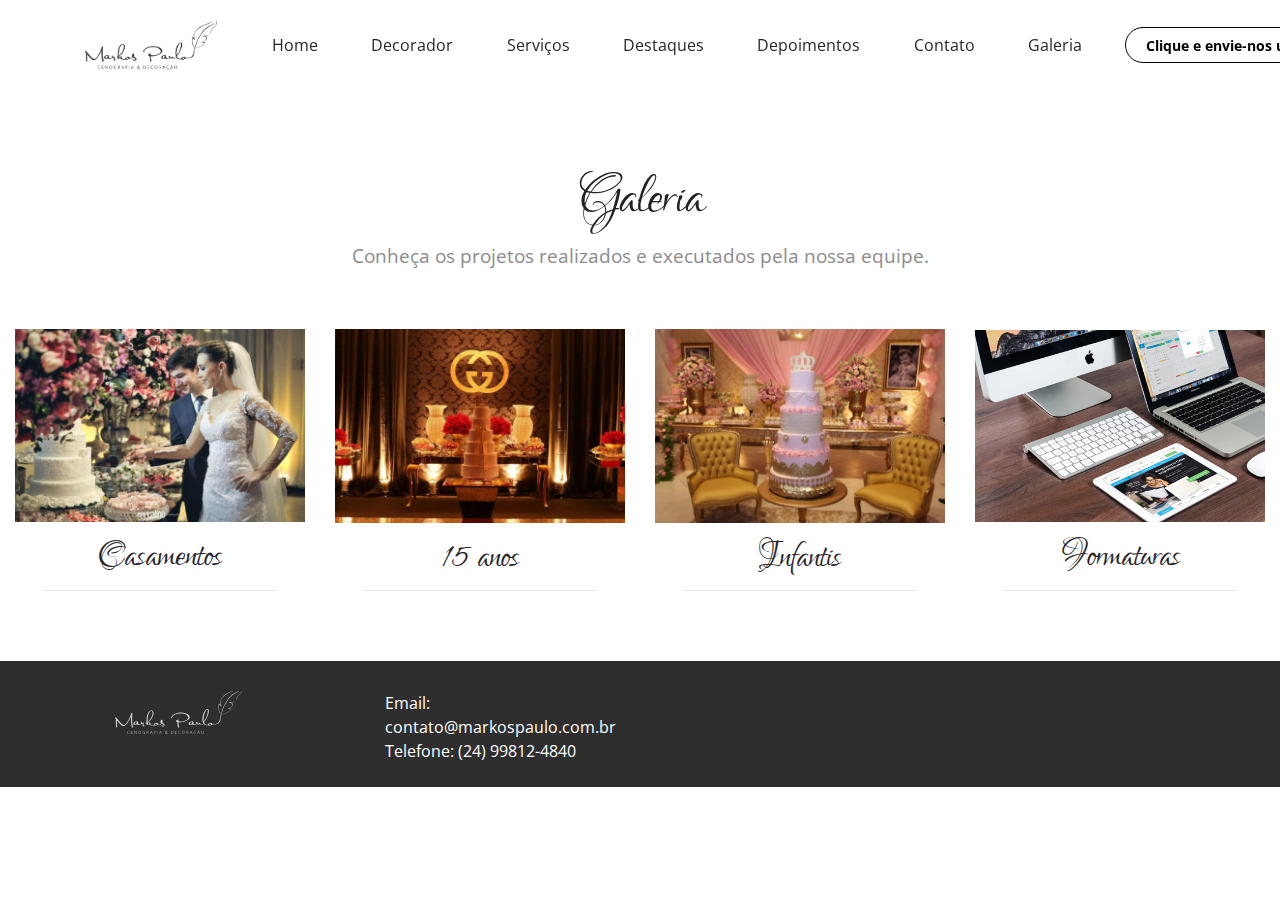
<file: page1.html>
<!DOCTYPE html>
<html >
<head>
  <!-- Site made with Mobirise Website Builder v4.6.6, https://mobirise.com -->
  <meta charset="UTF-8">
  <meta http-equiv="X-UA-Compatible" content="IE=edge">
  <meta name="generator" content="Mobirise v4.6.6, mobirise.com">
  <meta name="viewport" content="width=device-width, initial-scale=1, minimum-scale=1">
  <link rel="shortcut icon" href="assets/images/pena-128x168.png" type="image/x-icon">
  <meta name="description" content="Website Generator Description">
  <title>Galeria</title>
  <link rel="stylesheet" href="https://fonts.googleapis.com/css?family=Montserrat:400,700">
  <link rel="stylesheet" href="https://fonts.googleapis.com/css?family=Raleway:100,100i,200,200i,300,300i,400,400i,500,500i,600,600i,700,700i,800,800i,900,900i">
  <link rel="stylesheet" href="https://fonts.googleapis.com/css?family=Lora:400,700,400italic,700italic&subset=latin">
  <link rel="stylesheet" href="assets/tether/tether.min.css">
  <link rel="stylesheet" href="assets/bootstrap/css/bootstrap.min.css">
  <link rel="stylesheet" href="assets/socicon/css/styles.css">
  <link rel="stylesheet" href="assets/dropdown/css/style.css">
  <link rel="stylesheet" href="assets/animate.css/animate.min.css">
  <link rel="stylesheet" href="assets/mobirise3-blocks-plugin/css/style.css">
  <link rel="stylesheet" href="assets/theme/css/style.css">
  <link rel="stylesheet" href="assets/mobirise/css/mbr-additional.css" type="text/css">
  
  
  
</head>
<body>
  <section id="ext_menu-r" data-rv-view="176">

    <nav class="navbar navbar-dropdown navbar-fixed-top">
        <div class="container">

            <div class="mbr-table">
                <div class="mbr-table-cell">

                    <div class="navbar-brand">
                        <a href="https://mobirise.com" class="navbar-logo"><img src="assets/images/logo-markos-paulo-nova-337x128.png" alt="Mobirise"></a>
                        
                    </div>

                </div>
                <div class="mbr-table-cell">

                    <button class="navbar-toggler pull-xs-right hidden-md-up" type="button" data-toggle="collapse" data-target="#exCollapsingNavbar">
                        <div class="hamburger-icon"></div>
                    </button>

                    <ul class="nav-dropdown collapse pull-xs-right nav navbar-nav navbar-toggleable-sm" id="exCollapsingNavbar"><li class="nav-item"><a class="nav-link link" href="index.html#header1-1"><span style="font-weight: normal;">Home</span></a></li><li class="nav-item"><a class="nav-link link" href="index.html#msg-box6-8"><span style="font-weight: normal;">Decorador</span></a></li><li class="nav-item"><a class="nav-link link" href="index.html#features6-a"><span style="font-weight: normal;">Serviços</span></a></li><li class="nav-item"><a class="nav-link link" href="index.html#gallery1-b"><span style="font-weight: normal;">Destaques</span></a></li><li class="nav-item"><a class="nav-link link" href="index.html#extTestimonials4-h"><span style="font-weight: normal;">Depoimentos</span></a></li><li class="nav-item"><a class="nav-link link" href="index.html#extHeader9-k"><span style="font-weight: normal;">Contato</span></a></li><li class="nav-item dropdown"><a class="nav-link link" href="page1.html" aria-expanded="false"><span style="font-weight: normal;">Galeria</span></a></li><li class="nav-item nav-btn"><a class="nav-link btn btn-primary-outline btn-primary" href="https://api.whatsapp.com/send?phone=5524998124840">Clique e envie-nos um WhatsApp</a></li></ul>
                    <button hidden="" class="navbar-toggler navbar-close" type="button" data-toggle="collapse" data-target="#exCollapsingNavbar">
                        <div class="close-icon"></div>
                    </button>

                </div>
            </div>

        </div>
    </nav>

</section>

<section class="engine"><a href="https://mobirise.ws/q">offline website maker download</a></section><section class="mbr-cards mbr-section extFeatures mbr-after-navbar" id="extFeatures7-t" data-rv-view="178" style="background-color: rgb(255, 255, 255); padding-top: 160px; padding-bottom: 80px;">

    

    <div class="mbr-section mbr-section-nopadding">
        <div class="container">
            <div class="row">
                <div class="col-xs-12 text-xs-center title-wrap">

                    <h3 class="mbr-section-title display-2"><span style="font-weight: normal;">Galeria</span></h3>

                    <small class="mbr-section-subtitle">Conheça os projetos realizados e executados pela nossa equipe.<br></small>

                </div>
            </div>
        </div>
    </div>

    <div class="mbr-cards-row row">
        <div class="mbr-cards-col col-xs-12 col-lg-3">
            <div class="container">
                <div class="card cart-block">
                    <div class="feature-img"><a href="page2.html"><img src="assets/images/22221894-866026606908677-4376523894101075103-n-600x399.jpg" class="card-img-top"></a></div>
                    <div class="card-block">
                       <h4 class="feature-title"><span style="font-weight: normal;">Casamentos</span></h4>
                       <h5 class="feature-subtitle"></h5>
                       <div class="delimiter"></div>
                       
                       
                    </div>
                </div>
            </div>
        </div>
        <div class="mbr-cards-col col-xs-12 col-lg-3">
            <div class="container">
                <div class="card cart-block">
                    <div class="feature-img"><img src="assets/images/22-600x400.jpg" class="card-img-top"></div>
                    <div class="card-block">
                        <h4 class="feature-title"><span style="font-weight: normal;">15 anos</span></h4>
                        <h5 class="feature-subtitle"></h5>
                       <div class="delimiter"></div>
                        
                        
                    </div>
                </div>
            </div>
        </div>
        <div class="mbr-cards-col col-xs-12 col-lg-3">
            <div class="container">
                    <div class="card cart-block">
                        <div class="feature-img"><img src="assets/images/4-600x400.jpg" class="card-img-top"></div>
                        <div class="card-block">
                            <h4 class="feature-title"><span style="font-weight: normal;">Infantis</span></h4>
                            <h5 class="feature-subtitle"></h5>
                       <div class="delimiter"></div>
                            
                            
                        </div>
                    </div>
                </div>
        </div>
        <div class="mbr-cards-col col-xs-12 col-lg-3">
            <div class="container">
                <div class="card cart-block">
                    <div class="feature-img"><img src="assets/images/macbook-apple-imac-computer.jpg" class="card-img-top"></div>
                    <div class="card-block">
                        <h4 class="feature-title"><span style="font-weight: normal;">Formaturas</span></h4>
                        <h5 class="feature-subtitle"></h5>
                       <div class="delimiter"></div>
                        
                        
                    </div>
                </div>
            </div>
        </div>
        
        
    </div>
</section>

<section class="mbr-section mbr-section-md-padding mbr-footer footer1" id="contacts1-s" data-rv-view="177" style="background-color: rgb(46, 46, 46); padding-top: 30px; padding-bottom: 0px;">
    
    <div class="container">
        <div class="row">
            <div class="mbr-footer-content col-xs-12 col-md-3">
                <div><img src="assets/images/imagem1-1-128x48.png"></div>
            </div>
            <div class="mbr-footer-content col-xs-12 col-md-3">
                <p>Email: contato@markospaulo.com.br 
<br>Telefone: (24) 99812-4840 &nbsp; &nbsp;&nbsp; &nbsp;<br></p>
            </div>
            <div class="mbr-footer-content col-xs-12 col-md-3">
                <p><font color="#7c7c7c" face="Lovers Quarrel, handwriting"><span style="font-size: 16px; letter-spacing: -1px;"><strong>&nbsp;</strong></span></font><br>&nbsp;</p>
            </div>
            <div class="mbr-footer-content col-xs-12 col-md-3">
                <p><br>
<a class="text-primary" href="https://mobirise.com/">Website builder</a><br>
<a class="text-primary" href="https://mobirise.com/mobirise-free-win.zip">Download for Windows</a><br>
<a class="text-primary" href="https://mobirise.com/mobirise-free-mac.zip">Download for Mac</a></p>
            </div>

        </div>
    </div>
</section>


  <script src="assets/web/assets/jquery/jquery.min.js"></script>
  <script src="assets/tether/tether.min.js"></script>
  <script src="assets/bootstrap/js/bootstrap.min.js"></script>
  <script src="assets/touch-swipe/jquery.touch-swipe.min.js"></script>
  <script src="assets/dropdown/js/script.min.js"></script>
  <script src="assets/viewport-checker/jquery.viewportchecker.js"></script>
  <script src="assets/smooth-scroll/smooth-scroll.js"></script>
  <script src="assets/mobirise3-blocks-plugin/js/script.js"></script>
  <script src="assets/theme/js/script.js"></script>
  
  
  <input name="animation" type="hidden">
   <div id="scrollToTop" class="scrollToTop mbr-arrow-up"><a style="text-align: center;"><i class="mbr-arrow-up-icon"></i></a></div>
  </body>
</html>
</file>
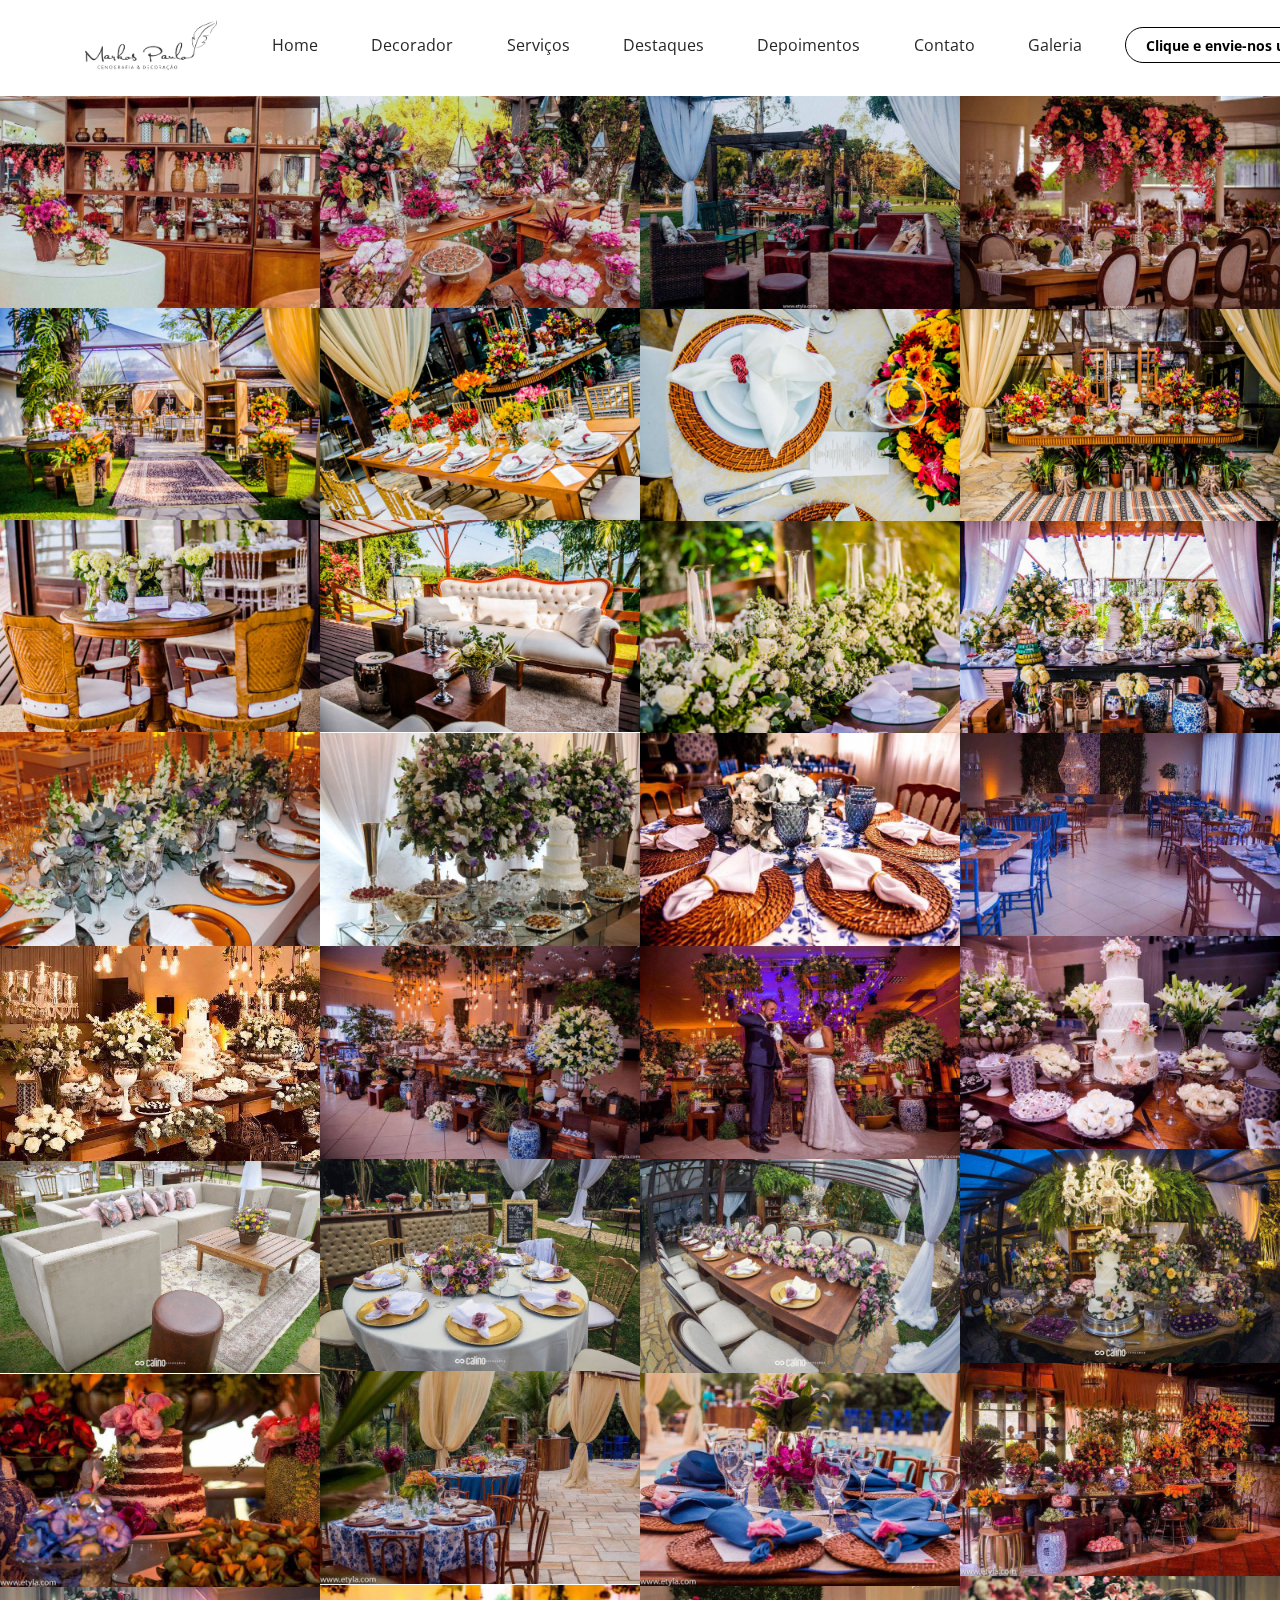
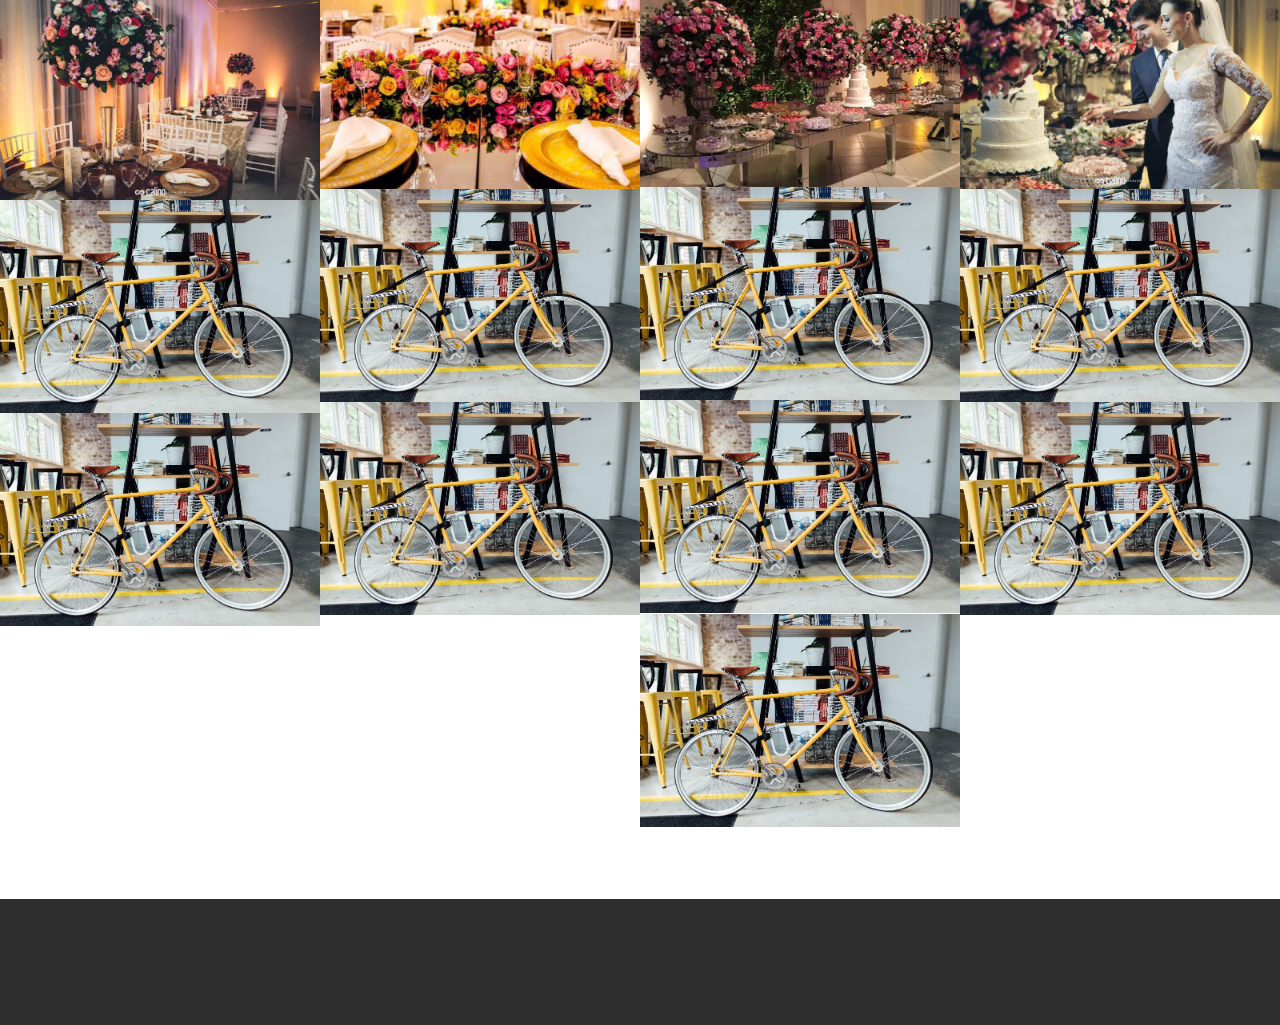
<file: page2.html>
<!DOCTYPE html>
<html >
<head>
  <!-- Site made with Mobirise Website Builder v4.6.6, https://mobirise.com -->
  <meta charset="UTF-8">
  <meta http-equiv="X-UA-Compatible" content="IE=edge">
  <meta name="generator" content="Mobirise v4.6.6, mobirise.com">
  <meta name="viewport" content="width=device-width, initial-scale=1, minimum-scale=1">
  <link rel="shortcut icon" href="assets/images/pena-128x168.png" type="image/x-icon">
  <meta name="description" content="Website Generator Description">
  <title>Casamentos</title>
  <link rel="stylesheet" href="https://fonts.googleapis.com/css?family=Montserrat:400,700">
  <link rel="stylesheet" href="https://fonts.googleapis.com/css?family=Raleway:100,100i,200,200i,300,300i,400,400i,500,500i,600,600i,700,700i,800,800i,900,900i">
  <link rel="stylesheet" href="https://fonts.googleapis.com/css?family=Lora:400,700,400italic,700italic&subset=latin">
  <link rel="stylesheet" href="assets/et-line-font-plugin/style.css">
  <link rel="stylesheet" href="assets/tether/tether.min.css">
  <link rel="stylesheet" href="assets/bootstrap/css/bootstrap.min.css">
  <link rel="stylesheet" href="assets/dropdown/css/style.css">
  <link rel="stylesheet" href="assets/animate.css/animate.min.css">
  <link rel="stylesheet" href="assets/theme/css/style.css">
  <link rel="stylesheet" href="assets/mobirise-gallery/style.css">
  <link rel="stylesheet" href="assets/mobirise/css/mbr-additional.css" type="text/css">
  
  
  
</head>
<body>
  <section id="ext_menu-y" data-rv-view="227">

    <nav class="navbar navbar-dropdown navbar-fixed-top">
        <div class="container">

            <div class="mbr-table">
                <div class="mbr-table-cell">

                    <div class="navbar-brand">
                        <a href="https://mobirise.com" class="navbar-logo"><img src="assets/images/logo-markos-paulo-nova-337x128.png" alt="Mobirise"></a>
                        
                    </div>

                </div>
                <div class="mbr-table-cell">

                    <button class="navbar-toggler pull-xs-right hidden-md-up" type="button" data-toggle="collapse" data-target="#exCollapsingNavbar">
                        <div class="hamburger-icon"></div>
                    </button>

                    <ul class="nav-dropdown collapse pull-xs-right nav navbar-nav navbar-toggleable-sm" id="exCollapsingNavbar"><li class="nav-item"><a class="nav-link link" href="index.html#header1-1"><span style="font-weight: normal;">Home</span></a></li><li class="nav-item"><a class="nav-link link" href="index.html#msg-box6-8"><span style="font-weight: normal;">Decorador</span></a></li><li class="nav-item"><a class="nav-link link" href="index.html#features6-a"><span style="font-weight: normal;">Serviços</span></a></li><li class="nav-item"><a class="nav-link link" href="index.html#gallery1-b"><span style="font-weight: normal;">Destaques</span></a></li><li class="nav-item"><a class="nav-link link" href="index.html#extTestimonials4-h"><span style="font-weight: normal;">Depoimentos</span></a></li><li class="nav-item"><a class="nav-link link" href="index.html#extHeader9-k"><span style="font-weight: normal;">Contato</span></a></li><li class="nav-item dropdown"><a class="nav-link link" href="page1.html" aria-expanded="false"><span style="font-weight: normal;">Galeria</span></a></li><li class="nav-item nav-btn"><a class="nav-link btn btn-primary-outline btn-primary" href="https://api.whatsapp.com/send?phone=5524998124840">Clique e envie-nos um WhatsApp</a></li></ul>
                    <button hidden="" class="navbar-toggler navbar-close" type="button" data-toggle="collapse" data-target="#exCollapsingNavbar">
                        <div class="close-icon"></div>
                    </button>

                </div>
            </div>

        </div>
    </nav>

</section>

<section class="engine"><a href="https://mobirise.ws/n">mobile website builder app</a></section><section class="mbr-gallery mbr-section mbr-section-nopadding mbr-slider-carousel mbr-after-navbar" data-filter="false" id="gallery1-10" data-rv-view="231" style="background-color: rgb(255, 255, 255); padding-top: 6rem; padding-bottom: 4.5rem;">
    <!-- Filter -->
    

    <!-- Gallery -->
    <div class="mbr-gallery-row">
        <div class=" mbr-gallery-layout-default">
            <div>
                <div>
                    <div class="mbr-gallery-item mbr-gallery-item__mobirise3 mbr-gallery-item--p0" data-video-url="false" data-tags="Awesome">
                        <div href="#lb-gallery1-10" data-slide-to="0" data-toggle="modal">
                            
                            

                            <img src="assets/images/whatsapp-image-2018-07-07-at-21.39.18-1024x682-800x532.jpg" alt="">
                            
                            <span class="icon-focus"></span>
                            
                        </div>
                    </div><div class="mbr-gallery-item mbr-gallery-item__mobirise3 mbr-gallery-item--p0" data-video-url="false" data-tags="Responsive">
                        <div href="#lb-gallery1-10" data-slide-to="1" data-toggle="modal">
                            
                            

                            <img src="assets/images/whatsapp-image-2018-07-07-at-21.39.18-2-1024x682-800x532.jpg" alt="">
                            
                            <span class="icon-focus"></span>
                            
                        </div>
                    </div><div class="mbr-gallery-item mbr-gallery-item__mobirise3 mbr-gallery-item--p0" data-video-url="false" data-tags="Creative">
                        <div href="#lb-gallery1-10" data-slide-to="2" data-toggle="modal">
                            
                            

                            <img src="assets/images/whatsapp-image-2018-07-07-at-21.39.17-1-1024x682-800x533.jpg" alt="">
                            
                            <span class="icon-focus"></span>
                            
                        </div>
                    </div><div class="mbr-gallery-item mbr-gallery-item__mobirise3 mbr-gallery-item--p0" data-video-url="false" data-tags="Animated">
                        <div href="#lb-gallery1-10" data-slide-to="3" data-toggle="modal">
                            
                            

                            <img src="assets/images/whatsapp-image-2018-07-07-at-21.39.15-2-1024x683-800x534.jpg" alt="">
                            
                            <span class="icon-focus"></span>
                            
                        </div>
                    </div><div class="mbr-gallery-item mbr-gallery-item__mobirise3 mbr-gallery-item--p0" data-video-url="false" data-tags="Awesome">
                        <div href="#lb-gallery1-10" data-slide-to="4" data-toggle="modal">
                            
                            

                            <img src="assets/images/37161408-1039010266276976-668539426585968640-o-2000x1324-800x530.jpg" alt="">
                            
                            <span class="icon-focus"></span>
                            
                        </div>
                    </div><div class="mbr-gallery-item mbr-gallery-item__mobirise3 mbr-gallery-item--p0" data-video-url="false" data-tags="Beautiful">
                        <div href="#lb-gallery1-10" data-slide-to="5" data-toggle="modal">
                            
                            

                            <img src="assets/images/36982746-1039011102943559-2245421250379776000-o-2000x1324-800x530.jpg" alt="">
                            
                            <span class="icon-focus"></span>
                            
                        </div>
                    </div><div class="mbr-gallery-item mbr-gallery-item__mobirise3 mbr-gallery-item--p0" data-video-url="false" data-tags="Responsive">
                        <div href="#lb-gallery1-10" data-slide-to="6" data-toggle="modal">
                            
                            

                            <img src="assets/images/37167496-1039007392943930-1531867083313250304-o-2000x1324-800x530.jpg" alt="">
                            
                            <span class="icon-focus"></span>
                            
                        </div>
                    </div><div class="mbr-gallery-item mbr-gallery-item__mobirise3 mbr-gallery-item--p0" data-video-url="false" data-tags="Animated">
                        <div href="#lb-gallery1-10" data-slide-to="7" data-toggle="modal">
                            
                            

                            <img src="assets/images/37308863-1039011882943481-4016927047585628160-o-2000x1324-800x530.jpg" alt="">
                            
                            <span class="icon-focus"></span>
                            
                        </div>
                    </div><div class="mbr-gallery-item mbr-gallery-item__mobirise3 mbr-gallery-item--p0" data-video-url="false" data-tags="Awesome">
                        <div href="#lb-gallery1-10" data-slide-to="8" data-toggle="modal">
                            
                            

                            <img src="assets/images/34065887-998615650316438-5107409975500603392-o-1024x678-800x530.jpg" alt="">
                            
                            <span class="icon-focus"></span>
                            
                        </div>
                    </div><div class="mbr-gallery-item mbr-gallery-item__mobirise3 mbr-gallery-item--p0" data-video-url="false" data-tags="Awesome">
                        <div href="#lb-gallery1-10" data-slide-to="9" data-toggle="modal">
                            
                            

                            <img src="assets/images/34047799-998607140317289-4242423885871448064-o-1024x680-800x531.jpg" alt="">
                            
                            <span class="icon-focus"></span>
                            
                        </div>
                    </div><div class="mbr-gallery-item mbr-gallery-item__mobirise3 mbr-gallery-item--p0" data-video-url="false" data-tags="Awesome">
                        <div href="#lb-gallery1-10" data-slide-to="10" data-toggle="modal">
                            
                            

                            <img src="assets/images/34035699-998607620317241-8223692852245299200-o-1024x678-800x530.jpg" alt="">
                            
                            <span class="icon-focus"></span>
                            
                        </div>
                    </div><div class="mbr-gallery-item mbr-gallery-item__mobirise3 mbr-gallery-item--p0" data-video-url="false" data-tags="Awesome">
                        <div href="#lb-gallery1-10" data-slide-to="11" data-toggle="modal">
                            
                            

                            <img src="assets/images/33964455-998610873650249-66520698293583872-o-1024x680-800x531.jpg" alt="">
                            
                            <span class="icon-focus"></span>
                            
                        </div>
                    </div><div class="mbr-gallery-item mbr-gallery-item__mobirise3 mbr-gallery-item--p0" data-video-url="false" data-tags="Awesome">
                        <div href="#lb-gallery1-10" data-slide-to="12" data-toggle="modal">
                            
                            

                            <img src="assets/images/31495287-981113925399944-2453143117402996736-o-1296x864-800x534.jpg" alt="">
                            
                            <span class="icon-focus"></span>
                            
                        </div>
                    </div><div class="mbr-gallery-item mbr-gallery-item__mobirise3 mbr-gallery-item--p0" data-video-url="false" data-tags="Awesome">
                        <div href="#lb-gallery1-10" data-slide-to="13" data-toggle="modal">
                            
                            

                            <img src="assets/images/31435806-981113658733304-7649924357241700352-o-1-1296x864-800x533.jpg" alt="">
                            
                            <span class="icon-focus"></span>
                            
                        </div>
                    </div><div class="mbr-gallery-item mbr-gallery-item__mobirise3 mbr-gallery-item--p0" data-video-url="false" data-tags="Awesome">
                        <div href="#lb-gallery1-10" data-slide-to="14" data-toggle="modal">
                            
                            

                            <img src="assets/images/24296314-898103440367660-6210833036134481308-n-960x640-800x533.jpg" alt="">
                            
                            <span class="icon-focus"></span>
                            
                        </div>
                    </div><div class="mbr-gallery-item mbr-gallery-item__mobirise3 mbr-gallery-item--p0" data-video-url="false" data-tags="Awesome">
                        <div href="#lb-gallery1-10" data-slide-to="15" data-toggle="modal">
                            
                            

                            <img src="assets/images/24294382-898103463700991-8855657156507132292-n-1-960x608-767x486.jpg" alt="">
                            
                            <span class="icon-focus"></span>
                            
                        </div>
                    </div><div class="mbr-gallery-item mbr-gallery-item__mobirise3 mbr-gallery-item--p0" data-video-url="false" data-tags="Awesome">
                        <div href="#lb-gallery1-10" data-slide-to="16" data-toggle="modal">
                            
                            

                            <img src="assets/images/24312699-898103383700999-2450411948463762525-n-960x640-800x533.jpg" alt="">
                            
                            <span class="icon-focus"></span>
                            
                        </div>
                    </div><div class="mbr-gallery-item mbr-gallery-item__mobirise3 mbr-gallery-item--p0" data-video-url="false" data-tags="Awesome">
                        <div href="#lb-gallery1-10" data-slide-to="17" data-toggle="modal">
                            
                            

                            <img src="assets/images/24232181-898103360367668-6268760961932159644-n-1-960x640-800x533.jpg" alt="">
                            
                            <span class="icon-focus"></span>
                            
                        </div>
                    </div><div class="mbr-gallery-item mbr-gallery-item__mobirise3 mbr-gallery-item--p0" data-video-url="false" data-tags="Awesome">
                        <div href="#lb-gallery1-10" data-slide-to="18" data-toggle="modal">
                            
                            

                            <img src="assets/images/24131434-898103350367669-2459886754348025851-n-960x640-800x533.jpg" alt="">
                            
                            <span class="icon-focus"></span>
                            
                        </div>
                    </div><div class="mbr-gallery-item mbr-gallery-item__mobirise3 mbr-gallery-item--p0" data-video-url="false" data-tags="Awesome">
                        <div href="#lb-gallery1-10" data-slide-to="19" data-toggle="modal">
                            
                            

                            <img src="assets/images/24312409-898103407034330-7785028786840524480-n-4-768x960-609x410.jpg" alt="">
                            
                            <span class="icon-focus"></span>
                            
                        </div>
                    </div><div class="mbr-gallery-item mbr-gallery-item__mobirise3 mbr-gallery-item--p0" data-video-url="false" data-tags="Awesome">
                        <div href="#lb-gallery1-10" data-slide-to="20" data-toggle="modal">
                            
                            

                            <img src="assets/images/22792282-877557529088918-3919356983699498805-o-1000x667-800x534.jpg" alt="">
                            
                            <span class="icon-focus"></span>
                            
                        </div>
                    </div><div class="mbr-gallery-item mbr-gallery-item__mobirise3 mbr-gallery-item--p0" data-video-url="false" data-tags="Awesome">
                        <div href="#lb-gallery1-10" data-slide-to="21" data-toggle="modal">
                            
                            

                            <img src="assets/images/22861394-877557369088934-4550323414944585553-o-1000x664-800x531.jpg" alt="">
                            
                            <span class="icon-focus"></span>
                            
                        </div>
                    </div><div class="mbr-gallery-item mbr-gallery-item__mobirise3 mbr-gallery-item--p0" data-video-url="false" data-tags="Awesome">
                        <div href="#lb-gallery1-10" data-slide-to="22" data-toggle="modal">
                            
                            

                            <img src="assets/images/22791833-877557455755592-5516682476357697033-o-1-1000x667-800x534.jpg" alt="">
                            
                            <span class="icon-focus"></span>
                            
                        </div>
                    </div><div class="mbr-gallery-item mbr-gallery-item__mobirise3 mbr-gallery-item--p0" data-video-url="false" data-tags="Awesome">
                        <div href="#lb-gallery1-10" data-slide-to="23" data-toggle="modal">
                            
                            

                            <img src="assets/images/22904645-877557565755581-5687426008386451571-o-1000x664-800x531.jpg" alt="">
                            
                            <span class="icon-focus"></span>
                            
                        </div>
                    </div><div class="mbr-gallery-item mbr-gallery-item__mobirise3 mbr-gallery-item--p0" data-video-url="false" data-tags="Awesome">
                        <div href="#lb-gallery1-10" data-slide-to="24" data-toggle="modal">
                            
                            

                            <img src="assets/images/22688658-876245289220142-8038791832423517051-n-960x640-800x533.jpg" alt="">
                            
                            <span class="icon-focus"></span>
                            
                        </div>
                    </div><div class="mbr-gallery-item mbr-gallery-item__mobirise3 mbr-gallery-item--p0" data-video-url="false" data-tags="Awesome">
                        <div href="#lb-gallery1-10" data-slide-to="25" data-toggle="modal">
                            
                            

                            <img src="assets/images/22729063-876245395886798-7921240733048120398-n-960x640-800x533.jpg" alt="">
                            
                            <span class="icon-focus"></span>
                            
                        </div>
                    </div><div class="mbr-gallery-item mbr-gallery-item__mobirise3 mbr-gallery-item--p0" data-video-url="false" data-tags="Awesome">
                        <div href="#lb-gallery1-10" data-slide-to="26" data-toggle="modal">
                            
                            

                            <img src="assets/images/22688348-876245429220128-8837843438386585809-n-960x640-800x533.jpg" alt="">
                            
                            <span class="icon-focus"></span>
                            
                        </div>
                    </div><div class="mbr-gallery-item mbr-gallery-item__mobirise3 mbr-gallery-item--p0" data-video-url="false" data-tags="Awesome">
                        <div href="#lb-gallery1-10" data-slide-to="27" data-toggle="modal">
                            
                            

                            <img src="assets/images/22729165-876245295886808-522871242881525401-n-960x640-800x533.jpg" alt="">
                            
                            <span class="icon-focus"></span>
                            
                        </div>
                    </div><div class="mbr-gallery-item mbr-gallery-item__mobirise3 mbr-gallery-item--p0" data-video-url="false" data-tags="Awesome">
                        <div href="#lb-gallery1-10" data-slide-to="28" data-toggle="modal">
                            
                            

                            <img src="assets/images/22221894-866026606908677-4376523894101075103-n-960x638-800x532.jpg" alt="">
                            
                            <span class="icon-focus"></span>
                            
                        </div>
                    </div><div class="mbr-gallery-item mbr-gallery-item__mobirise3 mbr-gallery-item--p0" data-video-url="false" data-tags="Awesome">
                        <div href="#lb-gallery1-10" data-slide-to="29" data-toggle="modal">
                            
                            

                            <img src="assets/images/22090036-866599580184713-3873873245888137248-n-2-960x538-800x511.jpg" alt="">
                            
                            <span class="icon-focus"></span>
                            
                        </div>
                    </div><div class="mbr-gallery-item mbr-gallery-item__mobirise3 mbr-gallery-item--p0" data-video-url="false" data-tags="Awesome">
                        <div href="#lb-gallery1-10" data-slide-to="30" data-toggle="modal">
                            
                            

                            <img src="assets/images/22154160-866026700242001-5013676080995607864-n-720x960-720x453.jpg" alt="">
                            
                            <span class="icon-focus"></span>
                            
                        </div>
                    </div><div class="mbr-gallery-item mbr-gallery-item__mobirise3 mbr-gallery-item--p0" data-video-url="false" data-tags="Awesome">
                        <div href="#lb-gallery1-10" data-slide-to="31" data-toggle="modal">
                            
                            

                            <img src="assets/images/22221618-866026673575337-8040045558861501381-n-960x640-800x533.jpg" alt="">
                            
                            <span class="icon-focus"></span>
                            
                        </div>
                    </div><div class="mbr-gallery-item mbr-gallery-item__mobirise3 mbr-gallery-item--p0" data-video-url="false" data-tags="Awesome">
                        <div href="#lb-gallery1-10" data-slide-to="32" data-toggle="modal">
                            
                            

                            <img src="assets/images/bike-small.jpg" alt="">
                            
                            <span class="icon-focus"></span>
                            
                        </div>
                    </div><div class="mbr-gallery-item mbr-gallery-item__mobirise3 mbr-gallery-item--p0" data-video-url="false" data-tags="Awesome">
                        <div href="#lb-gallery1-10" data-slide-to="33" data-toggle="modal">
                            
                            

                            <img src="assets/images/bike-small.jpg" alt="">
                            
                            <span class="icon-focus"></span>
                            
                        </div>
                    </div><div class="mbr-gallery-item mbr-gallery-item__mobirise3 mbr-gallery-item--p0" data-video-url="false" data-tags="Awesome">
                        <div href="#lb-gallery1-10" data-slide-to="34" data-toggle="modal">
                            
                            

                            <img src="assets/images/bike-small.jpg" alt="">
                            
                            <span class="icon-focus"></span>
                            
                        </div>
                    </div><div class="mbr-gallery-item mbr-gallery-item__mobirise3 mbr-gallery-item--p0" data-video-url="false" data-tags="Awesome">
                        <div href="#lb-gallery1-10" data-slide-to="35" data-toggle="modal">
                            
                            

                            <img src="assets/images/bike-small.jpg" alt="">
                            
                            <span class="icon-focus"></span>
                            
                        </div>
                    </div><div class="mbr-gallery-item mbr-gallery-item__mobirise3 mbr-gallery-item--p0" data-video-url="false" data-tags="Awesome">
                        <div href="#lb-gallery1-10" data-slide-to="36" data-toggle="modal">
                            
                            

                            <img src="assets/images/bike-small.jpg" alt="">
                            
                            <span class="icon-focus"></span>
                            
                        </div>
                    </div><div class="mbr-gallery-item mbr-gallery-item__mobirise3 mbr-gallery-item--p0" data-video-url="false" data-tags="Awesome">
                        <div href="#lb-gallery1-10" data-slide-to="37" data-toggle="modal">
                            
                            

                            <img src="assets/images/bike-small.jpg" alt="">
                            
                            <span class="icon-focus"></span>
                            
                        </div>
                    </div><div class="mbr-gallery-item mbr-gallery-item__mobirise3 mbr-gallery-item--p0" data-video-url="false" data-tags="Awesome">
                        <div href="#lb-gallery1-10" data-slide-to="38" data-toggle="modal">
                            
                            

                            <img src="assets/images/bike-small.jpg" alt="">
                            
                            <span class="icon-focus"></span>
                            
                        </div>
                    </div><div class="mbr-gallery-item mbr-gallery-item__mobirise3 mbr-gallery-item--p0" data-video-url="false" data-tags="Awesome">
                        <div href="#lb-gallery1-10" data-slide-to="39" data-toggle="modal">
                            
                            

                            <img src="assets/images/bike-small.jpg" alt="">
                            
                            <span class="icon-focus"></span>
                            
                        </div>
                    </div><div class="mbr-gallery-item mbr-gallery-item__mobirise3 mbr-gallery-item--p0" data-video-url="false" data-tags="Awesome">
                        <div href="#lb-gallery1-10" data-slide-to="40" data-toggle="modal">
                            
                            

                            <img src="assets/images/bike-small.jpg" alt="">
                            
                            <span class="icon-focus"></span>
                            
                        </div>
                    </div>
                </div>
            </div>
            <div class="clearfix"></div>
        </div>
    </div>

    <!-- Lightbox -->
    <div data-app-prevent-settings="" class="mbr-slider modal fade carousel slide" tabindex="-1" data-keyboard="true" data-interval="false" id="lb-gallery1-10">
        <div class="modal-dialog">
            <div class="modal-content">
                <div class="modal-body">
                    <ol class="carousel-indicators">
                        <li data-app-prevent-settings="" data-target="#lb-gallery1-10" data-slide-to="0"></li><li data-app-prevent-settings="" data-target="#lb-gallery1-10" data-slide-to="1"></li><li data-app-prevent-settings="" data-target="#lb-gallery1-10" data-slide-to="2"></li><li data-app-prevent-settings="" data-target="#lb-gallery1-10" data-slide-to="3"></li><li data-app-prevent-settings="" data-target="#lb-gallery1-10" data-slide-to="4"></li><li data-app-prevent-settings="" data-target="#lb-gallery1-10" data-slide-to="5"></li><li data-app-prevent-settings="" data-target="#lb-gallery1-10" data-slide-to="6"></li><li data-app-prevent-settings="" data-target="#lb-gallery1-10" data-slide-to="7"></li><li data-app-prevent-settings="" data-target="#lb-gallery1-10" data-slide-to="8"></li><li data-app-prevent-settings="" data-target="#lb-gallery1-10" data-slide-to="9"></li><li data-app-prevent-settings="" data-target="#lb-gallery1-10" data-slide-to="10"></li><li data-app-prevent-settings="" data-target="#lb-gallery1-10" data-slide-to="11"></li><li data-app-prevent-settings="" data-target="#lb-gallery1-10" data-slide-to="12"></li><li data-app-prevent-settings="" data-target="#lb-gallery1-10" data-slide-to="13"></li><li data-app-prevent-settings="" data-target="#lb-gallery1-10" data-slide-to="14"></li><li data-app-prevent-settings="" data-target="#lb-gallery1-10" data-slide-to="15"></li><li data-app-prevent-settings="" data-target="#lb-gallery1-10" data-slide-to="16"></li><li data-app-prevent-settings="" data-target="#lb-gallery1-10" data-slide-to="17"></li><li data-app-prevent-settings="" data-target="#lb-gallery1-10" data-slide-to="18"></li><li data-app-prevent-settings="" data-target="#lb-gallery1-10" data-slide-to="19"></li><li data-app-prevent-settings="" data-target="#lb-gallery1-10" data-slide-to="20"></li><li data-app-prevent-settings="" data-target="#lb-gallery1-10" data-slide-to="21"></li><li data-app-prevent-settings="" data-target="#lb-gallery1-10" data-slide-to="22"></li><li data-app-prevent-settings="" data-target="#lb-gallery1-10" data-slide-to="23"></li><li data-app-prevent-settings="" data-target="#lb-gallery1-10" data-slide-to="24"></li><li data-app-prevent-settings="" data-target="#lb-gallery1-10" data-slide-to="25"></li><li data-app-prevent-settings="" data-target="#lb-gallery1-10" data-slide-to="26"></li><li data-app-prevent-settings="" data-target="#lb-gallery1-10" data-slide-to="27"></li><li data-app-prevent-settings="" data-target="#lb-gallery1-10" data-slide-to="28"></li><li data-app-prevent-settings="" data-target="#lb-gallery1-10" data-slide-to="29"></li><li data-app-prevent-settings="" data-target="#lb-gallery1-10" data-slide-to="30"></li><li data-app-prevent-settings="" data-target="#lb-gallery1-10" class=" active" data-slide-to="31"></li><li data-app-prevent-settings="" data-target="#lb-gallery1-10" data-slide-to="32"></li><li data-app-prevent-settings="" data-target="#lb-gallery1-10" data-slide-to="33"></li><li data-app-prevent-settings="" data-target="#lb-gallery1-10" data-slide-to="34"></li><li data-app-prevent-settings="" data-target="#lb-gallery1-10" data-slide-to="35"></li><li data-app-prevent-settings="" data-target="#lb-gallery1-10" data-slide-to="36"></li><li data-app-prevent-settings="" data-target="#lb-gallery1-10" data-slide-to="37"></li><li data-app-prevent-settings="" data-target="#lb-gallery1-10" data-slide-to="38"></li><li data-app-prevent-settings="" data-target="#lb-gallery1-10" data-slide-to="39"></li><li data-app-prevent-settings="" data-target="#lb-gallery1-10" data-slide-to="40"></li>
                    </ol>
                    <div class="carousel-inner">
                        <div class="carousel-item">
                            <img src="assets/images/whatsapp-image-2018-07-07-at-21.39.18-1024x682.jpg" alt="">
                        </div><div class="carousel-item">
                            <img src="assets/images/whatsapp-image-2018-07-07-at-21.39.18-2-1024x682.jpg" alt="">
                        </div><div class="carousel-item">
                            <img src="assets/images/whatsapp-image-2018-07-07-at-21.39.17-1-1024x682.jpg" alt="">
                        </div><div class="carousel-item">
                            <img src="assets/images/whatsapp-image-2018-07-07-at-21.39.15-2-1024x683.jpg" alt="">
                        </div><div class="carousel-item">
                            <img src="assets/images/37161408-1039010266276976-668539426585968640-o-2000x1324.jpg" alt="">
                        </div><div class="carousel-item">
                            <img src="assets/images/36982746-1039011102943559-2245421250379776000-o-2000x1324.jpg" alt="">
                        </div><div class="carousel-item">
                            <img src="assets/images/37167496-1039007392943930-1531867083313250304-o-2000x1324.jpg" alt="">
                        </div><div class="carousel-item">
                            <img src="assets/images/37308863-1039011882943481-4016927047585628160-o-2000x1324.jpg" alt="">
                        </div><div class="carousel-item">
                            <img src="assets/images/34065887-998615650316438-5107409975500603392-o-1024x678.jpg" alt="">
                        </div><div class="carousel-item">
                            <img src="assets/images/34047799-998607140317289-4242423885871448064-o-1024x680.jpg" alt="">
                        </div><div class="carousel-item">
                            <img src="assets/images/34035699-998607620317241-8223692852245299200-o-1024x678.jpg" alt="">
                        </div><div class="carousel-item">
                            <img src="assets/images/33964455-998610873650249-66520698293583872-o-1024x680.jpg" alt="">
                        </div><div class="carousel-item">
                            <img src="assets/images/31495287-981113925399944-2453143117402996736-o-1296x864.jpg" alt="">
                        </div><div class="carousel-item">
                            <img src="assets/images/31435806-981113658733304-7649924357241700352-o-1-1296x864.jpg" alt="">
                        </div><div class="carousel-item">
                            <img src="assets/images/24296314-898103440367660-6210833036134481308-n-960x640.jpg" alt="">
                        </div><div class="carousel-item">
                            <img src="assets/images/24294382-898103463700991-8855657156507132292-n-1-960x608.jpg" alt="">
                        </div><div class="carousel-item">
                            <img src="assets/images/24312699-898103383700999-2450411948463762525-n-960x640.jpg" alt="">
                        </div><div class="carousel-item">
                            <img src="assets/images/24232181-898103360367668-6268760961932159644-n-1-960x640.jpg" alt="">
                        </div><div class="carousel-item">
                            <img src="assets/images/24131434-898103350367669-2459886754348025851-n-960x640.jpg" alt="">
                        </div><div class="carousel-item">
                            <img src="assets/images/24312409-898103407034330-7785028786840524480-n-4-768x960.jpg" alt="">
                        </div><div class="carousel-item">
                            <img src="assets/images/22792282-877557529088918-3919356983699498805-o-1000x667.jpg" alt="">
                        </div><div class="carousel-item">
                            <img src="assets/images/22861394-877557369088934-4550323414944585553-o-1000x664.jpg" alt="">
                        </div><div class="carousel-item">
                            <img src="assets/images/22791833-877557455755592-5516682476357697033-o-1-1000x667.jpg" alt="">
                        </div><div class="carousel-item">
                            <img src="assets/images/22904645-877557565755581-5687426008386451571-o-1000x664.jpg" alt="">
                        </div><div class="carousel-item">
                            <img src="assets/images/22688658-876245289220142-8038791832423517051-n-960x640.jpg" alt="">
                        </div><div class="carousel-item">
                            <img src="assets/images/22729063-876245395886798-7921240733048120398-n-960x640.jpg" alt="">
                        </div><div class="carousel-item">
                            <img src="assets/images/22688348-876245429220128-8837843438386585809-n-960x640.jpg" alt="">
                        </div><div class="carousel-item">
                            <img src="assets/images/22729165-876245295886808-522871242881525401-n-960x640.jpg" alt="">
                        </div><div class="carousel-item">
                            <img src="assets/images/22221894-866026606908677-4376523894101075103-n-960x638.jpg" alt="">
                        </div><div class="carousel-item">
                            <img src="assets/images/22090036-866599580184713-3873873245888137248-n-2-960x538.jpg" alt="">
                        </div><div class="carousel-item">
                            <img src="assets/images/22154160-866026700242001-5013676080995607864-n-720x960.jpg" alt="">
                        </div><div class="carousel-item active">
                            <img src="assets/images/22221618-866026673575337-8040045558861501381-n-960x640.jpg" alt="">
                        </div><div class="carousel-item">
                            <img src="assets/images/bike.jpg" alt="">
                        </div><div class="carousel-item">
                            <img src="assets/images/bike.jpg" alt="">
                        </div><div class="carousel-item">
                            <img src="assets/images/bike.jpg" alt="">
                        </div><div class="carousel-item">
                            <img src="assets/images/bike.jpg" alt="">
                        </div><div class="carousel-item">
                            <img src="assets/images/bike.jpg" alt="">
                        </div><div class="carousel-item">
                            <img src="assets/images/bike.jpg" alt="">
                        </div><div class="carousel-item">
                            <img src="assets/images/bike.jpg" alt="">
                        </div><div class="carousel-item">
                            <img src="assets/images/bike.jpg" alt="">
                        </div><div class="carousel-item">
                            <img src="assets/images/bike.jpg" alt="">
                        </div>
                    </div>
                    <a class="left carousel-control" role="button" data-slide="prev" href="#lb-gallery1-10">
                        <span class="icon-prev" aria-hidden="true"></span>
                        <span class="sr-only">Previous</span>
                    </a>
                    <a class="right carousel-control" role="button" data-slide="next" href="#lb-gallery1-10">
                        <span class="icon-next" aria-hidden="true"></span>
                        <span class="sr-only">Next</span>
                    </a>

                    <a class="close" href="#" role="button" data-dismiss="modal">
                        <span aria-hidden="true">×</span>
                        <span class="sr-only">Close</span>
                    </a>
                </div>
            </div>
        </div>
    </div>
</section>

<section class="mbr-section mbr-section-md-padding mbr-footer footer1" id="contacts1-z" data-rv-view="229" style="background-color: rgb(46, 46, 46); padding-top: 30px; padding-bottom: 0px;">
    
    <div class="container">
        <div class="row">
            <div class="mbr-footer-content col-xs-12 col-md-3">
                <div><img src="assets/images/imagem1-1-128x48.png"></div>
            </div>
            <div class="mbr-footer-content col-xs-12 col-md-3">
                <p>Email: contato@markospaulo.com.br 
<br>Telefone: (24) 99812-4840 &nbsp; &nbsp;&nbsp; &nbsp;<br></p>
            </div>
            <div class="mbr-footer-content col-xs-12 col-md-3">
                <p><font color="#7c7c7c" face="Lovers Quarrel, handwriting"><span style="font-size: 16px; letter-spacing: -1px;"><strong>&nbsp;</strong></span></font><br>&nbsp;</p>
            </div>
            <div class="mbr-footer-content col-xs-12 col-md-3">
                <p><br>
<a class="text-primary" href="https://mobirise.com/">Website builder</a><br>
<a class="text-primary" href="https://mobirise.com/mobirise-free-win.zip">Download for Windows</a><br>
<a class="text-primary" href="https://mobirise.com/mobirise-free-mac.zip">Download for Mac</a></p>
            </div>

        </div>
    </div>
</section>


  <script src="assets/web/assets/jquery/jquery.min.js"></script>
  <script src="assets/tether/tether.min.js"></script>
  <script src="assets/bootstrap/js/bootstrap.min.js"></script>
  <script src="assets/smooth-scroll/smooth-scroll.js"></script>
  <script src="assets/touch-swipe/jquery.touch-swipe.min.js"></script>
  <script src="assets/bootstrap-carousel-swipe/bootstrap-carousel-swipe.js"></script>
  <script src="assets/viewport-checker/jquery.viewportchecker.js"></script>
  <script src="assets/dropdown/js/script.min.js"></script>
  <script src="assets/masonry/masonry.pkgd.min.js"></script>
  <script src="assets/imagesloaded/imagesloaded.pkgd.min.js"></script>
  <script src="assets/theme/js/script.js"></script>
  <script src="assets/mobirise-gallery/player.min.js"></script>
  <script src="assets/mobirise-gallery/script.js"></script>
  
  
  <input name="animation" type="hidden">
   <div id="scrollToTop" class="scrollToTop mbr-arrow-up"><a style="text-align: center;"><i class="mbr-arrow-up-icon"></i></a></div>
  </body>
</html>
</file>
<file: assets/socicon/css/styles.css>
@charset "UTF-8";

@font-face {
  font-family: "socicon";
  src:url("../fonts/socicon.eot");
  src:url("../fonts/socicon.eot?#iefix") format("embedded-opentype"),
    url("../fonts/socicon.woff") format("woff"),
    url("../fonts/socicon.ttf") format("truetype"),
    url("../fonts/socicon.svg#socicon") format("svg");
  font-weight: normal;
  font-style: normal;

}

[data-icon]:before {
  font-family: "socicon" !important;
  content: attr(data-icon);
  font-style: normal !important;
  font-weight: normal !important;
  font-variant: normal !important;
  text-transform: none !important;
  speak: none;
  line-height: 1;
  -webkit-font-smoothing: antialiased;
  -moz-osx-font-smoothing: grayscale;
}

[class^="socicon-"]:before,
[class*=" socicon-"]:before {
  font-family: "socicon" !important;
  font-style: normal !important;
  font-weight: normal !important;
  font-variant: normal !important;
  text-transform: none !important;
  speak: none;
  line-height: 1;
  -webkit-font-smoothing: antialiased;
  -moz-osx-font-smoothing: grayscale;
}

.socicon-modelmayhem:before {
  content: "\e000";
}
.socicon-mixcloud:before {
  content: "\e001";
}
.socicon-drupal:before {
  content: "\e002";
}
.socicon-swarm:before {
  content: "\e003";
}
.socicon-istock:before {
  content: "\e004";
}
.socicon-yammer:before {
  content: "\e005";
}
.socicon-ello:before {
  content: "\e006";
}
.socicon-stackoverflow:before {
  content: "\e007";
}
.socicon-persona:before {
  content: "\e008";
}
.socicon-triplej:before {
  content: "\e009";
}
.socicon-houzz:before {
  content: "\e00a";
}
.socicon-rss:before {
  content: "\e00b";
}
.socicon-paypal:before {
  content: "\e00c";
}
.socicon-odnoklassniki:before {
  content: "\e00d";
}
.socicon-airbnb:before {
  content: "\e00e";
}
.socicon-periscope:before {
  content: "\e00f";
}
.socicon-outlook:before {
  content: "\e010";
}
.socicon-coderwall:before {
  content: "\e011";
}
.socicon-tripadvisor:before {
  content: "\e012";
}
.socicon-appnet:before {
  content: "\e013";
}
.socicon-goodreads:before {
  content: "\e014";
}
.socicon-tripit:before {
  content: "\e015";
}
.socicon-lanyrd:before {
  content: "\e016";
}
.socicon-slideshare:before {
  content: "\e017";
}
.socicon-buffer:before {
  content: "\e018";
}
.socicon-disqus:before {
  content: "\e019";
}
.socicon-vkontakte:before {
  content: "\e01a";
}
.socicon-whatsapp:before {
  content: "\e01b";
}
.socicon-patreon:before {
  content: "\e01c";
}
.socicon-storehouse:before {
  content: "\e01d";
}
.socicon-pocket:before {
  content: "\e01e";
}
.socicon-mail:before {
  content: "\e01f";
}
.socicon-blogger:before {
  content: "\e020";
}
.socicon-technorati:before {
  content: "\e021";
}
.socicon-reddit:before {
  content: "\e022";
}
.socicon-dribbble:before {
  content: "\e023";
}
.socicon-stumbleupon:before {
  content: "\e024";
}
.socicon-digg:before {
  content: "\e025";
}
.socicon-envato:before {
  content: "\e026";
}
.socicon-behance:before {
  content: "\e027";
}
.socicon-delicious:before {
  content: "\e028";
}
.socicon-deviantart:before {
  content: "\e029";
}
.socicon-forrst:before {
  content: "\e02a";
}
.socicon-play:before {
  content: "\e02b";
}
.socicon-zerply:before {
  content: "\e02c";
}
.socicon-wikipedia:before {
  content: "\e02d";
}
.socicon-apple:before {
  content: "\e02e";
}
.socicon-flattr:before {
  content: "\e02f";
}
.socicon-github:before {
  content: "\e030";
}
.socicon-renren:before {
  content: "\e031";
}
.socicon-friendfeed:before {
  content: "\e032";
}
.socicon-newsvine:before {
  content: "\e033";
}
.socicon-identica:before {
  content: "\e034";
}
.socicon-bebo:before {
  content: "\e035";
}
.socicon-zynga:before {
  content: "\e036";
}
.socicon-steam:before {
  content: "\e037";
}
.socicon-xbox:before {
  content: "\e038";
}
.socicon-windows:before {
  content: "\e039";
}
.socicon-qq:before {
  content: "\e03a";
}
.socicon-douban:before {
  content: "\e03b";
}
.socicon-meetup:before {
  content: "\e03c";
}
.socicon-playstation:before {
  content: "\e03d";
}
.socicon-android:before {
  content: "\e03e";
}
.socicon-snapchat:before {
  content: "\e03f";
}
.socicon-twitter:before {
  content: "\e040";
}
.socicon-facebook:before {
  content: "\e041";
}
.socicon-googleplus:before {
  content: "\e042";
}
.socicon-pinterest:before {
  content: "\e043";
}
.socicon-foursquare:before {
  content: "\e044";
}
.socicon-yahoo:before {
  content: "\e045";
}
.socicon-skype:before {
  content: "\e046";
}
.socicon-yelp:before {
  content: "\e047";
}
.socicon-feedburner:before {
  content: "\e048";
}
.socicon-linkedin:before {
  content: "\e049";
}
.socicon-viadeo:before {
  content: "\e04a";
}
.socicon-xing:before {
  content: "\e04b";
}
.socicon-myspace:before {
  content: "\e04c";
}
.socicon-soundcloud:before {
  content: "\e04d";
}
.socicon-spotify:before {
  content: "\e04e";
}
.socicon-grooveshark:before {
  content: "\e04f";
}
.socicon-lastfm:before {
  content: "\e050";
}
.socicon-youtube:before {
  content: "\e051";
}
.socicon-vimeo:before {
  content: "\e052";
}
.socicon-dailymotion:before {
  content: "\e053";
}
.socicon-vine:before {
  content: "\e054";
}
.socicon-flickr:before {
  content: "\e055";
}
.socicon-500px:before {
  content: "\e056";
}
.socicon-wordpress:before {
  content: "\e058";
}
.socicon-tumblr:before {
  content: "\e059";
}
.socicon-twitch:before {
  content: "\e05a";
}
.socicon-8tracks:before {
  content: "\e05b";
}
.socicon-amazon:before {
  content: "\e05c";
}
.socicon-icq:before {
  content: "\e05d";
}
.socicon-smugmug:before {
  content: "\e05e";
}
.socicon-ravelry:before {
  content: "\e05f";
}
.socicon-weibo:before {
  content: "\e060";
}
.socicon-baidu:before {
  content: "\e061";
}
.socicon-angellist:before {
  content: "\e062";
}
.socicon-ebay:before {
  content: "\e063";
}
.socicon-imdb:before {
  content: "\e064";
}
.socicon-stayfriends:before {
  content: "\e065";
}
.socicon-residentadvisor:before {
  content: "\e066";
}
.socicon-google:before {
  content: "\e067";
}
.socicon-yandex:before {
  content: "\e068";
}
.socicon-sharethis:before {
  content: "\e069";
}
.socicon-bandcamp:before {
  content: "\e06a";
}
.socicon-itunes:before {
  content: "\e06b";
}
.socicon-deezer:before {
  content: "\e06c";
}
.socicon-telegram:before {
  content: "\e06e";
}
.socicon-openid:before {
  content: "\e06f";
}
.socicon-amplement:before {
  content: "\e070";
}
.socicon-viber:before {
  content: "\e071";
}
.socicon-zomato:before {
  content: "\e072";
}
.socicon-draugiem:before {
  content: "\e074";
}
.socicon-endomodo:before {
  content: "\e075";
}
.socicon-filmweb:before {
  content: "\e076";
}
.socicon-stackexchange:before {
  content: "\e077";
}
.socicon-wykop:before {
  content: "\e078";
}
.socicon-teamspeak:before {
  content: "\e079";
}
.socicon-teamviewer:before {
  content: "\e07a";
}
.socicon-ventrilo:before {
  content: "\e07b";
}
.socicon-younow:before {
  content: "\e07c";
}
.socicon-raidcall:before {
  content: "\e07d";
}
.socicon-mumble:before {
  content: "\e07e";
}
.socicon-medium:before {
  content: "\e06d";
}
.socicon-bebee:before {
  content: "\e07f";
}
.socicon-hitbox:before {
  content: "\e080";
}
.socicon-reverbnation:before {
  content: "\e081";
}
.socicon-formulr:before {
  content: "\e082";
}
.socicon-instagram:before {
  content: "\e057";
}
.socicon-battlenet:before {
  content: "\e083";
}
.socicon-chrome:before {
  content: "\e084";
}
.socicon-discord:before {
  content: "\e086";
}
.socicon-issuu:before {
  content: "\e087";
}
.socicon-macos:before {
  content: "\e088";
}
.socicon-firefox:before {
  content: "\e089";
}
.socicon-opera:before {
  content: "\e08d";
}
.socicon-keybase:before {
  content: "\e090";
}
.socicon-alliance:before {
  content: "\e091";
}
.socicon-livejournal:before {
  content: "\e092";
}
.socicon-googlephotos:before {
  content: "\e093";
}
.socicon-horde:before {
  content: "\e094";
}
.socicon-etsy:before {
  content: "\e095";
}
.socicon-zapier:before {
  content: "\e096";
}
.socicon-google-scholar:before {
  content: "\e097";
}
.socicon-researchgate:before {
  content: "\e098";
}
.socicon-wechat:before {
  content: "\e099";
}
.socicon-strava:before {
  content: "\e09a";
}
.socicon-line:before {
  content: "\e09b";
}
.socicon-lyft:before {
  content: "\e09c";
}
.socicon-uber:before {
  content: "\e09d";
}
.socicon-songkick:before {
  content: "\e09e";
}
.socicon-viewbug:before {
  content: "\e09f";
}
.socicon-googlegroups:before {
  content: "\e0a0";
}
.socicon-quora:before {
  content: "\e073";
}
.socicon-diablo:before {
  content: "\e085";
}
.socicon-blizzard:before {
  content: "\e0a1";
}
.socicon-hearthstone:before {
  content: "\e08b";
}
.socicon-heroes:before {
  content: "\e08a";
}
.socicon-overwatch:before {
  content: "\e08c";
}
.socicon-warcraft:before {
  content: "\e08e";
}
.socicon-starcraft:before {
  content: "\e08f";
}
.socicon-beam:before {
  content: "\e0a2";
}
.socicon-curse:before {
  content: "\e0a3";
}
.socicon-player:before {
  content: "\e0a4";
}
.socicon-streamjar:before {
  content: "\e0a5";
}
.socicon-nintendo:before {
  content: "\e0a6";
}
.socicon-hellocoton:before {
  content: "\e0a7";
}
</file>
<file: assets/dropdown/css/style.css>
.navbar-dropdown {
  left: 0;
  padding: 0;
  position: absolute;
  right: 0;
  top: 0;
  transition: all 0.45s ease;
  z-index: 1030; }
  .navbar-dropdown .navbar-brand {
    float: none;
    font-size: 0;
    padding: 1.25rem 0;
    position: relative;
    transition: padding 0.25s ease;
    white-space: nowrap; }
    .navbar-dropdown .navbar-brand::before {
      content: "";
      display: inline-block;
      height: 100%;
      vertical-align: middle; }
  .navbar-dropdown .navbar-logo,
  .navbar-dropdown .navbar-caption {
    display: inline-block;
    vertical-align: middle; }
  .navbar-dropdown .navbar-logo {
    margin-right: 0.8rem;
    transition: margin 0.3s ease-in-out; }
    .navbar-dropdown .navbar-logo img {
      height: 3.125rem;
      transition: all 0.3s ease-in-out; }
  .navbar-dropdown .mbr-table-cell {
    height: 5.625rem; }
  .navbar-dropdown .navbar-caption {
    font-family: "Montserrat";
    font-size: 1rem;
    font-weight: 700;
    white-space: normal; }
    .navbar-dropdown .navbar-caption, .navbar-dropdown .navbar-caption:hover {
      color: inherit;
      text-decoration: none; }
  .navbar-dropdown.navbar-fixed-top {
    position: fixed; }
  .navbar-dropdown.bg-color.transparent {
    background: none !important; }
  .navbar-dropdown.navbar-short .navbar-brand {
    padding: 0.625rem 0; }
  .navbar-dropdown.navbar-short .navbar-logo {
    margin-right: 0.5rem; }
    .navbar-dropdown.navbar-short .navbar-logo img {
      height: 2.375rem; }
  .navbar-dropdown.navbar-short .mbr-table-cell {
    height: 3.625rem; }
  .navbar-dropdown .navbar-close {
    left: 0.6875rem;
    position: fixed;
    top: 0.75rem;
    z-index: 1000; }
  .navbar-dropdown.opened {
    background: none !important; }
    .navbar-dropdown.opened .navbar-brand,
    .navbar-dropdown.opened .navbar-toggler {
      display: none; }
  .navbar-dropdown .hamburger-icon {
    content: "";
    width: 16px;
    -webkit-box-shadow: 0 -6px 0 1px,0 0 0 1px,0 6px 0 1px;
    -moz-box-shadow: 0 -6px 0 1px,0 0 0 1px,0 6px 0 1px;
    box-shadow: 0 -6px 0 1px,0 0 0 1px,0 6px 0 1px; }
  .navbar-dropdown .close-icon {
    position: relative;
    width: 21px;
    height: 21px;
    overflow: hidden; }
    .navbar-dropdown .close-icon::before, .navbar-dropdown .close-icon::after {
      content: '';
      position: absolute;
      height: 2px;
      width: 100%;
      top: 50%;
      left: 0;
      margin-top: -1px; }
    .navbar-dropdown .close-icon::before {
      transform: rotate(45deg);
      -ms-transform: rotate(45deg);
      -webkit-transform: rotate(45deg); }
    .navbar-dropdown .close-icon::after {
      transform: rotate(-45deg);
      -ms-transform: rotate(-45deg);
      -webkit-transform: rotate(-45deg); }

.dropdown-menu .dropdown-toggle[data-toggle="dropdown-submenu"]::after {
  border-bottom: 0.35em solid transparent;
  border-left: 0.35em solid;
  border-right: 0;
  border-top: 0.35em solid transparent;
  margin-left: 0.3rem; }

.dropdown-menu .dropdown-item:focus {
  outline: 0; }

.nav-dropdown {
  display: table !important;
  font-family: "Montserrat";
  font-size: 0.75rem;
  font-weight: 700;
  height: auto !important; }
  .nav-dropdown .nav-item {
    display: table-cell;
    float: none;
    vertical-align: middle; }
  .nav-dropdown .nav-btn {
    padding-left: 1rem; }
  .nav-dropdown .link {
    margin: 1.667em;
    padding: 0;
    transition: color .2s ease-in-out; }
    .nav-dropdown .link.dropdown-toggle {
      margin-right: 2.583em; }
      .nav-dropdown .link.dropdown-toggle::after {
        margin-left: .25rem;
        border-top: 0.35em solid;
        border-right: 0.35em solid transparent;
        border-left: 0.35em solid transparent;
        border-bottom: 0; }
      .nav-dropdown .link.dropdown-toggle::after {
        display: block;
        margin-top: -0.1667em;
        position: absolute;
        right: 1.3333em;
        top: 50%; }
      .nav-dropdown .link.dropdown-toggle[aria-expanded="true"] {
        margin: 0;
        padding: 1.667em 2.583em 1.667em 1.667em; }
  .nav-dropdown .link::after,
  .nav-dropdown .dropdown-item::after {
    color: inherit; }
  .nav-dropdown .btn {
    font-size: 0.75rem;
    font-weight: 700;
    letter-spacing: 0;
    margin-bottom: 0;
    padding-left: 1.25rem;
    padding-right: 1.25rem; }
  .nav-dropdown .dropdown-menu {
    border-radius: 0;
    border: 0;
    left: 0;
    margin: 0;
    padding-bottom: 1.25rem;
    padding-top: 1.25rem; }
  .nav-dropdown .dropdown-submenu {
    left: 100%;
    margin-left: 0.125rem;
    margin-top: -1.25rem;
    top: 0; }
  .nav-dropdown .dropdown-item {
    font-size: 0.8125rem;
    font-weight: 500;
    line-height: 2;
    padding: 0.3846em 4.615em 0.3846em 1.5385em;
    position: relative;
    transition: color .2s ease-in-out, background-color .2s ease-in-out; }
    .nav-dropdown .dropdown-item::after {
      margin-top: -0.3077em;
      position: absolute;
      right: 1.1538em;
      top: 50%; }
    .nav-dropdown .dropdown-item:focus, .nav-dropdown .dropdown-item:hover {
      background: none; }

@media (max-width: 767px) {
  .nav-dropdown.navbar-toggleable-sm {
    bottom: 0;
    display: none;
    left: 0;
    overflow-x: hidden;
    position: fixed;
    top: 0;
    transform: translateX(-100%);
    -ms-transform: translateX(-100%);
    -webkit-transform: translateX(-100%);
    width: 18.75rem;
    z-index: 999; } }
.nav-dropdown.navbar-toggleable-xl {
  bottom: 0;
  display: none;
  left: 0;
  overflow-x: hidden;
  position: fixed;
  top: 0;
  transform: translateX(-100%);
  -ms-transform: translateX(-100%);
  -webkit-transform: translateX(-100%);
  width: 18.75rem;
  z-index: 999; }

.nav-dropdown-sm {
  display: block !important;
  overflow-x: hidden;
  overflow: auto;
  padding-top: 3.875rem; }
  .nav-dropdown-sm::after {
    content: "";
    display: block;
    height: 3rem;
    width: 100%; }
  .nav-dropdown-sm.collapse.in ~ .navbar-close {
    display: block !important; }
  .nav-dropdown-sm.collapsing, .nav-dropdown-sm.collapse.in {
    transform: translateX(0);
    -ms-transform: translateX(0);
    -webkit-transform: translateX(0);
    transition: all 0.25s ease-out;
    -webkit-transition: all 0.25s ease-out; }
  .nav-dropdown-sm.collapsing[aria-expanded="false"] {
    transform: translateX(-100%);
    -ms-transform: translateX(-100%);
    -webkit-transform: translateX(-100%); }
  .nav-dropdown-sm .nav-item {
    display: block;
    margin-left: 0 !important;
    padding-left: 0; }
  .nav-dropdown-sm .link,
  .nav-dropdown-sm .dropdown-item {
    border-top: 1px dotted rgba(255, 255, 255, 0.1);
    font-size: 0.8125rem;
    line-height: 1.6;
    margin: 0 !important;
    padding: 0.875rem 2.4rem 0.875rem 1.5625rem !important;
    position: relative;
    white-space: normal; }
    .nav-dropdown-sm .link:focus, .nav-dropdown-sm .link:hover,
    .nav-dropdown-sm .dropdown-item:focus,
    .nav-dropdown-sm .dropdown-item:hover {
      background: rgba(0, 0, 0, 0.2) !important; }
  .nav-dropdown-sm .nav-btn {
    position: relative;
    padding: 1.5625rem 1.5625rem 0 1.5625rem; }
    .nav-dropdown-sm .nav-btn::before {
      border-top: 1px dotted rgba(255, 255, 255, 0.1);
      content: "";
      left: 0;
      position: absolute;
      top: 0;
      width: 100%; }
    .nav-dropdown-sm .nav-btn + .nav-btn {
      padding-top: 0.625rem; }
      .nav-dropdown-sm .nav-btn + .nav-btn::before {
        display: none; }
  .nav-dropdown-sm .btn {
    padding: 0.625rem 0; }
  .nav-dropdown-sm .dropdown-toggle::after {
    position: absolute;
    right: 1.25rem;
    top: 50%;
    margin-top: -0.154em; }
  .nav-dropdown-sm .dropdown-toggle[data-toggle="dropdown-submenu"]::after {
    margin-left: .25rem;
    border-top: 0.35em solid;
    border-right: 0.35em solid transparent;
    border-left: 0.35em solid transparent;
    border-bottom: 0; }
  .nav-dropdown-sm .dropdown-toggle[data-toggle="dropdown-submenu"][aria-expanded="true"]::after {
    border-top: 0;
    border-right: 0.35em solid transparent;
    border-left: 0.35em solid transparent;
    border-bottom: 0.35em solid; }
  .nav-dropdown-sm .dropdown-menu {
    margin: 0;
    padding: 0;
    position: relative;
    top: 0;
    left: 0;
    width: 100%;
    border: 0;
    float: none;
    border-radius: 0;
    background: none; }

.is-builder .nav-dropdown.collapsing {
  transition: none !important; }

/*# sourceMappingURL=style.css.map */
</file>
<file: assets/mobirise3-blocks-plugin/css/style.css>
@import url(https://fonts.googleapis.com/css?family=Lato:400,700);
@import url(https://fonts.googleapis.com/css?family=Ubuntu:400,300,700);
@import url(https://fonts.googleapis.com/css?family=Oswald:400,700);
@import url(https://fonts.googleapis.com/css?family=Roboto+Condensed:400,300,700);
@import url(https://fonts.googleapis.com/css?family=Lato:400,700);
@import url(https://fonts.googleapis.com/css?family=Ubuntu:400,300,700);
@import url(https://fonts.googleapis.com/css?family=Oswald:400,700);
@import url(https://fonts.googleapis.com/css?family=Roboto+Condensed:400,300,700);
@import url(https://fonts.googleapis.com/css?family=Lato:400,700);
@import url(https://fonts.googleapis.com/css?family=Ubuntu:400,300,700);
@import url(https://fonts.googleapis.com/css?family=Oswald:400,700);
@import url(https://fonts.googleapis.com/css?family=Roboto+Condensed:400,300,700);
.extCountdown2 {
  text-align: center; }
  .extCountdown2 .number-wrap {
    color: #565656;
    border-color: rgba(255, 255, 255, 0.15);
    position: relative;
    display: inline-block;
    text-align: center;
    padding: 5px 10px 13px 10px;
    margin: 0;
    min-width: 118px;
    border-radius: 2px; }
  .extCountdown2 .number {
    font-style: normal;
    font-weight: 700;
    font-size: 55px;
    font-family: "Montserrat";
    text-transform: none;
    letter-spacing: -2px;
    word-spacing: 0;
    line-height: 1.3;
    color: #28262b; }
  .extCountdown2 .period {
    display: block;
    padding-top: 2px;
    font-family: "Lora";
    border-top: 1px solid rgba(0, 0, 0, 0.1); }
  .extCountdown2 .dot {
    position: absolute;
    top: 0%;
    right: -0.8em;
    width: 1em;
    display: block;
    height: 83%;
    overflow: hidden;
    font-style: normal;
    font-weight: 700;
    font-size: 55px;
    font-family: "Montserrat";
    line-height: 89.65px;
    text-transform: none;
    letter-spacing: 0;
    word-spacing: 0;
    color: #28262b; }
  .extCountdown2 .bottom1, .extCountdown2 .bottom2 {
    position: absolute;
    content: "";
    display: block;
    border-bottom: 1px solid;
    border-color: inherit;
    border-radius: inherit;
    height: 100%;
    bottom: 1px;
    left: 0;
    right: 0; }
  .extCountdown2 .bottom2 {
    bottom: 3px; }
  .extCountdown2 .container {
    max-width: 600px; }
  .extCountdown2 .mbr-section-title {
    margin-bottom: 3rem; }
  @media (max-width: 543px) {
    .extCountdown2 .number-wrap {
      margin-bottom: 15px; } }

@media (max-width: 550px) {
  .extCountdown2 .col-xs-3 {
    padding-left: 0;
    padding-right: 0; }
  .extCountdown2 .dot {
    right: -35%;
    width: auto; }
  .extCountdown2 .number-wrap {
    min-width: auto; } }
@media (max-width: 440px) {
  .extCountdown2 h3 {
    font-size: 2rem; }
  .extCountdown2 .number, .extCountdown2 .dot {
    font-size: 40px; }
  .extCountdown2 .dot {
    right: -25%; } }
@media (max-width: 380px) {
  .extCountdown2 .dot {
    right: -25%; }
  .extCountdown2 .period {
    font-size: 0.8rem; } }
.extCountdown1 {
  text-align: center; }
  .extCountdown1 .number-wrap {
    color: #fff;
    background: #353535;
    border-color: rgba(255, 255, 255, 0.15);
    position: relative;
    display: inline-block;
    text-align: center;
    padding: 5px 10px 13px 10px;
    margin: 0;
    min-width: 118px;
    border-radius: 2px; }
  .extCountdown1 .number {
    font-style: normal;
    font-weight: 700;
    font-size: 55px;
    font-family: "Montserrat";
    text-transform: none;
    letter-spacing: -2px;
    word-spacing: 0;
    line-height: 1.3;
    color: #fff; }
  .extCountdown1 .period {
    display: block;
    padding-top: 2px;
    font-family: "Lora";
    border-top: 1px solid rgba(255, 255, 255, 0.1); }
  .extCountdown1 .dot {
    position: absolute;
    top: 0%;
    right: -0.8em;
    width: 1em;
    display: block;
    height: 83%;
    overflow: hidden;
    font-style: normal;
    font-weight: 700;
    font-size: 55px;
    font-family: "Montserrat";
    line-height: 89.65px;
    text-transform: none;
    letter-spacing: 0;
    word-spacing: 0;
    color: #28262b; }
  .extCountdown1 .bottom1, .extCountdown1 .bottom2 {
    position: absolute;
    content: "";
    display: block;
    border-bottom: 1px solid;
    border-color: inherit;
    border-radius: inherit;
    height: 100%;
    bottom: 1px;
    left: 0;
    right: 0; }
  .extCountdown1 .bottom2 {
    bottom: 3px; }
  .extCountdown1 .container {
    max-width: 600px; }
  .extCountdown1 .mbr-section-title {
    margin-bottom: 3rem; }
  @media (max-width: 543px) {
    .extCountdown1 .number-wrap {
      margin-bottom: 15px; } }

@media (max-width: 550px) {
  .extCountdown1 .col-xs-3 {
    padding-left: 0;
    padding-right: 0; }
  .extCountdown1 .dot {
    right: -35%;
    width: auto; }
  .extCountdown1 .number-wrap {
    min-width: auto; } }
@media (max-width: 440px) {
  .extCountdown1 h3 {
    font-size: 2rem; }
  .extCountdown1 .number-wrap {
    width: 95%; }
  .extCountdown1 .number {
    font-size: 40px; } }
@media (max-width: 380px) {
  .extCountdown1 .period {
    font-size: 0.8rem; } }
.features6 .feature-subtitle {
  font-style: italic;
  font-weight: 400;
  font-size: 14px;
  font-family: "Lora";
  line-height: 25px;
  text-transform: none;
  letter-spacing: 0px;
  word-spacing: 0;
  color: #a0a0a0; }
.features6 .feature-title {
  font-style: normal;
  font-weight: 700;
  font-size: 20px;
  font-family: "Montserrat";
  line-height: 25.65px;
  text-transform: none;
  letter-spacing: -1px;
  word-spacing: 0;
  color: #fff; }
.features6 .icon-right {
  display: table-cell;
  vertical-align: top;
  width: 100%; }
.features6 .features-left .content {
  display: table-cell;
  vertical-align: middle;
  width: 100%;
  text-align: right; }
.features6 .description {
  margin-top: 10px;
  margin-bottom: 60px;
  font-style: normal;
  font-weight: 400;
  font-size: 14px;
  font-family: "Raleway";
  line-height: 24.99px;
  text-transform: none;
  letter-spacing: 0px;
  word-spacing: 0;
  color: #fff; }
.features6 .mbr-iconfont-features6 {
  background: rgba(48, 48, 48, 0.01);
  border-color: #333333;
  border-width: 1px;
  width: 90px;
  height: 90px;
  line-height: 90px;
  border-radius: 50px;
  font-size: 45px;
  display: inline-block !important;
  margin-left: 25px;
  text-align: center; }
.features6 .icon-left {
  display: table-cell;
  vertical-align: top; }
.features6 .icon-left .mbr-iconfont-features6 {
  margin-right: 25px;
  margin-left: 0; }
.features6 .features-right .content {
  display: table-cell;
  vertical-align: middle;
  width: 100%; }
.features6 .central-image {
  vertical-align: top;
  height: auto;
  max-width: 100%;
  width: 100%; }
.features6 .features6-row {
  margin-left: 0;
  margin-right: 0; }
.features6 .icon-features {
  position: relative;
  margin-top: 60px; }
@media (min-width: 1200px) {
  .features6 .features6-container {
    max-width: 1340px; }
  .features6 .features-box.last .description {
    margin-bottom: 0; }
  .features6 .image {
    padding-left: 0;
    padding-right: 0; } }
@media (max-width: 1200px) {
  .features6 .central-image {
    margin-bottom: 60px; }
  .features6 .features-right .last .description {
    margin-bottom: 0; } }

.counters1 .content {
  text-align: center; }

.count {
  position: relative;
  font-family: "Montserrat";
  margin-bottom: 8px;
  color: #28262b;
  font-weight: 600;
  font-size: 50px;
  line-height: 45px; }

.counter-title {
  font-style: normal;
  font-family: "Montserrat";
  line-height: 25.65px;
  text-transform: none;
  letter-spacing: -1px;
  word-spacing: 0;
  color: #28262b;
  font-weight: 600;
  font-size: 18px;
  margin-top: 5px;
  margin-bottom: 0px; }

.counter-subtitle {
  font-style: italic;
  font-weight: 400;
  font-size: 14px;
  font-family: "Lora";
  line-height: 25px;
  text-transform: none;
  letter-spacing: 0px;
  word-spacing: 0;
  color: #a0a0a0; }

.mbr-iconfont-counters1 {
  display: table;
  font-size: 40px;
  margin: 0 auto 14px;
  color: #c0a375; }

@media (max-width: 767px) {
  .content ~ .content {
    margin-top: 30px; } }
.extHeader1 .container h3 {
  color: #ffffff;
  font-family: 'Montserrat', sans-serif;
  font-size: 48px; }
.extHeader1 .container p {
  color: #ffffff;
  font-style: italic;
  font-family: 'Lora', serif;
  font-size: 19px; }
.extHeader1 .form-table {
  display: table; }
.extHeader1 .btn {
  margin-bottom: 20px;
  margin-top: 10px; }
.extHeader1 .btn-stone {
  background: none;
  border-color: #c7c7c7;
  color: #898989; }
  .extHeader1 .btn-stone:hover {
    color: #fff;
    background-color: #535353;
    border-color: #535353; }
.extHeader1 .formblock {
  padding: 10px; }
  .extHeader1 .formblock form {
    background-color: white;
    display: table;
    padding-top: 15px;
    width: 100%; }
  .extHeader1 .formblock input {
    margin-bottom: 5px;
    color: #a9a9a9;
    background-color: transparent;
    border: none;
    border-radius: 0px;
    border-bottom: 1px dotted rgba(182, 182, 182, 0.4); }
  .extHeader1 .formblock textarea {
    border: none;
    border-radius: 0px;
    background-color: transparent;
    border-bottom: 1px dotted rgba(182, 182, 182, 0.4);
    color: #b6b6b6; }

@media (max-width: 767px) {
  .extHeader1 .formblock {
    max-width: 70%;
    margin: auto !important;
    float: none !important; }
  .extHeader1 h3 {
    padding-top: 30px; }
  .extHeader1 .formblock {
    display: table;
    margin-left: 10px;
    margin-right: 10px; }
  .extHeader1 .mbr-section-btn {
    margin-bottom: 2rem; }
  .extHeader1 .mbr-table.formblock {
    width: auto; }
  .extHeader1 form {
    width: 60%;
    margin: auto; } }
@media (min-width: 768px) {
  .extHeader1 .mbr-left-padding-md-up {
    padding-left: 85px; } }
@media (max-width: 450px) {
  .extHeader1 .formblock {
    max-width: 80%; } }
@media (max-width: 991px) {
  .extHeader1 .formblock {
    width: 100%; } }
.extHeader2 .container h3 {
  color: #ffffff;
  font-family: 'Montserrat', sans-serif;
  font-size: 70px; }
.extHeader2 .container p {
  color: #ffffff;
  font-style: italic;
  font-family: 'Lora', serif;
  font-size: 24px; }
.extHeader2 .text-center {
  text-align: center; }
.extHeader2 .mbr-section-btn {
  padding-bottom: 2rem; }
.extHeader2 .mbr-subscribe-dark {
  border-color: rgba(255, 255, 255, 0.5); }

.extHeader3 .container h3 {
  color: #ffffff;
  font-family: 'Montserrat', sans-serif;
  font-size: 70px; }
.extHeader3 .container p {
  color: #ffffff;
  font-style: italic;
  font-family: 'Lora', serif;
  font-size: 24px; }
.extHeader3 .text-center {
  text-align: center; }
.extHeader3 .mbr-section-btn {
  padding-bottom: 2rem; }
.extHeader3 .mbr-subscribe-dark {
  border-color: rgba(255, 255, 255, 0.5); }
.extHeader3 .icons {
  border: 1px solid;
  padding-left: 20px;
  padding-right: 20px;
  padding-bottom: 20px;
  padding-top: 20px;
  border-radius: 3px;
  display: block;
  margin: 0 auto;
  width: 125px;
  height: 125px; }
  .extHeader3 .icons a {
    line-height: 80px;
    font-size: 70px; }
.extHeader3 .features-list {
  list-style: none;
  padding-top: 100px;
  padding-left: 0; }
  .extHeader3 .features-list li {
    display: inline-block;
    width: 25%;
    float: left;
    color: #ffffff;
    text-align: center; }
    .extHeader3 .features-list li i {
      font-size: 50px;
      font-style: normal;
      margin-bottom: 1rem; }

@media (max-width: 767px) {
  .extHeader3 .features-list {
    padding-left: 0;
    padding-top: 0; }
    .extHeader3 .features-list li {
      width: 50%;
      padding-bottom: 20px; } }
@media (max-width: 500px) {
  .extHeader3 h5 {
    padding-top: 10px; }
  .extHeader3 p {
    padding-right: 10px;
    padding-left: 10px; }
  .extHeader3 .features-list {
    padding-left: 0; }
    .extHeader3 .features-list li {
      width: 100%; }
      .extHeader3 .features-list li i {
        margin-bottom: 0; } }
.dark::-webkit-input-placeholder {
  color: #989898; }

.light::-webkit-input-placeholder {
  color: #f5f5f5; }

.extHeader4 .h-white {
  color: #ffffff; }
.extHeader4 .formWraper {
  width: 100%;
  position: relative;
  display: table;
  text-align: center; }
.extHeader4 .icons {
  display: inline;
  margin: 0 auto;
  width: 125px;
  height: 85px; }
  .extHeader4 .icons a {
    line-height: 80px;
    font-size: 70px;
    font-style: normal; }
.extHeader4 .btn {
  margin-bottom: 20px;
  margin-top: 10px; }
.extHeader4 .intro-box.left .icons {
  float: right; }
.extHeader4 .intro-box.right .icons {
  float: left; }
.extHeader4 .formblock {
  padding: 6px;
  opacity: 0.9; }
  .extHeader4 .formblock form {
    background-color: white;
    display: table;
    padding-top: 15px;
    width: 100%; }
  .extHeader4 .formblock input {
    margin-bottom: 5px;
    color: #a9a9a9;
    background-color: transparent;
    border: none;
    border-radius: 0px;
    border-bottom: 1px dotted rgba(182, 182, 182, 0.4); }
  .extHeader4 .formblock textarea {
    border-bottom: 1px dotted rgba(182, 182, 182, 0.4);
    color: #a9a9a9;
    border: none;
    border-radius: 0px;
    background-color: transparent; }

@media (max-width: 767px) {
  .extHeader4 .intro-box.right h4 {
    text-align: left; }
  .extHeader4 .intro-box.left h4 {
    text-align: right; }
  .extHeader4 .formWraper {
    margin-bottom: 25px; }
  .extHeader4 .formblock {
    max-width: 70%;
    margin: auto !important;
    float: none !important; }
  .extHeader4 .mbr-table.formblock {
    width: auto; }
  .extHeader4 form {
    width: 60%;
    margin: auto; }
  .extHeader4 h3 {
    padding-top: 30px; }
  .extHeader4 .formblock {
    display: table;
    margin-left: 10px;
    margin-right: 10px; }
  .extHeader4 .mbr-section-btn {
    margin-bottom: 2rem; }
  .extHeader4 .mbr-table.formblock {
    width: auto; }
  .extHeader4 h2 {
    padding-top: 10px; }
  .extHeader4 .intro-box.left span,
  .extHeader4 .intro-box.right span {
    padding-bottom: 10px;
    float: none; }
  .extHeader4 .intro-box.left div,
  .extHeader4 .intro-box.right div {
    margin-right: 0;
    margin-left: 0; } }
@media (min-width: 768px) {
  .extHeader4 .mbr-left-padding-md-up {
    padding-left: 85px; } }
@media (max-width: 450px) {
  .extHeader4 .formblock {
    max-width: 80%; } }
.extHeader5 .container .startPreset {
  color: #414141; }
.extHeader5 .container h3 {
  color: #414141;
  font-family: 'Montserrat', sans-serif;
  font-size: 70px; }
.extHeader5 .container p {
  font-style: italic;
  font-family: 'Lora', serif;
  font-size: 24px; }
.extHeader5 .container label {
  font-family: lora, sans-serif;
  font-style: italic;
  color: #414141; }
.extHeader5 .mbr-section-btn {
  margin-top: 40px; }
.extHeader5 .text-center {
  text-align: center;
  text-align: -webkit-center;
  text-align: -moz-center;
  text-align: -ms-center; }
.extHeader5 .h-white {
  color: #ffffff; }
.extHeader5 .intro-play-btn {
  cursor: pointer;
  margin-top: 10px; }
.extHeader5 .mbr-figure {
  width: 100px;
  height: 100px;
  margin-bottom: 10px;
  margin: auto;
  transition: transform 1s;
  cursor: pointer; }
  .extHeader5 .mbr-figure a {
    width: 100px;
    height: 100px;
    line-height: 100px;
    font-size: 100px; }
    .extHeader5 .mbr-figure a:before {
      width: 100px;
      height: 100px; }
  .extHeader5 .mbr-figure:hover {
    transform: scale(1.15);
    transition: transform 1s; }
.extHeader5 .intro-play-btn {
  text-align: center;
  display: block; }
.extHeader5 .close {
  position: fixed;
  background: #1b1b1b;
  opacity: 0.5;
  font-size: 55px;
  font-weight: 300;
  width: 70px;
  height: 70px;
  border-radius: 50%;
  color: #fff;
  top: 2.5rem;
  right: 2.5rem;
  line-height: 61px;
  border: 0;
  text-align: center;
  text-shadow: none;
  z-index: 5; }
  .extHeader5 .close:hover {
    opacity: 1;
    background: #000;
    color: #fff; }
.extHeader5 .modalWindow-link {
  text-decoration: none; }
.extHeader5 .modalWindow {
  position: fixed;
  z-index: 5000;
  display: none;
  left: 0;
  top: 0;
  background-color: rgba(61, 61, 61, 0.65);
  width: 100%;
  height: 100%; }
  .extHeader5 .modalWindow .modalWindow-container {
    display: table-cell;
    vertical-align: middle;
    text-align: center;
    text-align: -webkit-center;
    text-align: -moz-center;
    text-align: -ms-center;
    text-align: -o-center; }
    .extHeader5 .modalWindow .modalWindow-container .modalWindow-video-container {
      display: inline-block; }

@media (max-width: 500px) {
  .modalWindow-video {
    width: 80%;
    height: 200px;
    position: relative; } }
@media (min-width: 500px) and (max-width: 768px) {
  .modalWindow-video {
    width: 90%;
    height: 340px;
    position: relative; } }
@media (min-width: 768px) and (max-width: 850px) {
  .modalWindow-video {
    width: 700px;
    height: 395px;
    position: relative; } }
@media (min-width: 850px) and (max-width: 1300px) {
  .modalWindow-video {
    width: 800px;
    height: 452px;
    position: relative; } }
@media (min-width: 1300px) {
  .modalWindow-video {
    width: 1200px;
    height: 675px;
    position: relative; } }
.extFeatures2 p {
  margin-bottom: 0; }
.extFeatures2 .text-left {
  text-align: left; }
.extFeatures2 .text-right {
  text-align: right; }
.extFeatures2 h4 {
  font-size: 18px;
  font-style: normal;
  font-weight: 700;
  font-size: 20px;
  font-family: "Montserrat";
  line-height: 25.65px;
  text-transform: none;
  letter-spacing: -1px;
  word-spacing: 0;
  padding-left: 0;
  padding-bottom: 5px; }
.extFeatures2 h2 {
  line-height: 1.2; }
.extFeatures2 p {
  font-size: 14px; }
.extFeatures2 .iconBackground {
  position: relative;
  width: 72px;
  height: 72px;
  line-height: 72px;
  text-align: center;
  font-size: 30px;
  display: block;
  float: left;
  background-color: #ffffff; }
.extFeatures2 .intro-box.left {
  position: relative;
  padding-bottom: 37px; }
.extFeatures2 .intro-box.right {
  position: relative;
  padding-bottom: 37px; }
.extFeatures2 .iconBackgroundInverse {
  position: relative;
  width: 72px;
  height: 72px;
  line-height: 72px;
  text-align: center;
  font-size: 30px;
  display: block;
  float: right;
  background-color: #ffffff; }
.extFeatures2 .intro-box.left div {
  margin-left: 72px;
  padding-left: 25px; }
.extFeatures2 .intro-box.right div {
  margin-right: 72px;
  padding-right: 25px; }

.mbr-section-text-gray {
  color: #8c8c8c; }

.extFeatures3 {
  color: #ffffff; }
  .extFeatures3 .border-wrap {
    position: absolute;
    height: 92%;
    width: 96%;
    border: 1px solid #c39f76;
    left: 2%;
    top: 4%; }
  .extFeatures3 .card-subtitle {
    color: #b6b6b6; }
  .extFeatures3 .mbr-cards-row {
    padding-left: 10px;
    padding-right: 10px; }
  .extFeatures3 .mbr-cards-col {
    padding-top: 20px !important;
    padding-bottom: 20px  !important; }
  .extFeatures3 .wraper {
    height: 100%;
    top: 0;
    padding-top: 110px;
    padding-bottom: 110px;
    padding-right: 10px;
    padding-left: 10px;
    border-top-width: 1px;
    margin-top: 0px;
    margin-bottom: 0px;
    margin-left: 10px;
    margin-right: 10px; }
  .extFeatures3 .mbr-cards-col {
    position: relative; }
    .extFeatures3 .mbr-cards-col .border {
      position: absolute; }

.extFeatures4 .container {
  max-width: 1340px; }
.extFeatures4 .mbr-cards-col {
  vertical-align: top; }
.extFeatures4 .card.cart-block {
  background: transparent; }
.extFeatures4 .card-btn {
  opacity: 1;
  transition: opacity 0.4s, transform 0.4s;
  transform: translateY(100%); }
.extFeatures4 .card-block {
  top: 20%;
  z-index: 10;
  position: relative;
  margin-top: -150px;
  padding-top: 0px !important; }
.extFeatures4 .card {
  border: none;
  text-align: center;
  position: relative; }
.extFeatures4 .card-img {
  position: relative;
  width: 100%;
  height: 200px;
  z-index: 5; }
  .extFeatures4 .card-img a {
    font-size: 200px; }
.extFeatures4 h4 {
  font-style: normal;
  font-weight: 700;
  font-size: 20px;
  font-family: "Montserrat";
  line-height: 25.65px;
  text-transform: none;
  letter-spacing: -1px;
  word-spacing: 0; }
.extFeatures4 h5 {
  margin-bottom: 0;
  font-style: italic;
  font-weight: 400;
  font-size: 0.875rem;
  font-family: "Lora";
  color: #5b5b5b;
  line-height: 1.7857;
  padding-bottom: 1rem;
  padding-top: 0.2rem;
  color: #999;
  border-bottom: 1px dotted #999; }
.extFeatures4 p {
  padding-top: 1rem; }
.extFeatures4 input {
  color: #c7c7c7; }

@media (max-width: 991px) {
  .extFeatures4 .mbr-cards-col {
    padding-top: 50px !important; } }
@media (max-width: 767px) {
  .extFeatures4 .mbr-cards-col:last-child .card.cart-block {
    margin-bottom: 0px; } }
.extFeatures5 .container {
  max-width: 1340px; }
.extFeatures5 .card.cart-block {
  background: transparent; }
.extFeatures5 .mbr-cards-col {
  vertical-align: top; }
.extFeatures5 .card.cart-block {
  border: none;
  position: relative; }
.extFeatures5 .card-img {
  display: inline-block;
  width: 30%;
  vertical-align: top; }
.extFeatures5 .card-img a {
  font-size: 60px; }
.extFeatures5 a.btn {
  text-align: center; }
.extFeatures5 .card-title {
  display: inline-block;
  width: 68%;
  padding-left: 10px;
  padding-bottom: 5px; }
  .extFeatures5 .card-title h4 {
    font-size: 1.2rem;
    padding-left: 0;
    font-style: normal;
    font-weight: 700;
    font-size: 20px;
    font-family: "Montserrat";
    line-height: 25.65px;
    text-transform: none;
    letter-spacing: -1px;
    word-spacing: 0; }
  .extFeatures5 .card-title h5 {
    margin-bottom: 0;
    font-style: italic;
    font-weight: 400;
    font-size: 0.875rem;
    font-family: "Lora";
    color: #5b5b5b;
    line-height: 1.2;
    padding-top: 0px !important;
    padding-bottom: 15px;
    color: #999;
    border-bottom: 1px dotted #999; }

@media (max-width: 991px) {
  .extFeatures5 .mbr-cards-col {
    padding-top: 50px !important;
    padding-bottom: 0px !important; }
  .extFeatures5 .card-img {
    width: 10%; }
  .extFeatures5 .card-title {
    width: 85%; } }
@media (max-width: 768px) {
  .extFeatures5 .card-img {
    width: 72px; }
  .extFeatures5 .card-title {
    width: auto; } }
@media (max-width: 366px) {
  .extFeatures5 .card-title-h {
    padding-top: 15px; } }
.extFeatures6 {
  text-align: right; }
  .extFeatures6 .container {
    max-width: 1340px; }
  .extFeatures6 .mrb-section {
    padding-left: 112px;
    padding-right: 112px; }
  .extFeatures6 .img-wraper {
    display: inline-block;
    width: 27%;
    vertical-align: top;
    padding-left: 10px; }
  .extFeatures6 .card-img {
    display: inline-block;
    height: 70px;
    width: 70px;
    background-color: #a08282; }
    .extFeatures6 .card-img a {
      line-height: 70px; }
  .extFeatures6 .card-title {
    width: 70%;
    display: inline-block; }
  .extFeatures6 .inner {
    width: 100%; }
  .extFeatures6 .card.cart-block {
    background: transparent; }
  .extFeatures6 .mbr-cards-col {
    vertical-align: top; }
  .extFeatures6 .card.cart-block {
    border: none;
    position: relative; }
  .extFeatures6 h4 {
    font-style: normal;
    font-weight: 700;
    font-size: 20px;
    font-family: "Montserrat";
    line-height: 25.65px;
    text-transform: none;
    letter-spacing: -1px;
    word-spacing: 0;
    padding-left: 0;
    padding-bottom: 5px; }
  .extFeatures6 h5 {
    margin-bottom: 0;
    font-style: italic;
    font-weight: 400;
    font-size: 0.875rem;
    font-family: "Lora";
    color: #5b5b5b;
    line-height: 1.7857;
    padding-top: 0px !important;
    padding-bottom: 15px;
    color: #999;
    border-bottom: 1px dotted #999; }

@media (max-width: 991px) {
  .extFeatures6 .mbr-cards-col {
    padding-top: 55px !important;
    padding-bottom: 0px !important; }
  .extFeatures6 .img-wraper {
    text-align: left;
    width: 20%; }
  .extFeatures6 .card-block {
    padding-left: 0; } }
.extForm1 h4 {
  font-size: 18px;
  font-style: normal;
  font-weight: 700;
  font-size: 20px;
  font-family: "Montserrat";
  line-height: 25.65px;
  text-transform: none;
  letter-spacing: -1px;
  word-spacing: 0;
  padding-left: 0;
  padding-bottom: 5px; }
.extForm1 p {
  font-size: 0.9rem; }
.extForm1 .icon span {
  font-size: 40px; }
.extForm1 .buttons_wrap {
  text-align: center;
  margin-top: 15px;
  margin-bottom: 15px; }
.extForm1 .iconBackground {
  display: table-cell;
  vertical-align: top; }
.extForm1 .content {
  display: table-cell;
  padding-left: 15px; }
.extForm1 .contentInverse {
  display: table-cell;
  padding-left: 15px; }
.extForm1 .text-md-left .parent {
  text-align: left; }
  .extForm1 .text-md-left .parent .col-md-6 {
    padding-left: 0; }
.extForm1 .display-2 {
  padding-bottom: 2rem; }
.extForm1 .subtitle {
  font-style: italic;
  font-weight: 400;
  font-size: 14px;
  font-family: "Lora";
  line-height: 14px;
  text-transform: none;
  letter-spacing: 0px;
  word-spacing: 0;
  color: #a0a0a0;
  margin-top: -10px;
  margin-bottom: 20px; }
.extForm1 input {
  margin-bottom: 15px; }
.extForm1 textarea {
  margin-bottom: 5px; }
.extForm1 form {
  display: table;
  max-width: 580px; }
.extForm1 .alert {
  max-width: 580px; }
.extForm1 form .col-xs-6, .extForm1 form .col-xs-12 {
  padding-left: 0;
  padding-right: 0; }

@media (min-width: 1200px) {
  .extForm1 .inverse-content:nth-child(2) {
    padding-left: 0px !important; } }
@media (max-width: 768px) {
  .extForm1 .inverse-content:first-child {
    padding-left: 15px !important; } }
.extPricingTable1 .mbr-section-title {
  color: #28262b; }
.extPricingTable1 .card {
  border: 1px solid #d6d6d6;
  color: #28262b;
  transition: box-shadow .5s; }
  .extPricingTable1 .card:hover {
    box-shadow: 0 4px 24px rgba(0, 0, 0, 0.1); }
.extPricingTable1 .iconBg {
  font-size: 70px; }
.extPricingTable1 .mbr-price small {
  vertical-align: bottom;
  bottom: 10px;
  font-family: "Lora";
  font-size: 1rem; }
.extPricingTable1 .bottom_line {
  display: block;
  border-bottom: 2px solid #c39f76;
  width: 140px;
  margin: auto;
  margin-bottom: 23px; }
.extPricingTable1 .card-text {
  padding-top: 0 !important; }
.extPricingTable1 .list-group-item {
  border-top: 1px dotted #ddd;
  display: block;
  padding: 12px 0;
  line-height: 30px;
  min-height: 30px; }
.extPricingTable1 .list-group-item:first-child {
  border-top: 1px dotted #ddd !important; }
.extPricingTable1 .mbr-plan-body {
  padding-top: 0; }
.extPricingTable1 .mbr-plan-list {
  padding-top: 0; }
.extPricingTable1 .mbr-price-figure {
  font-weight: 700; }
.extPricingTable1 .mbr-price-table .mbr-plan-header {
  padding-bottom: 35px; }
.extPricingTable1 .mbr-plan-label {
  background: #c39f76;
  color: #fff;
  display: block;
  font-size: 0.8rem;
  font-weight: 400;
  height: 2rem;
  line-height: 2rem;
  min-width: 2rem;
  padding: 0 0.75rem;
  position: absolute;
  right: 0;
  top: 0;
  border-radius: 30px; }
.extPricingTable1 .mbr-plan-label {
  display: none; }

.extCounters2 {
  text-align: left; }
  .extCounters2 .count {
    display: block;
    padding-bottom: 10px;
    border-bottom: 1px dotted #232323;
    margin-bottom: 10px;
    line-height: 1; }
  .extCounters2 .container {
    max-width: 1340px; }
  .extCounters2 .mrb-section {
    padding-left: 112px;
    padding-right: 112px; }
  .extCounters2 .img-wraper {
    display: inline-block;
    vertical-align: top;
    padding-left: 10px; }
  .extCounters2 .card-block {
    padding: 0; }
  .extCounters2 .card-img {
    float: right;
    margin-right: 20px;
    margin-bottom: 20px;
    display: inline-block;
    height: 70px;
    width: 70px; }
    .extCounters2 .card-img a {
      line-height: 70px;
      font-size: 70px;
      color: #232323; }
  .extCounters2 .card-title {
    max-width: 58%;
    min-width: 35%;
    display: inline-block; }
  .extCounters2 .inner {
    width: 100%; }
  .extCounters2 .card.cart-block {
    background: transparent; }
  .extCounters2 .mbr-cards-col {
    vertical-align: top; }
  .extCounters2 .card.cart-block {
    border: none;
    position: relative; }
  .extCounters2 h4 {
    font-style: normal;
    font-weight: 700;
    font-size: 20px;
    font-family: "Montserrat";
    line-height: 25.65px;
    text-transform: none;
    letter-spacing: -1px;
    word-spacing: 0;
    padding-left: 0;
    padding-bottom: 10px;
    margin-bottom: 0; }
  .extCounters2 h5 {
    margin-bottom: 0;
    padding-bottom: 10px;
    font-style: italic;
    font-weight: 400;
    font-size: 0.875rem;
    font-family: "Lora";
    color: #5b5b5b;
    line-height: 1.4;
    color: #999; }

@media (min-width: 767px) and (max-width: 991px) {
  .extCounters2 .card-title-inner {
    width: 80%; } }
@media (max-width: 991px) {
  .extCounters2 .card-block {
    text-align: center; }
  .extCounters2 .card-title {
    text-align: left; } }
@media (min-width: 991px) {
  .card-block {
    padding-right: 10px;
    padding-left: 10px; } }
.extCounters3 .content {
  text-align: center; }
.extCounters3 .count {
  position: relative;
  display: block;
  font-family: "Montserrat";
  margin-bottom: 8px;
  color: #28262b;
  font-weight: 600;
  font-size: 50px;
  line-height: 45px; }
.extCounters3 .counter-title {
  font-style: normal;
  font-family: "Montserrat";
  line-height: 25.65px;
  text-transform: none;
  letter-spacing: -1px;
  word-spacing: 0;
  color: #28262b;
  font-weight: 600;
  font-size: 18px;
  margin-top: 5px;
  margin-bottom: 0px; }
.extCounters3 .counter-subtitle {
  font-style: italic;
  font-weight: 400;
  font-size: 14px;
  font-family: "Lora";
  line-height: 25px;
  text-transform: none;
  letter-spacing: 0px;
  word-spacing: 0;
  color: #a0a0a0; }
.extCounters3 .mbr-iconfont-extCounters3 {
  display: table;
  font-size: 110px;
  margin: 0 auto -44px;
  color: #ccc; }
@media (max-width: 767px) {
  .extCounters3 .content ~ .content {
    margin-top: 30px; } }
.extCounters3 .delimiter {
  display: inline-block;
  margin: 17px 0 7px 0;
  border-bottom: 1px solid rgba(0, 0, 0, 0.1);
  max-width: 80%;
  width: 100%; }

@media (min-width: 992px) {
  .extFeatures .mbr-cards-col {
    padding-top: 0;
    padding-bottom: 0; } }
@media (max-width: 991px) {
  .extFeatures .mbr-cards-col {
    padding-top: 60px;
    padding-bottom: 60px; } }
.extFeatures .title-wrap {
  margin-bottom: 30px; }
.extFeatures .feature-title {
  font-style: normal;
  font-weight: 700;
  font-size: 18px;
  font-family: "Montserrat";
  line-height: 25.65px;
  text-transform: none;
  letter-spacing: -1px;
  word-spacing: 0;
  color: #28262b;
  padding-top: 22px;
  margin-bottom: -15px; }
.extFeatures .feature-subtitle {
  font-size: 14px;
  color: #a7a7a7;
  padding: 20px 0 5px;
  font-style: italic;
  font-weight: 400;
  font-family: "Lora";
  line-height: 22.36px;
  text-transform: none;
  letter-spacing: 0px;
  word-spacing: 0;
  margin-bottom: -20px; }
.extFeatures .delimiter {
  display: block;
  margin: 30px auto -10px;
  border-bottom: 1px solid rgba(0, 0, 0, 0.1);
  max-width: 80%;
  width: 100%; }
.extFeatures .feature-text {
  margin: 22px 0 0;
  padding: 0;
  font-style: normal;
  font-weight: 400;
  font-size: 14px;
  font-family: "Raleway";
  line-height: 24.99px;
  text-transform: none;
  letter-spacing: 0px;
  word-spacing: 0;
  color: #565656;
  direction: ltr; }
.extFeatures .icons {
  margin-top: 30px; }
  .extFeatures .icons span {
    margin: 0 12px; }
    .extFeatures .icons span .mbr-iconfont-extFeatures7 {
      font-size: 15px; }

.extProgressBar .mbr-section-title {
  text-align: center; }
.extProgressBar .progress {
  height: 0.5rem;
  -webkit-appearance: none; }
.extProgressBar .title-wrap {
  display: table;
  width: 100%;
  margin-bottom: 10px;
  font-size: 14px;
  font-family: "Lora";
  color: #565656; }
.extProgressBar .progressbar-title {
  display: table-cell; }
.extProgressBar .progressbar-number {
  display: table-cell;
  text-align: right !important;
  width: 23px; }
.extProgressBar .progressbar-title p {
  margin-bottom: 0;
  margin-right: 7px; }
.extProgressBar .progressbar-number + span {
  display: table-cell;
  text-align: right !important;
  width: 13px; }

.extProgressBarRound .wrap {
  width: 150px;
  height: 150px;
  margin: 0 auto; }
  .extProgressBarRound .wrap .pie_progress__number {
    font-size: 27px;
    font-weight: 700; }

.extProgressBar4 .module-icon, .extProgressBar4 .title-wrap {
  display: inline-block;
  vertical-align: middle; }
.extProgressBar4 .title-wrap {
  text-align: left;
  margin-bottom: 0; }
.extProgressBar4 .module-icon {
  margin-right: 20px; }
.extProgressBar4 .mbr-iconfont-extProgressBar4 {
  font-size: 58px;
  color: #28262b; }
.extProgressBar4 .feature-title {
  font-style: normal;
  font-weight: 700;
  font-size: 18px;
  font-family: "Montserrat";
  line-height: 25.65px;
  text-transform: none;
  letter-spacing: -1px;
  word-spacing: 0;
  color: #28262b;
  margin-bottom: 0px;
  padding-top: 0; }
.extProgressBar4 .feature-subtitle {
  font-size: 14px;
  color: #a7a7a7;
  padding: 0px 0 5px;
  font-style: italic;
  font-weight: 400;
  font-family: "Lora";
  line-height: 22.36px;
  text-transform: none;
  letter-spacing: 0px;
  word-spacing: 0;
  margin-bottom: 0; }
.extProgressBar4 .card-block {
  margin-top: 20px; }
.extProgressBar4 .delimiter {
  margin-top: 10px; }

.extAccordion1 .panel-heading a {
  padding: 20px 20px 20px 80px;
  border: 1px solid #e6e6e6;
  display: block;
  text-decoration: none;
  color: #242424;
  font-size: 1rem;
  font-family: 'Raleway', sans-serif; }
.extAccordion1 .active {
  border: 1px solid #c39f76; }
.extAccordion1 p {
  margin-bottom: 0; }
.extAccordion1 h4 {
  margin-bottom: 0; }
.extAccordion1 h1 {
  margin-bottom: 30px; }
.extAccordion1 .panel-body {
  padding-top: 15px;
  padding-bottom: 20px; }
.extAccordion1 .sign {
  display: block;
  width: 50px; }
.extAccordion1 .panel-heading {
  transition: box-shadow .5s; }
.extAccordion1 .panel-heading:hover {
  box-shadow: rgba(0, 0, 0, 0.247059) 0px 3px 15px -3px;
  transition: box-shadow .5s; }
.extAccordion1 .panel-heading {
  margin-bottom: 5px;
  position: relative; }
.extAccordion1 .panel-title a {
  position: relative; }
.extAccordion1 .panel-title a:before {
  position: absolute;
  content: "";
  top: 0;
  left: 0;
  width: 60px;
  height: 100%;
  border-right: 1px dotted #e6e6e6; }
.extAccordion1 .pseudoPlus {
  position: absolute;
  content: "";
  top: 27px;
  left: 26px;
  width: 14px;
  height: 2px;
  background-color: #c39f76; }
.extAccordion1 .pseudoPlus:after {
  position: absolute;
  content: "";
  top: -6px;
  left: 6px;
  width: 2px;
  height: 14px;
  background-color: #c39f76; }
.extAccordion1 .pseudoMinus {
  position: absolute;
  content: "";
  top: 27px;
  left: 26px;
  width: 14px;
  height: 2px;
  background-color: #c39f76; }

@media (max-width: 767px) {
  .extAccordion1 .nav-item {
    width: 100%; }
  .extAccordion1 li a.active {
    margin-top: 1px;
    margin-bottom: 1px; }
  .extAccordion1 .mbr-table-cell {
    padding-top: 0 !important; } }
@media (max-width: 1200px) {
  .extAccordion1 .mbr-table-cell {
    display: block;
    width: 100%;
    padding-right: 0; }
  .extAccordion1 .tabsBlock {
    margin-left: 0; }
  .extAccordion1 .nav.nav-tabs {
    padding-top: 18px; }
  .extAccordion1 li a.active {
    border: 0px !important;
    margin-top: 1px; } }
.extTabs1 .tab-pane {
  text-align: center;
  padding-top: 36px;
  padding-bottom: 36px;
  border-bottom: 1px dotted #ddd;
  border-top: 1px dotted #ddd; }
.extTabs1 h3 {
  margin-bottom: 18px; }
.extTabs1 a {
  text-decoration: none;
  border-radius: 0px !important; }
.extTabs1 .nav-item {
  margin-left: 0 !important;
  float: none !important; }
.extTabs1 li a.active {
  background-color: #333333 !important;
  color: #ffffff !important;
  border: 2px solid #333333 !important;
  margin-right: 1px;
  margin-left: 0 !important;
  transition: background 1s; }
  .extTabs1 li a.active:hover {
    background-color: #3a3a3a !important;
    transition: background 1s; }
.extTabs1 ul.nav-tabs {
  text-align: center;
  padding-bottom: 18px;
  border: none; }
  .extTabs1 ul.nav-tabs li a {
    padding: 9px 30px;
    border: 1px solid #e6e6e6;
    margin-left: -1px;
    color: #242424;
    transition: background .5s; }
    .extTabs1 ul.nav-tabs li a:hover {
      background-color: #333333;
      color: #c39f76;
      transition: background .35s; }

@media (max-width: 767px) {
  .extTabs1 .nav-item {
    width: 100%; } }
.extTabs2 .tab-pane {
  text-align: center;
  padding-top: 36px;
  padding-bottom: 36px;
  border-bottom: 1px dotted #ddd;
  border-top: 1px dotted #ddd; }
.extTabs2 h3 {
  margin-bottom: 18px; }
.extTabs2 a {
  text-decoration: none;
  border-radius: 0px !important; }
.extTabs2 .nav-item {
  margin-left: 0 !important;
  float: none !important; }
.extTabs2 li a.active {
  background-color: #333333 !important;
  color: #ffffff !important;
  margin-left: 0 !important;
  border: 1px solid #e6e6e6;
  transition: background 1s; }
  .extTabs2 li a.active:hover {
    background-color: #3a3a3a !important;
    transition: background 1s; }
.extTabs2 .nav-link.active {
  border-bottom: 1px solid #e6e6e6; }
.extTabs2 ul.nav-tabs {
  text-align: center;
  border-bottom: 0px;
  padding-bottom: 18px; }
  .extTabs2 ul.nav-tabs li a {
    padding: 9px 30px;
    border: 1px solid #e6e6e6;
    margin-left: -1px;
    color: #242424;
    transition: background .5s; }
    .extTabs2 ul.nav-tabs li a:hover {
      background-color: #333333;
      color: #c39f76;
      transition: background .35s; }

@media (max-width: 767px) {
  .extTabs2 .nav-item {
    width: 100%; }
  .extTabs2 li a.active {
    margin-top: 1px;
    margin-bottom: 1px; }
  .extTabs2 .mbr-table-cell {
    padding-top: 0 !important; } }
@media (max-width: 1200px) {
  .extTabs2 .mbr-figure {
    text-align: center; }
  .extTabs2 .mbr-table-cell {
    display: block;
    width: 100%;
    padding-right: 0; }
  .extTabs2 .tabsBlock {
    margin-left: 0; }
  .extTabs2 .nav.nav-tabs {
    padding-top: 18px; }
  .extTabs2 li a.active {
    border: 0px !important;
    margin-top: 1px; } }
.extHeader6 {
  text-align: center; }
  .extHeader6 .mbr-iconfont {
    font-size: inherit; }
  .extHeader6 .mbr-section {
    padding-top: 30px !important; }
  .extHeader6 .container h3 {
    color: #414141;
    font-family: 'Montserrat', sans-serif;
    font-size: 60px; }
  .extHeader6 .container p {
    font-style: italic;
    font-family: 'Lora', serif;
    font-size: 20px; }
  .extHeader6 .container .blackColor {
    color: #414141; }
  .extHeader6 .mbr-figure {
    max-width: 100%;
    margin: auto;
    padding-top: 50px; }
  .extHeader6 .mbr-section {
    padding-bottom: 0; }

@media (max-width: 500px) {
  .extHeader6 .mbr-figure {
    max-width: 90%; } }
.extHeader7 .container h3 {
  color: #ffffff;
  font-family: 'Montserrat', sans-serif;
  font-size: 70px; }
.extHeader7 .container p {
  color: #ffffff;
  font-style: italic;
  font-family: 'Lora', serif;
  font-size: 24px; }
.extHeader7 .form-control {
  width: 50%;
  top: 0.55rem;
  min-height: 2.7rem; }
.extHeader7 .text-center {
  text-align: center; }
.extHeader7 .mbr-section-btn {
  padding-bottom: 2rem; }
.extHeader7 .mbr-subscribe-dark {
  border-color: rgba(255, 255, 255, 0.5); }
.extHeader7 .form-control:nth-child(2) {
  border-left: 1px solid rgba(231, 231, 231, 0.55); }

@media (max-width: 500px) {
  .extHeader7 input {
    display: block;
    width: 100% !important;
    border: none;
    border-radius: 0px; }
  .extHeader7 .input-group-btn {
    display: inline-block; }
  .extHeader7 .input-group {
    padding: 15px;
    padding-top: 0; }
  .extHeader7 input:first-child {
    border-bottom: 1px solid rgba(255, 255, 255, 0.5);
    border-left: none; }
  .extHeader7 .form-control:nth-child(2) {
    border-left: none;
    margin-bottom: 20px; }
  .extHeader7 button {
    margin: auto;
    display: block;
    width: 100%; }
  .extHeader7 a.btn {
    margin: auto;
    display: block;
    width: 100%; }
  .extHeader7 .input-group-btn {
    width: 100%; }
  .extHeader7 .text-center a.btn {
    display: inline; } }
.extHeader8 .container h3 {
  color: #ffffff;
  font-family: 'Montserrat', sans-serif;
  font-size: 70px; }
.extHeader8 .container p {
  color: #ffffff;
  font-style: italic;
  font-family: 'Lora', serif;
  font-size: 20px; }
.extHeader8 form {
  background-color: transparent; }
.extHeader8 .form-table {
  display: table; }
.extHeader8 .btn {
  margin-bottom: 15px; }
.extHeader8 .formblock {
  padding: 6px;
  border: 1px solid #f5f5f5; }
  .extHeader8 .formblock form {
    background-color: transparent;
    display: table;
    padding-top: 15px;
    width: 100%;
    padding-top: 0; }
  .extHeader8 .formblock input {
    border: none;
    border-bottom: 1px solid #f5f5f5;
    background-color: transparent;
    border-radius: 0px;
    color: #f5f5f5; }
    .extHeader8 .formblock input::-webkit-input-placeholder {
      color: #ffffff; }
    .extHeader8 .formblock input ::-moz-placeholder {
      color: #ffffff; }
    .extHeader8 .formblock input :-moz-placeholder {
      color: #ffffff; }
    .extHeader8 .formblock input :-ms-input-placeholder {
      color: #ffffff; }
  .extHeader8 .formblock textarea {
    background-color: transparent;
    border: none;
    border-radius: 0px;
    color: #f5f5f5;
    border-bottom: 1px solid #f5f5f5; }
    .extHeader8 .formblock textarea::-webkit-input-placeholder {
      color: #ffffff; }
    .extHeader8 .formblock textarea ::-moz-placeholder {
      color: #ffffff; }
    .extHeader8 .formblock textarea :-moz-placeholder {
      color: #ffffff; }
    .extHeader8 .formblock textarea :-ms-input-placeholder {
      color: #ffffff; }

@media (max-width: 767px) {
  .extHeader8 .formblock {
    max-width: 70%;
    margin: auto !important;
    float: none !important; }
  .extHeader8 h3 {
    padding-top: 30px; }
  .extHeader8 .formblock {
    display: table;
    margin-left: 10px;
    margin-right: 10px; }
  .extHeader8 .mbr-section-btn {
    margin-bottom: 2rem; }
  .extHeader8 .mbr-table.formblock {
    width: auto; }
  .extHeader8 form {
    width: 60%;
    margin: auto; } }
@media (min-width: 768px) {
  .extHeader8 .mbr-left-padding-md-up {
    padding-left: 85px; } }
@media (max-width: 450px) {
  .extHeader8 .formblock {
    max-width: 80%; } }
@media (max-width: 991px) {
  .extHeader8 .formblock {
    width: 100%; } }
.extHeader10 .container h3 {
  color: #ffffff;
  font-family: 'Montserrat', sans-serif;
  font-size: 48px; }
.extHeader10 .container p {
  color: #ffffff;
  font-style: italic;
  font-family: 'Lora', serif;
  font-size: 20px; }
.extHeader10 form {
  background-color: transparent; }
.extHeader10 .form-table {
  display: table; }
.extHeader10 .btn {
  margin-bottom: 15px; }
.extHeader10 .formblock {
  padding: 6px;
  padding-top: 21px;
  border: 1px solid #f5f5f5; }
  .extHeader10 .formblock form {
    background-color: transparent;
    display: table;
    padding-top: 15px;
    width: 100%;
    padding-top: 0; }
  .extHeader10 .formblock input {
    margin-bottom: 15px;
    border-radius: 3px;
    opacity: 0.7;
    border-radius: 3px;
    color: #747474; }
  .extHeader10 .formblock textarea {
    margin-bottom: 10px;
    border-radius: 3px;
    opacity: 0.7;
    border-radius: 3px;
    color: #747474; }

@media (max-width: 767px) {
  .extHeader10 .formblock {
    max-width: 70%;
    margin: auto !important;
    float: none !important; }
  .extHeader10 h3 {
    padding-top: 30px; }
  .extHeader10 .formblock {
    display: table;
    margin-left: 10px;
    margin-right: 10px; }
  .extHeader10 .mbr-section-btn {
    margin-bottom: 2rem; }
  .extHeader10 .mbr-table.formblock {
    width: auto; }
  .extHeader10 form {
    width: 60%;
    margin: auto; } }
@media (min-width: 768px) {
  .extHeader10 .mbr-left-padding-md-up {
    padding-left: 85px; } }
@media (max-width: 450px) {
  .extHeader10 .formblock {
    max-width: 80%; } }
@media (max-width: 991px) {
  .extHeader10 .formblock {
    width: 100%; } }
.extForm2 .mbr-figure {
  text-align: center;
  padding-top: 3px; }
.extForm2 .container h3 {
  color: #ffffff;
  font-family: 'Montserrat', sans-serif;
  font-size: 50px;
  margin-bottom: 0 !important; }
.extForm2 .container p {
  color: #ffffff;
  font-style: italic;
  font-family: 'Lora', serif;
  font-size: 18px; }
.extForm2 .mbr-subscribe-dark {
  border-color: rgba(255, 255, 255, 0.5); }
.extForm2 h4 {
  font-size: 18px;
  font-style: normal;
  font-weight: 700;
  font-size: 20px;
  font-family: "Montserrat";
  line-height: 25.65px;
  text-transform: none;
  letter-spacing: -1px;
  word-spacing: 0;
  padding-left: 0;
  padding-bottom: 5px; }
.extForm2 p {
  font-size: 0.9rem; }
.extForm2 .icon span {
  font-size: 40px; }
.extForm2 .iconBackground {
  display: table-cell;
  vertical-align: top; }
.extForm2 .content {
  display: table-cell;
  padding-left: 15px; }
.extForm2 .contentInverse {
  display: table-cell;
  padding-left: 15px; }
.extForm2 .text-md-left .parent {
  text-align: left; }
  .extForm2 .text-md-left .parent .col-md-6 {
    padding-left: 0; }
.extForm2 .display-2 {
  padding-bottom: 2rem; }
.extForm2 .subtitle {
  font-style: italic;
  font-weight: 400;
  font-size: 14px;
  font-family: "Lora";
  line-height: 14px;
  text-transform: none;
  letter-spacing: 0px;
  word-spacing: 0;
  color: #a0a0a0;
  margin-top: -10px;
  margin-bottom: 20px; }
.extForm2 input {
  margin-bottom: 15px; }
.extForm2 textarea {
  margin-bottom: 5px; }
.extForm2 form {
  display: table;
  width: 100%; }
.extForm2 .input-group {
  width: 100%; }
.extForm2 .alert {
  max-width: 580px; }
.extForm2 form .col-xs-6, .extForm2 form .col-xs-12 {
  padding-left: 0;
  padding-right: 0; }
  .extForm2 form .col-xs-6 .btn, .extForm2 form .col-xs-12 .btn {
    display: table;
    margin: auto; }
.extForm2 .mbr-table-cell .row {
  margin-right: 0;
  margin-left: 0; }
.extForm2 .form_wraper {
  padding-right: 0px;
  padding-left: 0px; }

@media (max-width: 1200px) {
  .extForm2 .mbr-right-padding-md-up {
    padding-right: 50px; }
  .extForm2 .btn {
    padding-right: 20px;
    padding-left: 20px; } }
@media (max-width: 768px) {
  .extForm2 .display-2 {
    padding-bottom: 0rem; }
  .extForm2 .mbr-right-padding-md-up {
    padding-right: 0; }
  .extForm2 form {
    margin-bottom: 30px; } }
@media (max-width: 1000px) {
  .extForm2 .mbr-table-cell {
    margin: auto; }
  .extForm2 .mbr-right-padding-md-up {
    padding-right: 15px; }
  .extForm2 .mbr-table-cell .container {
    padding: 0; } }
.extAccordion2 .mbr-right-padding-md-up {
  padding-right: 50px !important; }
.extAccordion2 .panel-heading a {
  padding: 20px 20px 20px 80px;
  border: 1px solid #e6e6e6;
  display: block;
  text-decoration: none;
  color: #242424;
  font-size: 1rem;
  font-family: 'Raleway', sans-serif; }
.extAccordion2 .active {
  border: 1px solid #c39f76; }
.extAccordion2 p {
  margin-bottom: 0; }
.extAccordion2 h4 {
  margin-bottom: 0; }
.extAccordion2 h1 {
  margin-bottom: 30px; }
.extAccordion2 .panel-body {
  padding-top: 15px;
  padding-bottom: 20px; }
.extAccordion2 .sign {
  display: block;
  width: 50px; }
.extAccordion2 .panel-heading {
  transition: box-shadow .5s; }
.extAccordion2 .panel-heading:hover {
  box-shadow: rgba(0, 0, 0, 0.247059) 0px 3px 15px -3px;
  transition: box-shadow .5s; }
.extAccordion2 .panel-heading {
  margin-bottom: 5px;
  position: relative; }
.extAccordion2 .panel-title a {
  position: relative; }
.extAccordion2 .panel-title a:before {
  position: absolute;
  content: "";
  top: 0;
  left: 0;
  width: 60px;
  height: 100%;
  border-right: 1px dotted #e6e6e6; }
.extAccordion2 .pseudoPlus {
  position: absolute;
  content: "";
  top: 27px;
  left: 26px;
  width: 14px;
  height: 2px;
  background-color: #c39f76; }
.extAccordion2 .pseudoPlus:after {
  position: absolute;
  content: "";
  top: -6px;
  left: 6px;
  width: 2px;
  height: 14px;
  background-color: #c39f76; }
.extAccordion2 .pseudoMinus {
  position: absolute;
  content: "";
  top: 27px;
  left: 26px;
  width: 14px;
  height: 2px;
  background-color: #c39f76; }

@media (max-width: 767px) {
  .extAccordion2 .nav-item {
    width: 100%; }
  .extAccordion2 li a.active {
    margin-top: 1px;
    margin-bottom: 1px; }
  .extAccordion2 .mbr-table-cell {
    padding-top: 0 !important; } }
@media (max-width: 1200px) {
  .extAccordion2 .panel-group {
    margin-bottom: 20px; }
  .extAccordion2 .mbr-right-padding-md-up {
    padding-right: 0 !important; }
  .extAccordion2 .mbr-table-cell {
    display: block;
    width: 100%;
    padding-right: 0; }
  .extAccordion2 .tabsBlock {
    margin-left: 0; }
  .extAccordion2 .nav.nav-tabs {
    padding-top: 18px; }
  .extAccordion2 li a.active {
    border: 0px !important;
    margin-top: 1px; }
  .extAccordion2 .image-size {
    padding-left: 0;
    text-align: center; }
  .extAccordion2 .content-size {
    padding-left: 0; } }
.extAccordion3 .mbr-right-padding-md-up {
  padding-right: 50px !important; }
.extAccordion3 .panel-heading a {
  padding: 20px;
  border: 1px solid #e6e6e6;
  display: block;
  text-decoration: none;
  color: #242424;
  font-size: 1rem;
  font-family: 'Raleway', sans-serif; }
.extAccordion3 .active {
  border: 1px solid #c39f76; }
.extAccordion3 p {
  margin-bottom: 0; }
.extAccordion3 h4 {
  margin-bottom: 0; }
.extAccordion3 h1 {
  margin-bottom: 20px;
  font-size: 32px; }
.extAccordion3 .panel-body {
  padding-top: 15px;
  padding-bottom: 20px; }
.extAccordion3 .sign {
  display: block;
  width: 50px; }
.extAccordion3 .panel-heading {
  transition: box-shadow .5s; }
.extAccordion3 .panel-heading:hover {
  box-shadow: rgba(0, 0, 0, 0.247059) 0px 3px 15px -3px;
  transition: box-shadow .5s; }
.extAccordion3 .panel-heading {
  margin-bottom: 5px;
  position: relative; }
.extAccordion3 .panel-title a {
  position: relative; }

@media (max-width: 767px) {
  .extAccordion3 .nav-item {
    width: 100%; }
  .extAccordion3 li a.active {
    margin-top: 1px;
    margin-bottom: 1px; }
  .extAccordion3 .mbr-table-cell {
    padding-top: 0 !important; } }
@media (max-width: 1200px) {
  .extAccordion3 .panel-group {
    margin-top: 20px; }
  .extAccordion3 .panel-group {
    margin-bottom: 20px; }
  .extAccordion3 .mbr-right-padding-md-up {
    padding-right: 0 !important; }
  .extAccordion3 .mbr-table-cell {
    display: block;
    width: 100%;
    padding-right: 0; }
  .extAccordion3 .tabsBlock {
    margin-left: 0; }
  .extAccordion3 .nav.nav-tabs {
    padding-top: 18px; }
  .extAccordion3 li a.active {
    border: 0px !important;
    margin-top: 1px; }
  .extAccordion3 .image-size {
    padding-left: 0;
    text-align: center; }
  .extAccordion3 .content-size {
    padding-left: 0; } }
.extToggle1 .panel-heading a {
  padding: 20px 20px 20px 80px;
  border: 1px solid #e6e6e6;
  display: block;
  text-decoration: none;
  color: #242424;
  font-size: 1rem;
  font-family: 'Raleway', sans-serif; }
.extToggle1 .active {
  border: 1px solid #c39f76; }
.extToggle1 p {
  margin-bottom: 0; }
.extToggle1 h4 {
  margin-bottom: 0; }
.extToggle1 h1 {
  margin-bottom: 30px; }
.extToggle1 .panel-body {
  padding-top: 15px;
  padding-bottom: 20px; }
.extToggle1 .sign {
  display: block;
  width: 50px; }
.extToggle1 .panel-heading {
  transition: box-shadow .5s; }
.extToggle1 .panel-heading:hover {
  box-shadow: rgba(0, 0, 0, 0.247059) 0px 3px 15px -3px;
  transition: box-shadow .5s; }
.extToggle1 .panel-heading {
  margin-bottom: 5px;
  position: relative; }
.extToggle1 .panel-title a {
  position: relative; }
.extToggle1 .panel-title a:before {
  position: absolute;
  content: "";
  top: 0;
  left: 0;
  width: 60px;
  height: 100%;
  border-right: 1px dotted #e6e6e6; }
.extToggle1 .pseudoPlus {
  position: absolute;
  content: "";
  top: 27px;
  left: 26px;
  width: 14px;
  height: 2px;
  background-color: #c39f76; }
.extToggle1 .pseudoPlus:after {
  position: absolute;
  content: "";
  top: -6px;
  left: 6px;
  width: 2px;
  height: 14px;
  background-color: #c39f76; }
.extToggle1 .pseudoMinus {
  position: absolute;
  content: "";
  top: 27px;
  left: 26px;
  width: 14px;
  height: 2px;
  background-color: #c39f76; }

@media (max-width: 767px) {
  .extToggle1 .nav-item {
    width: 100%; }
  .extToggle1 li a.active {
    margin-top: 1px;
    margin-bottom: 1px; }
  .extToggle1 .mbr-table-cell {
    padding-top: 0 !important; } }
@media (max-width: 1200px) {
  .extToggle1 .mbr-table-cell {
    display: block;
    width: 100%;
    padding-right: 0; }
  .extToggle1 .tabsBlock {
    margin-left: 0; }
  .extToggle1 .nav.nav-tabs {
    padding-top: 18px; }
  .extToggle1 li a.active {
    border: 0px !important;
    margin-top: 1px; } }
.extProgressBar5 .image-size {
  vertical-align: middle;
  width: auto; }
.extProgressBar5 .display-2 {
  font-size: 2.5rem; }
.extProgressBar5 .h-black {
  text-align: center; }
.extProgressBar5 h2 {
  margin-top: 0px; }
.extProgressBar5 .mbr-section-title {
  text-align: center; }
.extProgressBar5 .progress {
  height: 0.5rem;
  -webkit-appearance: none; }
.extProgressBar5 .title-wrap {
  display: table;
  width: 100%;
  margin-bottom: 10px;
  font-size: 14px;
  font-family: "Lora";
  color: #565656; }
.extProgressBar5 .progressbar-title {
  display: table-cell; }
.extProgressBar5 .progressbar-number {
  display: table-cell;
  text-align: right !important;
  width: 23px; }
.extProgressBar5 .progressbar-title p {
  margin-bottom: 0;
  margin-right: 7px; }
.extProgressBar5 .progressbar-number + span {
  display: table-cell;
  text-align: right !important;
  width: 13px; }

@media (max-width: 768px) {
  .extProgressBar5 .h-black {
    margin-top: 20px; }
  .extProgressBar5 .content-size {
    width: 100% !important; } }
.extForm3 .mbr-map {
  height: 30rem; }
.extForm3 h4 {
  font-size: 18px;
  font-style: normal;
  font-weight: 700;
  font-size: 20px;
  font-family: "Montserrat";
  line-height: 25.65px;
  text-transform: none;
  letter-spacing: -1px;
  word-spacing: 0;
  padding-left: 0;
  padding-bottom: 5px; }
.extForm3 p {
  font-size: 0.9rem; }
.extForm3 .buttons_wrap {
  text-align: center;
  margin-top: 15px;
  margin-bottom: 15px; }
.extForm3 .icon span {
  font-size: 40px; }
.extForm3 .iconBackground {
  display: table-cell;
  vertical-align: top; }
.extForm3 .content {
  display: table-cell;
  padding-left: 15px; }
.extForm3 .contentInverse {
  display: table-cell;
  padding-left: 15px; }
.extForm3 .text-md-left .parent {
  text-align: left; }
  .extForm3 .text-md-left .parent .col-md-6 {
    padding-left: 0; }
.extForm3 .display-2 {
  margin-top: 0;
  text-align: center;
  color: #313313; }
.extForm3 .subtitle {
  font-style: italic;
  font-weight: 400;
  font-size: 14px;
  font-family: "Lora";
  line-height: 14px;
  text-transform: none;
  letter-spacing: 0px;
  word-spacing: 0;
  color: #a0a0a0;
  margin-top: -10px;
  margin-bottom: 20px; }
.extForm3 input {
  margin-bottom: 15px; }
.extForm3 textarea {
  margin-bottom: 5px; }
.extForm3 form {
  display: table;
  max-width: 580px; }
.extForm3 .alert {
  max-width: 580px; }
.extForm3 .contentInverse {
  width: 100%; }
.extForm3 form .col-xs-6, .extForm3 form .col-xs-12 {
  padding-left: 0;
  padding-right: 0; }

@media (min-width: 1200px) {
  .extForm3 .inverse-content:nth-child(2) {
    padding-left: 0px !important; } }
@media (max-width: 768px) {
  .extForm3 h2 {
    padding-top: 25px; }
  .extForm3 .inverse-content:first-child {
    padding-left: 15px !important; } }
.extFooter1 .mbr-figure {
  vertical-align: middle;
  width: 50px;
  display: inline-block; }
  .extFooter1 .mbr-figure span {
    font-size: 50px; }
.extFooter1 .image_wrap {
  display: block;
  text-align: center;
  margin-bottom: 25px;
  margin-top: 16px; }
.extFooter1 h3 {
  padding-right: 10px;
  padding-left: 10px;
  display: inline-block;
  vertical-align: middle;
  color: #dddddd;
  margin-bottom: 0; }
.extFooter1 ul {
  list-style: none;
  text-align: center;
  padding-left: 0; }
  .extFooter1 ul li {
    display: inline-block;
    position: relative;
    padding-left: 14px;
    padding-right: 14px; }
    .extFooter1 ul li:before {
      content: '/';
      position: absolute;
      color: #666666;
      left: -3px; }
    .extFooter1 ul li:first-child:before {
      display: none; }
    .extFooter1 ul li a {
      text-decoration: none;
      color: #fff;
      transition: color 0.5s; }
      .extFooter1 ul li a:hover {
        color: #bcbcbc;
        transition: color 0.5s; }

@media (max-width: 768px) {
  .extFooter1 h3 {
    padding: 10px; }
  .extFooter1 ul li {
    display: block; }
    .extFooter1 ul li:before {
      display: none; } }
.extHeader9 form p.form-subtitle {
  font-size: 14px;
  font-style: normal;
  text-align: center;
  color: #a9a9a9;
  font-weight: normal;
  font-family: 'Montserrat', sans-serif; }
.extHeader9 .container h3 {
  color: #ffffff;
  font-family: 'Montserrat', sans-serif;
  font-size: 48px; }
.extHeader9 .container p {
  color: #ffffff;
  font-style: italic;
  font-family: 'Lora', serif;
  font-size: 19px; }
.extHeader9 .form-table {
  display: table; }
.extHeader9 .form-title {
  text-align: center;
  margin-bottom: 20px;
  font-size: 35px; }
.extHeader9 .btn {
  margin-bottom: 20px;
  margin-top: 10px; }
.extHeader9 .btn-stone {
  background: none;
  border-color: #c7c7c7;
  color: #898989; }
  .extHeader9 .btn-stone:hover {
    color: #fff;
    background-color: #535353;
    border-color: #535353; }
.extHeader9 .formblock {
  padding: 10px; }
  .extHeader9 .formblock form {
    display: table;
    padding-top: 15px;
    width: 100%; }
  .extHeader9 .formblock input {
    margin-bottom: 5px;
    color: #a9a9a9;
    background-color: transparent;
    border: none;
    border-radius: 0px;
    border-bottom: 1px solid #e0e0e0; }
    .extHeader9 .formblock input:placeholder {
      color: red; }
  .extHeader9 .formblock textarea {
    border: none;
    border-radius: 0px;
    background-color: transparent;
    border-bottom: 1px solid #e0e0e0;
    color: #b6b6b6; }

@media (max-width: 767px) {
  .extHeader9 .formblock {
    max-width: 70%;
    margin: auto !important;
    float: none !important; }
  .extHeader9 h3 {
    padding-top: 30px; }
  .extHeader9 .formblock {
    display: table;
    margin-left: 10px;
    margin-right: 10px; }
  .extHeader9 .mbr-section-btn {
    margin-bottom: 2rem; }
  .extHeader9 .mbr-table.formblock {
    width: auto; }
  .extHeader9 form {
    width: 60%;
    margin: auto; } }
@media (min-width: 768px) {
  .extHeader9 .mbr-left-padding-md-up {
    padding-left: 85px; } }
@media (max-width: 450px) {
  .extHeader9 .formblock {
    max-width: 80%; } }
@media (max-width: 991px) {
  .extHeader9 .formblock {
    width: 100%; } }
.extForm4 .col-md-6 {
  padding: 0 !important; }
.extForm4 .wrapper {
  max-width: 700px; }
.extForm4 .row {
  margin-right: 0 !important; }
.extForm4 .buttons_wrap {
  text-align: center;
  margin-top: 15px;
  margin-bottom: 15px; }
.extForm4 .form-control:focus {
  border: none; }
.extForm4 .mbr-map {
  min-height: 700px; }
.extForm4 h4 {
  font-size: 18px;
  font-style: normal;
  font-weight: 700;
  font-size: 20px;
  font-family: "Montserrat";
  line-height: 25.65px;
  text-transform: none;
  letter-spacing: -1px;
  word-spacing: 0;
  padding-left: 0;
  padding-bottom: 5px;
  text-align: center; }
.extForm4 h5 {
  text-align: center; }
.extForm4 p {
  font-size: 0.9rem;
  text-align: center; }
.extForm4 .display-2 {
  margin-top: 2rem;
  text-align: center;
  color: #313313; }
.extForm4 .subtitle {
  font-style: italic;
  font-weight: 400;
  font-size: 14px;
  font-family: "Lora";
  line-height: 14px;
  text-transform: none;
  letter-spacing: 0px;
  word-spacing: 0;
  color: #a0a0a0;
  margin-top: -10px;
  margin-bottom: 20px; }
.extForm4 .text-md-left {
  padding-left: 30px; }
  .extForm4 .text-md-left form {
    margin: auto; }
  .extForm4 .text-md-left h2 {
    text-align: center; }
  .extForm4 .text-md-left a.btn {
    text-align: center; }
.extForm4 .inverse .wrapper {
  float: right; }
.extForm4 .container-fluid {
  padding-left: 0 !important;
  padding-right: 0 !important; }
.extForm4 a.btn {
  margin-top: 8px; }
.extForm4 form {
  width: 80%; }
  .extForm4 form input {
    background-color: transparent;
    margin-bottom: 20px;
    border: none;
    border-bottom: 1px solid #d9d9d9;
    border-radius: 0px; }
  .extForm4 form textarea {
    background-color: transparent;
    border: none;
    border-bottom: 1px solid #d9d9d9;
    border-radius: 0px;
    line-height: 1.43;
    min-height: 3.5em; }

@media (min-width: 1200px) {
  .extForm4 .inverse-content:nth-child(2) {
    padding-left: 0px !important; } }
@media (max-width: 768px) {
  .extForm4 .mbr-table-md-up .col-md-6 {
    padding-right: 0; }
  .extForm4 .inverse-content:first-child {
    padding-left: 15px !important; } }
.extTestimonials1 .boxed-slider {
  padding-top: 0 !important; }
.extTestimonials1 .mbr-section__container {
  position: relative; }
.extTestimonials1 .mbr-author-img img {
  width: 5rem !important; }
.extTestimonials1 .carousel-indicators {
  margin-bottom: -3.5rem !important; }
.extTestimonials1 .mbr-testimonial .card-block {
  padding-left: 5rem;
  padding-right: 5rem;
  display: flex;
  flex-direction: column;
  justify-content: center;
  display: -webkit-flex;
  -webkit-flex-direction: column;
  -webkit-justify-content: center; }
  .extTestimonials1 .mbr-testimonial .card-block p {
    margin-bottom: 0; }
.extTestimonials1 .mbr-testimonial-lg .card-block {
  padding-bottom: 60px; }
.extTestimonials1 .carousel-control {
  margin-top: -79px !important;
  background: none !important;
  color: #000 !important; }
  .extTestimonials1 .carousel-control:hover {
    background: none;
    color: #000;
    opacity: 1; }
  .extTestimonials1 .carousel-control.left {
    margin-left: 0.5rem !important; }
    .extTestimonials1 .carousel-control.left .icon-prev {
      font-size: 60px; }
  .extTestimonials1 .carousel-control.right {
    margin-right: 0.5rem !important; }
    .extTestimonials1 .carousel-control.right .icon-next {
      font-size: 60px; }
.extTestimonials1 .carousel-inner > .active {
  display: block; }
@media (max-width: 767px) {
  .extTestimonials1 .mbr-testimonial .card-block {
    padding-left: 1.875rem;
    padding-right: 1.875rem; } }

.extTestimonials3 .mbr-testimonial .card-block {
  padding-left: 2.5rem;
  padding-right: 2.5rem; }
.extTestimonials3 .carousel-inner > .carousel-item > .row {
  margin-left: 0;
  margin-right: 0; }
.extTestimonials3 .cloneditem-1,
.extTestimonials3 .cloneditem-2,
.extTestimonials3 .cloneditem-3 {
  display: none; }
@media all and (min-width: 992px) and (transform-3d), all and (min-width: 992px) and (-webkit-transform-3d) {
  .extTestimonials3 .carousel-inner.slides2 > .carousel-item.active.right,
  .extTestimonials3 .carousel-inner.slides2 > .carousel-item.next {
    transform: translate3d(50%, 0, 0);
    -webkit-transform: translate3d(50%, 0, 0);
    left: 0; }
  .extTestimonials3 .carousel-inner.slides2 > .carousel-item.active.left,
  .extTestimonials3 .carousel-inner.slides2 > .carousel-item.prev {
    transform: translate3d(-50%, 0, 0);
    -webkit-transform: translate3d(-50%, 0, 0);
    left: 0; }
  .extTestimonials3 .carousel-inner.slides2 > .carousel-item.left,
  .extTestimonials3 .carousel-inner.slides2 > .carousel-item.prev.right,
  .extTestimonials3 .carousel-inner.slides2 > .carousel-item.active {
    transform: translate3d(0, 0, 0);
    -webkit-transform: translate3d(0, 0, 0);
    left: 0; } }
@media all and (min-width: 992px) {
  .extTestimonials3 .carousel-inner.slides2 > .active.left,
  .extTestimonials3 .carousel-inner.slides2 > .prev {
    left: -50%; }
  .extTestimonials3 .carousel-inner.slides2 > .active.right,
  .extTestimonials3 .carousel-inner.slides2 > .next {
    left: 50%; }
  .extTestimonials3 .carousel-inner.slides2 > .left,
  .extTestimonials3 .carousel-inner.slides2 > .prev.right,
  .extTestimonials3 .carousel-inner.slides2 > .active {
    left: 0; }
  .extTestimonials3 .carousel-inner.slides2 .cloneditem-1,
  .extTestimonials3 .carousel-inner.slides2 .cloneditem-2,
  .extTestimonials3 .carousel-inner.slides2 .cloneditem-3 {
    display: block; } }
@media all and (min-width: 992px) and (transform-3d), all and (min-width: 992px) and (-webkit-transform-3d) {
  .extTestimonials3 .carousel-inner.slides3 > .carousel-item.active.right,
  .extTestimonials3 .carousel-inner.slides3 > .carousel-item.next {
    transform: translate3d(33%, 0, 0);
    -webkit-transform: translate3d(33.3333333333%, 0, 0);
    left: 0; }
  .extTestimonials3 .carousel-inner.slides3 > .carousel-item.active.left,
  .extTestimonials3 .carousel-inner.slides3 > .carousel-item.prev {
    transform: translate3d(-33%, 0, 0);
    -webkit-transform: translate3d(-33.3333333333%, 0, 0);
    left: 0; }
  .extTestimonials3 .carousel-inner.slides3 > .carousel-item.left,
  .extTestimonials3 .carousel-inner.slides3 > .carousel-item.prev.right,
  .extTestimonials3 .carousel-inner.slides3 > .carousel-item.active {
    transform: translate3d(0, 0, 0);
    -webkit-transform: translate3d(0, 0, 0);
    left: 0; } }
@media all and (min-width: 992px) {
  .extTestimonials3 .carousel-inner.slides3 > .active.left,
  .extTestimonials3 .carousel-inner.slides3 > .prev {
    left: -33.33333333333333333333333333333333%; }
  .extTestimonials3 .carousel-inner.slides3 > .active.right,
  .extTestimonials3 .carousel-inner.slides3 > .next {
    left: 33.33333333333333333333333333333333%; }
  .extTestimonials3 .carousel-inner.slides3 > .left,
  .extTestimonials3 .carousel-inner.slides3 > .prev.right,
  .extTestimonials3 .carousel-inner.slides3 > .active {
    left: 0; }
  .extTestimonials3 .carousel-inner.slides3 .cloneditem-1,
  .extTestimonials3 .carousel-inner.slides3 .cloneditem-2,
  .extTestimonials3 .carousel-inner.slides3 .cloneditem-3 {
    display: block; } }
@media all and (min-width: 992px) and (transform-3d), all and (min-width: 992px) and (-webkit-transform-3d) {
  .extTestimonials3 .carousel-inner.slides4 > .carousel-item.active.right,
  .extTestimonials3 .carousel-inner.slides4 > .carousel-item.next {
    transform: translate3d(25%, 0, 0);
    -webkit-transform: translate3d(25%, 0, 0);
    left: 0; }
  .extTestimonials3 .carousel-inner.slides4 > .carousel-item.active.left,
  .extTestimonials3 .carousel-inner.slides4 > .carousel-item.prev {
    transform: translate3d(-25%, 0, 0);
    -webkit-transform: translate3d(-25%, 0, 0);
    left: 0; }
  .extTestimonials3 .carousel-inner.slides4 > .carousel-item.left,
  .extTestimonials3 .carousel-inner.slides4 > .carousel-item.prev.right,
  .extTestimonials3 .carousel-inner.slides4 > .carousel-item.active {
    transform: translate3d(0, 0, 0);
    -webkit-transform: translate3d(0, 0, 0);
    left: 0; } }
@media all and (min-width: 992px) {
  .extTestimonials3 .carousel-inner.slides4 > .active.left,
  .extTestimonials3 .carousel-inner.slides4 > .prev {
    left: -25%; }
  .extTestimonials3 .carousel-inner.slides4 > .active.right,
  .extTestimonials3 .carousel-inner.slides4 > .next {
    left: 25%; }
  .extTestimonials3 .carousel-inner.slides4 > .left,
  .extTestimonials3 .carousel-inner.slides4 > .prev.right,
  .extTestimonials3 .carousel-inner.slides4 > .active {
    left: 0; }
  .extTestimonials3 .carousel-inner.slides4 .cloneditem-1,
  .extTestimonials3 .carousel-inner.slides4 .cloneditem-2,
  .extTestimonials3 .carousel-inner.slides4 .cloneditem-3 {
    display: block; } }

.mbr-slider-ext .carousel-item {
  background-position: calc(50%) calc(50%);
  -webkit-transform: scale(1, 1);
  transform: scale(1, 1);
  -webkit-transition: all .6s linear !important;
  transition: all .6s linear !important; }

.is-builder .mbr-slider-ext .carousel-item {
  background-position: calc(50%) calc(50%);
  -webkit-transform: scale(1, 1);
  transform: scale(1, 1);
  -webkit-transition: .6s ease-in-out left !important;
  transition: .6s ease-in-out left !important; }

.mbr-slider-ext .active.left {
  -webkit-transition: all .6s linear !important;
  transition: all .6s linear !important; }

.mbr-slider-ext .active.right {
  -webkit-transition: all .6s linear !important;
  transition: all .6s linear !important; }

.mbr-slider-ext .kenberns {
  -webkit-animation: 4s kenburns linear;
  animation: 4s kenburns linear;
  -webkit-animation-iteration-count: 1;
  animation-iteration-count: 1;
  -webkit-animation-fill-mode: forwards;
  animation-fill-mode: forwards; }

.mbr-slider-ext .kenberns.left {
  left: 0px !important;
  -webkit-animation: .6s kenburns-left linear;
  animation: .6s kenburns-left linear;
  -webkit-animation-iteration-count: 1;
  animation-iteration-count: 1;
  -webkit-animation-fill-mode: forwards;
  animation-fill-mode: forwards;
  -webkit-transition: all .8s linear !important;
  transition: all .8s linear !important;
  -webkit-transform: none;
  transform: none; }

.mbr-slider-ext .kenberns.right {
  left: 0px !important;
  -webkit-animation: .6s kenburns-right linear;
  animation: .6s kenburns-right linear;
  -webkit-animation-iteration-count: 1;
  animation-iteration-count: 1;
  -webkit-animation-fill-mode: forwards;
  animation-fill-mode: forwards;
  -webkit-transition: all .6s linear !important;
  transition: all .6s linear !important;
  /*transform: translate(0,0)  !important;*/ }

.mbr-slider-ext .carousel-item.active.left .container-slide .mbr-section-title {
  opacity: 0; }

.mbr-slider-ext .carousel-item.active.left .container-slide .mbr-section-lead {
  opacity: 0; }

.mbr-slider-ext .carousel-item.active.right .container-slide .mbr-section-title {
  opacity: 0; }

.mbr-slider-ext .carousel-item.active.right .container-slide .mbr-section-lead {
  opacity: 0; }

.mbr-slider-ext .carousel-item.prev.right {
  z-index: 1000; }

.mbr-slider-ext .carousel-item.next.left {
  z-index: 1000; }

.mbr-slider-ext .carousel-item.kebburns {
  -webkit-transition: all 0s linear;
  transition: all 0s linear; }

.mbr-slider-ext .carousel-item.active .container-slide > div > div {
  opacity: 1;
  -webkit-transform: scale(0.90909, 0.90909);
  transform: scale(0.90909, 0.90909); }

.mbr-slider-ext .carousel-item .container-slide > div > div {
  opacity: 1;
  -webkit-transform: scale(1, 1);
  transform: scale(1, 1); }

.mbr-slider-ext .carousel-item .container-slide .mbr-section-title {
  opacity: 0;
  -webkit-transition: all 4s linear;
  transition: all 4s linear; }

.mbr-slider-ext .carousel-item.active .container-slide .mbr-section-title {
  opacity: 1;
  -webkit-transform: scale(1.05, 1.05);
  transform: scale(1.05, 1.05); }

.mbr-slider-ext .carousel-item .container-slide .mbr-section-lead {
  opacity: 0;
  -webkit-transform: translate(0, 20px);
  transform: translate(0, 20px);
  -webkit-transition-delay: .5s !important;
  transition-delay: .5s !important;
  -webkit-transition: all 1s linear;
  transition: all 1s linear; }

.mbr-slider-ext .carousel-item.active .container-slide .mbr-section-lead {
  opacity: 1;
  -webkit-transform: translate(0, 0px);
  transform: translate(0, 0px); }

.mbr-slider-ext .carousel-item .container-slide .mbr-section-btn {
  opacity: 0;
  -webkit-transform: translate(0, 20px);
  transform: translate(0, 20px);
  -webkit-transition-delay: .7s !important;
  transition-delay: .7s !important;
  -webkit-transition: all 1s linear;
  transition: all 1s linear; }

.mbr-slider-ext .carousel-item.active .container-slide .mbr-section-btn {
  opacity: 1;
  -webkit-transform: translate(0, 0px);
  transform: translate(0, 0px); }

@-webkit-keyframes kenburns {
  0% {
    background-position: calc(50%) calc(50%);
    -webkit-transform: scale(1, 1);
    transform: scale(1, 1); }
  100% {
    background-position: calc(50%) calc(50%);
    -webkit-transform: scale(1.1, 1.1);
    transform: scale(1.1, 1.1); } }
@keyframes kenburns {
  0% {
    background-position: calc(50%) calc(50%);
    -webkit-transform: scale(1, 1);
    transform: scale(1, 1); }
  100% {
    background-position: calc(50%) calc(50%);
    -webkit-transform: scale(1.1, 1.1);
    transform: scale(1.1, 1.1); } }
@-webkit-keyframes kenburns-left {
  0% {
    background-position: 50% 50%;
    -webkit-transform: translate(0, 0) scale(1.1, 1.1);
    transform: translate(0, 0) scale(1.1, 1.1); }
  100% {
    background-position: 50% 50%;
    -webkit-transform: translate(-30%, 0) scale(1.1, 1.1);
    transform: translate(-30%, 0) scale(1.1, 1.1); } }
@keyframes kenburns-left {
  0% {
    background-position: 50% 50%;
    -webkit-transform: translate(0, 0) scale(1.1, 1.1);
    transform: translate(0, 0) scale(1.1, 1.1); }
  100% {
    background-position: 50% 50%;
    -webkit-transform: translate(-30%, 0) scale(1.1, 1.1);
    transform: translate(-30%, 0) scale(1.1, 1.1); } }
@-webkit-keyframes kenburns-right {
  0% {
    background-position: 50% 50%;
    -webkit-transform: translate(0, 0) scale(1.1, 1.1);
    transform: translate(0, 0) scale(1.1, 1.1); }
  100% {
    background-position: 50% 50%;
    -webkit-transform: translate(30%, 0) scale(1.1, 1.1);
    transform: translate(30%, 0) scale(1.1, 1.1); } }
@keyframes kenburns-right {
  0% {
    background-position: 50% 50%;
    -webkit-transform: translate(0, 0) scale(1.1, 1.1);
    transform: translate(0, 0) scale(1.1, 1.1); }
  100% {
    background-position: 50% 50%;
    -webkit-transform: translate(30%, 0) scale(1.1, 1.1);
    transform: translate(30%, 0) scale(1.1, 1.1); } }
.extMsg-box1 {
  padding-top: 50px;
  padding-bottom: 50px;
  overflow: hidden; }
  .extMsg-box1 .mbr-figure {
    text-align: center;
    padding-top: 3px; }
  .extMsg-box1 .wrapper-absolute {
    position: absolute;
    white-space: nowrap;
    top: 33%;
    left: 1px; }
  .extMsg-box1 .bgTextP {
    position: relative;
    white-space: nowrap;
    display: inline-block;
    line-height: 1; }
    .extMsg-box1 .bgTextP:first-child {
      padding-left: 0px !important; }
  .extMsg-box1 .container h3 {
    color: #434343;
    font-family: 'Montserrat', sans-serif;
    font-size: 48px;
    color: #ffffff; }
  .extMsg-box1 .mbr-left-padding-md-up {
    padding-left: 85px; }
  .extMsg-box1 .container p {
    color: #727272;
    font-style: italic;
    font-family: 'Lora', serif;
    font-size: 18px;
    color: #ffffff; }
  .extMsg-box1 .mbr-subscribe-dark {
    border-color: rgba(255, 255, 255, 0.5); }
  .extMsg-box1 h4 {
    font-size: 18px;
    font-style: normal;
    font-weight: 700;
    font-size: 20px;
    font-family: "Montserrat";
    line-height: 25.65px;
    text-transform: none;
    letter-spacing: -1px;
    word-spacing: 0;
    padding-left: 0;
    padding-bottom: 5px; }
  .extMsg-box1 p {
    font-size: 0.9rem; }
  .extMsg-box1 .icon span {
    font-size: 40px; }
  .extMsg-box1 .iconBackground {
    display: table-cell;
    vertical-align: top; }
  .extMsg-box1 .content {
    display: table-cell;
    padding-left: 15px; }
  .extMsg-box1 .contentInverse {
    display: table-cell;
    padding-left: 15px; }
  .extMsg-box1 .text-md-left .parent {
    text-align: left; }
    .extMsg-box1 .text-md-left .parent .col-md-6 {
      padding-left: 0; }
  .extMsg-box1 .btn {
    margin-bottom: 20px; }
  .extMsg-box1 .subtitle {
    font-style: italic;
    font-weight: 400;
    font-size: 14px;
    font-family: "Lora";
    line-height: 14px;
    text-transform: none;
    letter-spacing: 0px;
    word-spacing: 0;
    color: #a0a0a0;
    margin-top: -10px;
    margin-bottom: 20px; }
  .extMsg-box1 .mbr-table-cell .row {
    margin-right: 0;
    margin-left: 0; }
  .extMsg-box1 .form_wraper {
    padding-right: 0px;
    padding-left: 0px; }

@media (max-width: 1200px) {
  .extMsg-box1 .mbr-right-padding-md-up {
    padding-right: 50px; }
  .extMsg-box1 .btn {
    padding-right: 20px;
    padding-left: 20px; }
  .extMsg-box1 .wrapper-absolute {
    top: 20%; } }
@media (max-width: 768px) {
  .extMsg-box1 .bgTextP {
    top: 20%; }
  .extMsg-box1 .display-2 {
    padding-bottom: 0rem; }
  .extMsg-box1 .mbr-right-padding-md-up {
    padding-right: 0; }
  .extMsg-box1 form {
    margin-bottom: 30px; }
  .extMsg-box1 .wrapper-absolute {
    top: 18%; }
  .extMsg-box1 .container h3 {
    margin-bottom: 37px;
    margin-top: 0; } }
@media (max-width: 1000px) {
  .extMsg-box1 .btn {
    margin-bottom: 37px; }
  .extMsg-box1 .mbr-table-cell {
    display: inline-block;
    width: 100%;
    margin: auto;
    padding-left: 10px;
    padding-right: 10px; }
  .extMsg-box1 .mbr-right-padding-md-up {
    margin-bottom: 0; }
  .extMsg-box1 .mbr-right-padding-md-up {
    padding-right: 0; }
  .extMsg-box1 .span-title {
    text-align: center; }
  .extMsg-box1 .container p {
    text-align: center; }
  .extMsg-box1 .left-button {
    text-align: center; }
  .extMsg-box1 .container h3 {
    text-align: center;
    margin-top: 30px; }
  .extMsg-box1 .mbr-table-cell .container {
    padding: 0; }
  .extMsg-box1 .image-size {
    width: 100% !important; } }
.extMsg-box2 .title {
  text-align: center; }
.extMsg-box2 #title {
  padding-right: 10px;
  padding-left: 10px; }
.extMsg-box2 .span-title {
  line-height: 1;
  margin-bottom: 37px;
  text-align: center; }
.extMsg-box2 .container span {
  color: #252525;
  font-family: 'Montserrat', sans-serif;
  font-size: 70px; }
.extMsg-box2 .container p {
  color: #252525;
  font-style: italic;
  font-family: 'Lora', serif;
  font-size: 24px; }
.extMsg-box2 .text-center {
  text-align: center; }
.extMsg-box2 .mbr-section-btn {
  padding-bottom: 2rem; }
.extMsg-box2 .mbr-subscribe-dark {
  border-color: rgba(255, 255, 255, 0.5); }
.extMsg-box2 .typed-cursor {
  color: #fff;
  font: inherit;
  opacity: 1;
  -webkit-animation: blink 0.7s infinite;
  -moz-animation: blink 0.7s infinite;
  animation: blink 0.7s infinite; }
@keyframes blink {
  0% {
    opacity: 1; }
  50% {
    opacity: 0; }
  100% {
    opacity: 1; } }
@-webkit-keyframes blink {
  0% {
    opacity: 1; }
  50% {
    opacity: 0; }
  100% {
    opacity: 1; } }
@-moz-keyframes blink {
  0% {
    opacity: 1; }
  50% {
    opacity: 0; }
  100% {
    opacity: 1; } }
@media (max-width: 500px) {
  .extMsg-box2 .text-center a.btn {
    display: inline; } }
@media (max-width: 768px) {
  .extMsg-box2 .typed-cursor {
    font-size: 3.125rem !important; }
  .extMsg-box2 .mbr-section-title {
    font-size: 3.125rem !important; } }
.extHeader11 .title {
  text-align: center; }
.extHeader11 #title {
  padding-left: 10px;
  padding-right: 10px; }
.extHeader11 .span-title {
  line-height: 1;
  margin-bottom: 37px;
  text-align: center; }
.extHeader11 .container span {
  color: #ffffff;
  font-family: 'Montserrat', sans-serif;
  font-size: 70px; }
.extHeader11 .container .pad-r {
  padding-right: 10px; }
.extHeader11 .container p.element {
  color: #ffffff;
  font-family: 'Montserrat', sans-serif;
  font-size: 70px;
  display: inline-block; }
.extHeader11 .container p {
  color: #ffffff;
  font-style: italic;
  font-family: 'Lora', serif;
  font-size: 24px; }
.extHeader11 .text-center {
  text-align: center; }
.extHeader11 .mbr-section-btn {
  padding-bottom: 2rem; }
.extHeader11 .mbr-subscribe-dark {
  border-color: rgba(255, 255, 255, 0.5); }
.extHeader11 .typed-cursor {
  color: #fff;
  font: inherit;
  opacity: 1;
  -webkit-animation: blink 0.7s infinite;
  -moz-animation: blink 0.7s infinite;
  animation: blink 0.7s infinite; }
@keyframes blink {
  0% {
    opacity: 1; }
  50% {
    opacity: 0; }
  100% {
    opacity: 1; } }
@-webkit-keyframes blink {
  0% {
    opacity: 1; }
  50% {
    opacity: 0; }
  100% {
    opacity: 1; } }
@-moz-keyframes blink {
  0% {
    opacity: 1; }
  50% {
    opacity: 0; }
  100% {
    opacity: 1; } }
@media (max-width: 500px) {
  .extHeader11 .text-center a.btn {
    display: inline; } }
@media (max-width: 768px) {
  .extHeader11 .typed-cursor {
    font-size: 3.125rem !important; } }
.extMsg-box3 .mbr-figure {
  text-align: center;
  padding-top: 3px; }
.extMsg-box3 .title {
  text-align: center; }
.extMsg-box3 .element {
  word-wrap: break-word; }
.extMsg-box3 .span-title {
  line-height: 1;
  margin-bottom: 37px;
  text-align: left;
  margin-bottom: 37px; }
.extMsg-box3 .left-button {
  text-align: left; }
.extMsg-box3 .container span {
  color: #ffffff;
  font-family: 'Montserrat', sans-serif;
  font-size: 58px;
  line-height: 1.1;
  font-style: normal; }
.extMsg-box3 .container .pad-r {
  padding-right: 10px; }
.extMsg-box3 .container p {
  color: #ffffff;
  font-style: italic;
  font-family: 'Lora', serif;
  font-size: 22px;
  text-align: left;
  line-height: 1.5; }
.extMsg-box3 .text-center {
  text-align: center; }
.extMsg-box3 .mbr-section-btn {
  padding-bottom: 2rem; }
.extMsg-box3 .mbr-subscribe-dark {
  border-color: rgba(255, 255, 255, 0.5); }
.extMsg-box3 .typed-cursor {
  color: #fff;
  font: inherit;
  opacity: 1;
  -webkit-animation: blink 0.7s infinite;
  -moz-animation: blink 0.7s infinite;
  animation: blink 0.7s infinite; }
@keyframes blink {
  0% {
    opacity: 1; }
  50% {
    opacity: 0; }
  100% {
    opacity: 1; } }
@-webkit-keyframes blink {
  0% {
    opacity: 1; }
  50% {
    opacity: 0; }
  100% {
    opacity: 1; } }
@-moz-keyframes blink {
  0% {
    opacity: 1; }
  50% {
    opacity: 0; }
  100% {
    opacity: 1; } }
@media (max-width: 500px) {
  .extMsg-box3 .text-center a.btn {
    display: inline; } }
@media (max-width: 1000px) {
  .extMsg-box3 .mbr-table-cell {
    display: inline-block;
    width: 100%; }
  .extMsg-box3 .mbr-right-padding-md-up {
    padding-right: 0; }
  .extMsg-box3 .span-title {
    text-align: center;
    padding-top: 30px; }
  .extMsg-box3 .container p {
    text-align: center; }
  .extMsg-box3 .left-button {
    text-align: center; }
  .extMsg-box3 .mbr-valign-top {
    padding-left: 20px;
    padding-right: 20px; }
  .extMsg-box3 .btn {
    margin-bottom: 37px; }
  .extMsg-box3 .col-md-6 {
    padding-left: 15px;
    padding-right: 15px; }
  .extMsg-box3 .image-size {
    width: 100% !important; } }
.extHeader12 {
  overflow: hidden;
  word-wrap: break-word; }
  .extHeader12 .wrapper-absolute {
    position: absolute;
    white-space: nowrap;
    top: 33%;
    left: 1px; }
  .extHeader12 .mbr-left-padding-md-up {
    padding-left: 85px; }
  .extHeader12 .bgTextP {
    position: relative;
    white-space: nowrap;
    display: inline-block;
    line-height: 1; }
    .extHeader12 .bgTextP:first-child {
      padding-left: 0px !important; }
  .extHeader12 .container h3 {
    color: #434343;
    font-family: 'Montserrat', sans-serif;
    font-size: 50px;
    margin-bottom: 0 !important;
    color: #545454; }
  .extHeader12 .container p {
    color: #727272;
    font-style: italic;
    font-family: 'Lora', serif;
    font-size: 20px;
    color: #545454; }
  .extHeader12 .mbr-subscribe-dark {
    border-color: rgba(255, 255, 255, 0.5); }
  .extHeader12 h4 {
    font-size: 18px;
    font-style: normal;
    font-weight: 700;
    font-size: 20px;
    font-family: "Montserrat";
    line-height: 25.65px;
    text-transform: none;
    letter-spacing: -1px;
    word-spacing: 0;
    padding-left: 0;
    padding-bottom: 5px; }
  .extHeader12 p {
    font-size: 0.9rem; }
  .extHeader12 .icon span {
    font-size: 40px; }
  .extHeader12 .iconBackground {
    display: table-cell;
    vertical-align: top; }
  .extHeader12 .content {
    display: table-cell;
    padding-left: 15px; }
  .extHeader12 .contentInverse {
    display: table-cell;
    padding-left: 15px; }
  .extHeader12 .text-md-left .parent {
    text-align: left; }
    .extHeader12 .text-md-left .parent .col-md-6 {
      padding-left: 0; }
  .extHeader12 .display-2 {
    padding-bottom: 2rem; }
  .extHeader12 .subtitle {
    font-style: italic;
    font-weight: 400;
    font-size: 14px;
    font-family: "Lora";
    line-height: 14px;
    text-transform: none;
    letter-spacing: 0px;
    word-spacing: 0;
    color: #a0a0a0;
    margin-top: -10px;
    margin-bottom: 20px; }
  .extHeader12 input {
    margin-bottom: 15px; }
  .extHeader12 textarea {
    margin-bottom: 5px; }
  .extHeader12 form {
    display: table;
    width: 100%; }
  .extHeader12 .input-group {
    width: 100%; }
  .extHeader12 .alert {
    max-width: 580px; }
  .extHeader12 form .col-xs-6, .extHeader12 form .col-xs-12 {
    padding-left: 0;
    padding-right: 0; }
    .extHeader12 form .col-xs-6 .btn, .extHeader12 form .col-xs-12 .btn {
      display: table;
      margin: auto; }
  .extHeader12 .mbr-table-cell .row {
    margin-right: 0;
    margin-left: 0; }
  .extHeader12 .form_wraper {
    padding-right: 0px;
    padding-left: 0px; }

@media (max-width: 1200px) {
  .extHeader12 .mbr-right-padding-md-up {
    padding-right: 50px; }
  .extHeader12 .btn {
    padding-right: 20px;
    padding-left: 20px; }
  .extHeader12 .wrapper-absolute {
    top: 20%; } }
@media (max-width: 768px) {
  .extHeader12 .bgTextP {
    top: 20%; }
  .extHeader12 .container p {
    padding-top: 10px; }
  .extHeader12 .display-2 {
    padding-bottom: 0rem; }
  .extHeader12 .mbr-right-padding-md-up {
    padding-right: 0; }
  .extHeader12 form {
    margin-bottom: 30px; }
  .extHeader12 .wrapper-absolute {
    top: 15%; } }
@media (max-width: 1000px) {
  .extHeader12 .image-size {
    padding-right: 0; }
  .extHeader12 .container h3 {
    padding-top: 37px; }
  .extHeader12 .mbr-left-padding-md-up {
    padding-left: 0; }
  .extHeader12 .col-md-6 {
    display: inline-block;
    width: 100%;
    text-align: center !important; }
  .extHeader12 .btn {
    margin-bottom: 37px; }
  .extHeader12 .container p {
    padding-top: 10px; }
  .extHeader12 .image-size {
    width: 100% !important; } }
.extMsg-box4 {
  overflow: hidden; }
  .extMsg-box4 .wrapper-absolute {
    position: absolute;
    white-space: nowrap;
    top: 30%;
    left: 1px; }
  .extMsg-box4 .bgTextP {
    position: relative;
    white-space: nowrap;
    display: inline-block;
    line-height: 1; }
    .extMsg-box4 .bgTextP:first-child {
      padding-left: 0px !important; }
  .extMsg-box4 .title {
    text-align: center; }
  .extMsg-box4 .span-title {
    line-height: 1;
    margin-bottom: 37px;
    text-align: center; }
  .extMsg-box4 .container span {
    color: #ffffff;
    font-family: 'Montserrat', sans-serif;
    font-size: 70px; }
  .extMsg-box4 .container .pad-r {
    padding-right: 10px; }
  .extMsg-box4 .container p {
    color: #ffffff;
    font-style: italic;
    font-family: 'Lora', serif;
    font-size: 24px; }
  .extMsg-box4 .text-center {
    text-align: center; }
  .extMsg-box4 .mbr-section-btn {
    padding-bottom: 2rem; }
  .extMsg-box4 .mbr-subscribe-dark {
    border-color: rgba(255, 255, 255, 0.5); }

@media (max-width: 500px) {
  .extMsg-box4 .text-center a.btn {
    display: inline; } }
@media (max-width: 768px) {
  .extMsg-box4 .typed-cursor {
    font-size: 3.125rem !important; }
  .extMsg-box4 .mbr-section-title {
    font-size: 3.125rem !important; } }
.extFeatures10 p {
  margin-bottom: 0; }
.extFeatures10 .text-left {
  text-align: left; }
.extFeatures10 .text-right {
  text-align: right; }
.extFeatures10 h4 {
  font-size: 18px;
  font-style: normal;
  font-weight: 700;
  font-size: 20px;
  font-family: "Montserrat";
  line-height: 25.65px;
  text-transform: none;
  letter-spacing: -1px;
  word-spacing: 0;
  padding-left: 0;
  padding-bottom: 5px; }
.extFeatures10 h2 {
  line-height: 1.2; }
.extFeatures10 .container .timeline-panel p {
  font-size: 14px;
  padding-bottom: 30px;
  font-family: 'Lora';
  font-style: italic; }
.extFeatures10 .separline:before {
  top: 0;
  bottom: 0;
  position: absolute;
  content: "";
  width: 2px;
  background-color: #ffffff;
  left: 50%; }
.extFeatures10 ul li {
  float: right;
  display: block;
  position: relative; }
  .extFeatures10 ul li .timeline-panel {
    width: 45%;
    padding: 0px 30px 27px;
    position: relative;
    float: left; }
  .extFeatures10 ul li .timeline-inverted h4 {
    text-align: left; }
  .extFeatures10 ul li .timeline-inverted .timeline-panel {
    float: right; }
.extFeatures10 ul .timeline-normal {
  text-align: right;
  width: 100%; }
  .extFeatures10 ul .timeline-normal .iconBackground {
    margin-left: -36px; }
.extFeatures10 ul .timeline-inverted {
  text-align: left;
  width: 100%; }
.extFeatures10 .iconBackground {
  position: absolute;
  left: 50%;
  width: 72px;
  height: 72px;
  line-height: 72px;
  text-align: center;
  font-size: 30px;
  display: inline-block;
  background-color: #ffffff; }
.extFeatures10 .intro-box.left {
  position: relative;
  padding-bottom: 37px; }
.extFeatures10 .intro-box.right {
  position: relative;
  padding-bottom: 37px; }
.extFeatures10 .iconBackgroundInverse {
  position: absolute;
  margin-left: -36px;
  width: 72px;
  height: 72px;
  line-height: 72px;
  left: 50%;
  text-align: center;
  font-size: 30px;
  display: block;
  float: right;
  background-color: #ffffff; }
.extFeatures10 .intro-box.left div {
  margin-left: 72px;
  padding-left: 25px; }
.extFeatures10 .intro-box.right div {
  margin-right: 72px;
  padding-right: 25px; }
.extFeatures10 .timeline > li.timeline-inverted > .timeline-panel {
  float: right; }
.extFeatures10 .timeline > li.timeline-inverted > .timeline-panel:before {
  border-left-width: 0;
  border-right-width: 15px;
  left: -15px;
  right: auto; }
.extFeatures10 .timeline > li.timeline-inverted > .timeline-panel:after {
  border-left-width: 0;
  border-right-width: 14px;
  left: -14px;
  right: auto; }
.extFeatures10 .titleBlock {
  margin-bottom: 60px; }

.mbr-section-text-gray {
  color: #8c8c8c; }

@media (max-width: 768px) {
  .extFeatures10 ul li .timeline-panel {
    width: 90%;
    float: right; }
    .extFeatures10 ul li .timeline-panel p {
      text-align: left; }
    .extFeatures10 ul li .timeline-panel h4 {
      text-align: left; }
  .extFeatures10 .iconBackground {
    left: 0; }
  .extFeatures10 .iconBackgroundInverse {
    left: 0; }
  .extFeatures10 .separline:before {
    left: 0px;
    margin-top: 0; } }
@media (max-width: 330px) {
  .extFeatures10 h3 {
    font-size: 2.5rem !important; } }
.extHeader13 .col-xs-3 {
  padding-left: 0;
  padding-right: 0; }
.extHeader13 .mbr-overlay {
  height: 100%; }
.extHeader13 .container h3 {
  color: #ffffff;
  font-family: 'Montserrat', sans-serif;
  font-size: 48px;
  text-align: center; }
.extHeader13 h4 {
  color: #ffffff;
  font-family: 'Montserrat', sans-serif;
  font-size: 48px;
  text-align: center; }
.extHeader13.formblock {
  margin-bottom: 10px; }
.extHeader13 .container p {
  color: #ffffff;
  font-style: italic;
  font-family: 'Lora', serif;
  font-size: 20px; }
.extHeader13 p {
  text-align: center; }
.extHeader13 form {
  background-color: transparent; }
.extHeader13 .form-table {
  display: table; }
.extHeader13 .btn {
  margin-bottom: 15px; }
.extHeader13 .number-wrap {
  color: #fff;
  background: #353535;
  border-color: rgba(255, 255, 255, 0.15);
  position: relative;
  display: inline-block;
  text-align: center;
  padding: 5px 10px 13px 10px;
  margin: 0;
  min-width: 118px;
  border-radius: 2px; }
.extHeader13 .number {
  font-style: normal;
  font-weight: 700;
  font-size: 55px;
  font-family: "Montserrat";
  text-transform: none;
  letter-spacing: -2px;
  word-spacing: 0;
  line-height: 1.3;
  color: #fff; }
.extHeader13 .period {
  display: block;
  padding-top: 2px;
  font-family: "Lora";
  border-top: 1px solid rgba(255, 255, 255, 0.1); }
.extHeader13 .dot {
  position: absolute;
  top: 0%;
  right: -0.7em;
  width: 1em;
  display: block;
  height: 83%;
  overflow: hidden;
  font-style: normal;
  font-weight: 700;
  font-size: 55px;
  font-family: "Montserrat";
  line-height: 89.65px;
  text-transform: none;
  letter-spacing: 0;
  word-spacing: 0;
  color: #ffffff; }
.extHeader13 .formblock {
  padding: 6px;
  padding-top: 21px;
  border: 1px solid #f5f5f5; }
  .extHeader13 .formblock form {
    background-color: transparent;
    display: table;
    padding-top: 15px;
    width: 100%;
    padding-top: 0; }
  .extHeader13 .formblock input {
    margin-bottom: 15px;
    border-radius: 3px;
    opacity: 0.7;
    border-radius: 3px;
    color: #747474; }
  .extHeader13 .formblock textarea {
    margin-bottom: 10px;
    border-radius: 3px;
    opacity: 0.7;
    border-radius: 3px;
    color: #747474; }

@media (max-width: 1200px) {
  .extHeader13 .mbr-table-md-up {
    display: block;
    text-align: center; }
  .extHeader13 .mbr-right-padding-md-up {
    padding-right: 15px;
    padding-top: 0; }
  .extHeader13 .mbr-left-padding-md-up {
    padding-left: 15px; }
  .extHeader13 .col-md-7 {
    padding-left: 15px;
    display: inline-block;
    width: 62%;
    margin-bottom: 30px; }
  .extHeader13 .col-md-9 {
    float: none !important;
    margin: auto;
    width: 50%; }
  .extHeader13 h3 {
    padding-top: 20px; }
  .extHeader13 .dot {
    right: -0.75em; } }
@media (max-width: 991px) {
  .extHeader13 .col-md-7 {
    width: 72%; }
  .extHeader13 .dot {
    display: none; } }
@media (max-width: 767px) {
  .extHeader13 .col-md-7 {
    display: inline-block;
    width: 90%; }
  .extHeader13 .col-md-9 {
    width: 80%; }
  .extHeader13 .formblock {
    margin: auto !important;
    float: none !important; }
  .extHeader13 .mbr-left-padding-md-up {
    padding-top: 30px; }
  .extHeader13 .formblock {
    display: table;
    margin-left: 10px;
    margin-right: 10px; }
  .extHeader13 .mbr-section-btn {
    margin-bottom: 2rem; }
  .extHeader13 .mbr-table.formblock {
    width: auto; }
  .extHeader13 .mbr-section-title {
    font-size: 2.5rem !important; }
  .extHeader13 form {
    width: 60%;
    margin: auto; } }
@media (max-width: 543px) {
  .extHeader13 .col-sm-3 {
    margin-bottom: 20px; }
  .extHeader13 .number-wrap {
    min-width: 90px; }
  .extHeader13 .dot {
    display: none; }
  .extHeader13 .number {
    font-size: 40px; } }
@media (max-width: 450px) {
  .extHeader13 .formblock {
    max-width: 80%; }
  .extHeader13 .number-wrap {
    min-width: 65px;
    padding-left: 5px;
    padding-right: 5px; }
  .extHeader13 .period {
    font-size: 0.8rem; } }
@media (min-width: 1200px) {
  .extHeader13 .mbr-left-padding-md-up {
    padding-left: 85px; }
  .extHeader13 .dot {
    right: -0.85em; } }
.extHeader14 .container h3 {
  color: #ffffff;
  font-family: 'Montserrat', sans-serif;
  font-size: 50px;
  margin-bottom: 0 !important; }
.extHeader14 .mbr-left-padding-md-up {
  padding-left: 85px; }
.extHeader14 .container p {
  color: #ffffff;
  font-style: italic;
  font-family: 'Lora', serif;
  font-size: 18px; }
.extHeader14 .inverse form {
  float: right; }
.extHeader14 .mbr-subscribe-dark {
  border-color: rgba(255, 255, 255, 0.5); }
.extHeader14 .text-md-right h3 {
  text-align: right; }
.extHeader14 .text-md-right p {
  text-align: right; }
.extHeader14 .text-md-left h3 {
  text-align: left; }
.extHeader14 .text-md-left p {
  text-align: left; }
.extHeader14 h4 {
  font-size: 18px;
  font-style: normal;
  font-weight: 700;
  font-size: 20px;
  font-family: "Montserrat";
  line-height: 25.65px;
  text-transform: none;
  letter-spacing: -1px;
  word-spacing: 0;
  padding-left: 0;
  padding-bottom: 5px; }
.extHeader14 p {
  font-size: 0.9rem; }
.extHeader14 .icon span {
  font-size: 40px; }
.extHeader14 .iconBackground {
  display: table-cell;
  vertical-align: top; }
.extHeader14 .content {
  display: table-cell;
  padding-left: 15px; }
.extHeader14 .contentInverse {
  display: table-cell;
  padding-left: 15px; }
.extHeader14 .text-md-left .parent {
  text-align: left; }
  .extHeader14 .text-md-left .parent .col-md-6 {
    padding-left: 0; }
.extHeader14 .display-2 {
  padding-bottom: 2rem; }
.extHeader14 .subtitle {
  font-style: italic;
  font-weight: 400;
  font-size: 14px;
  font-family: "Lora";
  line-height: 14px;
  text-transform: none;
  letter-spacing: 0px;
  word-spacing: 0;
  color: #a0a0a0;
  margin-top: -10px;
  margin-bottom: 20px; }
.extHeader14 input[type="email"] {
  padding-right: 0px;
  padding-left: 14px; }
.extHeader14 .btn {
  margin-right: 11px; }
.extHeader14 input[type="email"]:focus {
  width: 100%;
  min-width: 135px;
  padding-left: 15px; }
.extHeader14 .form_wraper:hover form {
  width: 100%; }
.extHeader14 .form_wraper:hover input[type="email"] {
  padding-left: 15px; }
.extHeader14 input {
  margin-bottom: 15px;
  cursor: text; }
.extHeader14 textarea {
  margin-bottom: 5px; }
.extHeader14 form {
  display: table;
  width: 10%;
  transition: width 0.5s, max-width 0.5s, min-width 0.5s; }
.extHeader14 .input-group {
  width: 100%; }
.extHeader14 .alert {
  max-width: 580px; }
.extHeader14 form .col-xs-6, .extHeader14 form .col-xs-12 {
  padding-left: 0;
  padding-right: 0; }
  .extHeader14 form .col-xs-6 .btn, .extHeader14 form .col-xs-12 .btn {
    display: table;
    margin: auto; }
.extHeader14 .mbr-table-cell .row {
  margin-right: 0;
  margin-left: 0; }
.extHeader14 .form_wraper {
  padding-right: 0px;
  padding-left: 0px; }

@media (max-width: 1200px) {
  .extHeader14 .mbr-right-padding-md-up {
    padding-right: 50px; }
  .extHeader14 .btn {
    padding-right: 20px;
    padding-left: 20px; }
  .extHeader14 input[type="email"]:focus {
    width: 100%; } }
@media (max-width: 1000px) {
  .extHeader14 .image-size {
    padding-right: 0; }
  .extHeader14 .mbr-left-padding-md-up {
    padding-left: 0; }
  .extHeader14 .inverse form {
    float: none;
    margin-bottom: 37px; }
  .extHeader14 .text-md-right h3 {
    text-align: center; }
  .extHeader14 .text-md-right p {
    text-align: center; }
  .extHeader14 .text-md-left h3 {
    text-align: center; }
  .extHeader14 .text-md-left p {
    text-align: center; }
  .extHeader14 .mbr-table-cell {
    margin: auto; }
  .extHeader14 .mbr-right-padding-md-up {
    padding-right: 15px; }
  .extHeader14 .mbr-table-cell .container {
    padding: 0; }
  .extHeader14 .col-md-5 {
    display: block;
    width: 100%;
    text-align: center !important; }
  .extHeader14 .col-md-7 {
    display: block;
    width: 90%;
    text-align: center;
    padding-left: 0; }
  .extHeader14 form {
    text-align: center;
    margin: auto; }
  .extHeader14 h3 {
    padding-top: 32px; }
  .extHeader14 form {
    width: 70%; }
  .extHeader14 input[type="email"] {
    padding-left: 15px; }
  .extHeader14 input[type="email"]:focus {
    width: 100%; }
  .extHeader14 .form_wraper:hover form {
    width: 72%; } }
@media (max-width: 768px) {
  .extHeader14 .display-2 {
    padding-bottom: 0rem; }
  .extHeader14 .mbr-right-padding-md-up {
    padding-right: 0; }
  .extHeader14 form {
    margin-bottom: 30px; }
  .extHeader14 .col-md-7 {
    width: 90%; }
  .extHeader14 h3 {
    padding-bottom: 20px; }
  .extHeader14 input[type="email"]:focus {
    width: 260px;
    padding-left: 15px; }
  .extHeader14 .form_wraper:hover form {
    width: 100%; } }
@media (max-width: 450px) {
  .extHeader14 form {
    width: 80%; }
  .extHeader14 input[type="email"] {
    padding-left: 15px; }
  .extHeader14 input[type="email"]:focus {
    width: 100%; }
  .extHeader14 .form_wraper:hover form {
    width: 82%; } }
@media (max-width: 400px) {
  .extHeader14 .input-group-btn {
    display: inherit;
    width: 100%;
    margin-bottom: 10px; }
  .extHeader14 a.btn {
    margin-left: 9px !important;
    width: 92%; }
  .extHeader14 button {
    margin-left: 9px !important;
    width: 92%; }
  .extHeader14 input[type="email"] {
    margin-bottom: 10px; } }
.extTestimonials5 .carousel-inner > .active {
  display: block !important; }
.extTestimonials5 .boxed-slider {
  padding-top: 0 !important; }
.extTestimonials5 .cloneditem-1,
.extTestimonials5 .cloneditem-2,
.extTestimonials5 .cloneditem-3,
.extTestimonials5 .cloneditem-4,
.extTestimonials5 .cloneditem-5 {
  display: none; }
.extTestimonials5 .col-lg-15 {
  position: relative;
  min-height: 1px;
  padding-right: .9375rem;
  padding-left: .9375rem; }
@media (min-width: 992px) {
  .extTestimonials5 .col-lg-15 {
    width: 20%;
    float: left; } }
.extTestimonials5 .boxed-slider > div {
  padding-left: 60px;
  padding-right: 60px; }
.extTestimonials5 .carousel-item .wrap-img {
  text-align: center; }
  .extTestimonials5 .carousel-item .wrap-img img {
    width: auto;
    max-width: 100%; }
.extTestimonials5 .carousel-control {
  background: none !important;
  color: #000 !important;
  margin-top: -35px !important; }
  .extTestimonials5 .carousel-control.left {
    margin-left: 0.5rem; }
  .extTestimonials5 .carousel-control.right {
    margin-right: 0.5rem; }
.extTestimonials5 .carousel-indicators {
  margin-bottom: -4.5rem !important; }
@media (max-width: 767px) {
  .extTestimonials5 .carousel-control {
    top: 50%; } }
@media all and (min-width: 992px) and (transform-3d), all and (min-width: 992px) and (-webkit-transform-3d) {
  .extTestimonials5 .carousel-inner.slides5 > .carousel-item.active.right,
  .extTestimonials5 .carousel-inner.slides5 > .carousel-item.next {
    transform: translate3d(20%, 0, 0);
    -webkit-transform: translate3d(20%, 0, 0);
    left: 0; }
  .extTestimonials5 .carousel-inner.slides5 > .carousel-item.active.left,
  .extTestimonials5 .carousel-inner.slides5 > .carousel-item.prev {
    transform: translate3d(-20%, 0, 0);
    -webkit-transform: translate3d(-20%, 0, 0);
    left: 0; }
  .extTestimonials5 .carousel-inner.slides5 > .carousel-item.left,
  .extTestimonials5 .carousel-inner.slides5 > .carousel-item.prev.right,
  .extTestimonials5 .carousel-inner.slides5 > .carousel-item.active {
    transform: translate3d(0, 0, 0);
    -webkit-transform: translate3d(0, 0, 0);
    left: 0; } }
@media all and (min-width: 992px) {
  .extTestimonials5 .carousel-inner.slides5 > .active.left,
  .extTestimonials5 .carousel-inner.slides5 > .prev {
    left: -20%; }
  .extTestimonials5 .carousel-inner.slides5 > .active.right,
  .extTestimonials5 .carousel-inner.slides5 > .next {
    left: 20%; }
  .extTestimonials5 .carousel-inner.slides5 > .left,
  .extTestimonials5 .carousel-inner.slides5 > .prev.right,
  .extTestimonials5 .carousel-inner.slides5 > .active {
    left: 0; }
  .extTestimonials5 .carousel-inner.slides5 .cloneditem-1,
  .extTestimonials5 .carousel-inner.slides5 .cloneditem-2,
  .extTestimonials5 .carousel-inner.slides5 .cloneditem-3,
  .extTestimonials5 .carousel-inner.slides5 .cloneditem-4 {
    display: block; } }
@media all and (min-width: 992px) and (transform-3d), all and (min-width: 992px) and (-webkit-transform-3d) {
  .extTestimonials5 .carousel-inner.slides6 > .carousel-item.active.right,
  .extTestimonials5 .carousel-inner.slides6 > .carousel-item.next {
    transform: translate3d(16.6666666667%, 0, 0);
    -webkit-transform: translate3d(16.6666666667%, 0, 0);
    left: 0; }
  .extTestimonials5 .carousel-inner.slides6 > .carousel-item.active.left,
  .extTestimonials5 .carousel-inner.slides6 > .carousel-item.prev {
    transform: translate3d(-16.6666666667%, 0, 0);
    -webkit-transform: translate3d(-16.6666666667%, 0, 0);
    left: 0; }
  .extTestimonials5 .carousel-inner.slides6 > .carousel-item.left,
  .extTestimonials5 .carousel-inner.slides6 > .carousel-item.prev.right,
  .extTestimonials5 .carousel-inner.slides6 > .carousel-item.active {
    transform: translate3d(0, 0, 0);
    -webkit-transform: translate3d(0, 0, 0);
    left: 0; } }
@media all and (min-width: 992px) {
  .extTestimonials5 .carousel-inner.slides6 > .active.left,
  .extTestimonials5 .carousel-inner.slides6 > .prev {
    left: -16.66666666666667%; }
  .extTestimonials5 .carousel-inner.slides6 > .active.right,
  .extTestimonials5 .carousel-inner.slides6 > .next {
    left: 16.66666666666667%; }
  .extTestimonials5 .carousel-inner.slides6 > .left,
  .extTestimonials5 .carousel-inner.slides6 > .prev.right,
  .extTestimonials5 .carousel-inner.slides6 > .active {
    left: 0; }
  .extTestimonials5 .carousel-inner.slides6 .cloneditem-1,
  .extTestimonials5 .carousel-inner.slides6 .cloneditem-2,
  .extTestimonials5 .carousel-inner.slides6 .cloneditem-3,
  .extTestimonials5 .carousel-inner.slides6 .cloneditem-4,
  .extTestimonials5 .carousel-inner.slides6 .cloneditem-5 {
    display: block; } }

.extHeader15 .col-xs-3 {
  padding-left: 0;
  padding-right: 0; }
.extHeader15 .mbr-section {
  width: 100%;
  margin-right: 0;
  margin-left: 0; }
.extHeader15 .mbr-iconfont {
  font-size: inherit;
  line-height: inherit;
  vertical-align: middle; }
.extHeader15 .mbr-figure {
  vertical-align: middle;
  text-align: center;
  width: 50px;
  margin: auto;
  display: block;
  margin-bottom: 30px; }
.extHeader15 .form_wraper {
  padding-left: 15px;
  padding-right: 15px;
  margin-bottom: 100px; }
.extHeader15 .mbr-subscribe {
  border-radius: 3px;
  border: 1px solid #e8e8e8;
  height: 4rem;
  padding: 0;
  position: relative; }
.extHeader15 .countdown {
  max-width: 600px;
  margin: auto;
  margin-bottom: 30px; }
.extHeader15 .countdown .row {
  margin-left: 0;
  margin-right: 0; }
.extHeader15 .number-wrap {
  color: #565656;
  border-color: rgba(255, 255, 255, 0.15);
  position: relative;
  display: inline-block;
  text-align: center;
  padding: 5px 10px 13px 10px;
  margin: 0;
  min-width: 118px;
  border-radius: 2px; }
.extHeader15 .countdown .number {
  font-style: normal;
  font-weight: 700;
  font-size: 55px;
  font-family: "Montserrat";
  text-transform: none;
  letter-spacing: -2px;
  word-spacing: 0;
  line-height: 1.3;
  color: #ffffff; }
.extHeader15 .countdown .period {
  display: block;
  padding-top: 2px;
  font-size: 18px;
  font-family: "Lora";
  color: #ffffff;
  border-top: 1px solid rgba(0, 0, 0, 0.1); }
.extHeader15 .countdown .dot {
  position: absolute;
  top: 0%;
  right: -0.8em;
  width: 1em;
  display: block;
  height: 83%;
  overflow: hidden;
  font-style: normal;
  font-weight: 700;
  font-size: 55px;
  font-family: "Montserrat";
  line-height: 89.65px;
  text-transform: none;
  letter-spacing: 0;
  word-spacing: 0;
  color: #ffffff; }
.extHeader15 .countdown .bottom1, .extHeader15 .bottom2 {
  position: absolute;
  content: "";
  display: block;
  border-bottom: 1px solid;
  border-color: inherit;
  border-radius: inherit;
  height: 100%;
  bottom: 1px;
  left: 0;
  right: 0; }
.extHeader15 .countdown.bottom2 {
  bottom: 3px; }
.extHeader15 .title {
  text-align: center; }
.extHeader15 #title {
  padding: 30px 10px;
  padding-bottom: 0; }
.extHeader15 .span-title {
  line-height: 1;
  margin-bottom: 37px;
  text-align: center; }
.extHeader15 .container .pad-r {
  padding-right: 10px; }
.extHeader15 .container p.element {
  color: #ffffff;
  font-family: 'Montserrat', sans-serif;
  font-size: 70px;
  display: inline-block; }
.extHeader15 .container p {
  color: #ffffff;
  font-style: italic;
  font-family: 'Lora', serif;
  font-size: 20px; }
.extHeader15 .input-group-btn {
  font-size: 0;
  line-height: 0; }
.extHeader15 .text-center {
  text-align: center; }
.extHeader15 .mbr-section-btn {
  padding-bottom: 2rem; }
.extHeader15 .mbr-subscribe-dark {
  border-color: rgba(255, 255, 255, 0.5); }
.extHeader15 .typed-cursor {
  color: #fff;
  font: inherit;
  opacity: 1;
  -webkit-animation: blink 0.7s infinite;
  -moz-animation: blink 0.7s infinite;
  animation: blink 0.7s infinite; }
.extHeader15 .display-2 {
  font-size: 60px;
  line-height: 1.1; }
.extHeader15 span .btn {
  font-family: 'Montserrat', sans-serif;
  font-weight: 500;
  letter-spacing: 2px;
  padding: 0.75rem 2.1875rem;
  font-size: 0.75rem;
  line-height: 1.5; }
.extHeader15 .typed-cursor {
  color: #fff;
  font: inherit;
  opacity: 1;
  font-size: 60px;
  font-family: 'Montserrat', sans-serif;
  line-height: 1.1;
  -webkit-animation: blink 0.7s infinite;
  -moz-animation: blink 0.7s infinite;
  animation: blink 0.7s infinite; }
@keyframes blink {
  0% {
    opacity: 1; }
  50% {
    opacity: 0; }
  100% {
    opacity: 1; } }
@-webkit-keyframes blink {
  0% {
    opacity: 1; }
  50% {
    opacity: 0; }
  100% {
    opacity: 1; } }
@-moz-keyframes blink {
  0% {
    opacity: 1; }
  50% {
    opacity: 0; }
  100% {
    opacity: 1; } }
.extHeader15 input[type="email"] {
  padding-right: 0px;
  padding-left: 14px; }
.extHeader15 .btn {
  margin-right: 11px; }
.extHeader15 input[type="email"]:focus {
  width: 500px;
  padding-left: 15px; }
.extHeader15 .form_wraper:hover form {
  width: 70%; }
.extHeader15 .form_wraper:hover input[type="email"] {
  padding-left: 15px; }
.extHeader15 input {
  margin-bottom: 15px;
  cursor: text; }
.extHeader15 textarea {
  margin-bottom: 5px; }
.extHeader15 form {
  display: table;
  margin: auto;
  width: 10%;
  transition: width 0.5s; }

@media (max-width: 1000px) {
  .extHeader15 input[type="email"]:focus {
    width: auto;
    padding-left: 15px; }
  .extHeader15 .mbr-table-cell {
    margin: auto; }
  .extHeader15 .mbr-right-padding-md-up {
    padding-right: 15px; }
  .extHeader15 .mbr-table-cell .container {
    padding: 0; }
  .extHeader15 form {
    text-align: center;
    margin: auto; }
  .extHeader15 h3 {
    padding-top: 32px; }
  .extHeader15 form {
    width: 80%; }
  .extHeader15 .form_wraper:hover form {
    width: 82%; } }
@media (max-width: 768px) {
  .extHeader15 .typed-cursor {
    font-size: 3.125rem !important; } }
@media (max-width: 543px) {
  .extHeader15 .countdown {
    text-align: center;
    margin-bottom: 30px; }
  .extHeader15 .number-wrap {
    min-width: 90px; }
  .extHeader15 .dot {
    display: none !important; }
  .extHeader15 .number {
    font-size: 40px !important; } }
@media (max-width: 500px) {
  .extHeader15 .text-center a.btn {
    display: inline; } }
@media (max-width: 450px) {
  .extHeader15 form {
    width: 80%; }
  .extHeader15 input[type="email"] {
    padding-left: 15px; }
  .extHeader15 .form_wraper:hover form {
    width: 82%; }
  .extHeader15 .number-wrap {
    min-width: 65px;
    padding-left: 5px;
    padding-right: 5px; }
  .extHeader15 .period {
    font-size: 0.8rem !important; } }
@media (max-width: 400px) {
  .extHeader15 .input-group-btn {
    display: inherit;
    width: 100%;
    margin-bottom: 10px; }
  .extHeader15 a.btn {
    margin-left: 9px !important;
    width: 92%; }
  .extHeader15 button {
    margin-left: 9px !important;
    width: 92%; }
  .extHeader15 input[type="email"] {
    margin-bottom: 10px; } }
.extFeatures11 p {
  margin-bottom: 0; }
.extFeatures11 .text-left {
  text-align: left; }
.extFeatures11 .text-right {
  text-align: right; }
.extFeatures11 h4 {
  font-size: 18px;
  font-style: normal;
  font-weight: 700;
  font-size: 20px;
  font-family: "Montserrat";
  line-height: 25.65px;
  text-transform: none;
  letter-spacing: -1px;
  word-spacing: 0;
  padding-left: 0;
  padding-bottom: 5px;
  color: #efefef; }
.extFeatures11 .timeline-panel h4 {
  padding-top: 20px; }
.extFeatures11 h2 {
  line-height: 1.2; }
.extFeatures11 h3 {
  color: #efefef; }
.extFeatures11 small {
  color: #c1c1c1; }
.extFeatures11 p {
  font-size: 15px;
  padding-bottom: 30px;
  color: #cccccc; }
.extFeatures11 .separline:before {
  top: 20px;
  bottom: 0;
  position: absolute;
  content: "";
  width: 2px;
  background-color: #ffffff;
  left: 50%;
  height: 100%; }
.extFeatures11 ul li {
  float: right;
  display: block;
  position: relative; }
  .extFeatures11 ul li .timeline-panel {
    width: 44%;
    padding: 0px 30px 0px;
    margin-bottom: 50px;
    background-color: rgba(255, 255, 255, 0.04);
    position: relative;
    float: left; }
  .extFeatures11 ul li .timeline-inverted h4 {
    text-align: left; }
  .extFeatures11 ul li .timeline-inverted .timeline-panel {
    float: right; }
.extFeatures11 ul .timeline-normal {
  text-align: right;
  width: 100%; }
.extFeatures11 ul .timeline-inverted {
  text-align: left;
  width: 100%; }
.extFeatures11 .iconBackground {
  position: absolute;
  left: 50%;
  width: 20px;
  height: 20px;
  line-height: 30px;
  text-align: center;
  border-radius: 50%;
  font-size: 30px;
  display: inline-block;
  background-color: #ffffff;
  top: 20px;
  margin-left: -10px; }
.extFeatures11 .intro-box.left {
  position: relative;
  padding-bottom: 37px; }
.extFeatures11 .intro-box.right {
  position: relative;
  padding-bottom: 37px; }
.extFeatures11 .iconBackgroundInverse {
  position: absolute;
  right: 50%;
  width: 20px;
  height: 20px;
  line-height: 30px;
  text-align: center;
  border-radius: 50%;
  font-size: 30px;
  display: inline-block;
  background-color: #ffffff;
  top: 20px;
  margin-right: -10px; }
.extFeatures11 .intro-box.left div {
  margin-left: 72px;
  padding-left: 25px; }
.extFeatures11 .intro-box.right div {
  margin-right: 72px;
  padding-right: 25px; }
.extFeatures11 .timeline > li.timeline-inverted > .timeline-panel {
  float: right; }
.extFeatures11 .timeline > li.timeline-inverted > .timeline-panel:before {
  border-left-width: 0;
  border-right-width: 15px;
  left: -15px;
  right: auto; }
.extFeatures11 .timeline > li.timeline-inverted > .timeline-panel:after {
  border-left-width: 0;
  border-right-width: 14px;
  left: -14px;
  right: auto; }
.extFeatures11 .titleBlock {
  margin-bottom: 60px; }
.extFeatures11 .date-normal {
  display: inline-block;
  float: right;
  margin-left: 10.4%;
  color: #fff;
  width: 44%;
  text-align: left; }
.extFeatures11 .date-normal p {
  padding: 20px 30px;
  font-size: 20px;
  display: inline-block;
  background-color: rgba(255, 255, 255, 0.04);
  margin-bottom: 50px; }
.extFeatures11 .date {
  position: relative; }
.extFeatures11 p.lead {
  font-family: "Lora";
  font-style: italic; }
.extFeatures11 .date-inverted {
  width: 44%;
  text-align: right;
  display: inline-block;
  float: left;
  margin-right: 10.6%;
  border-left-width: 20px;
  padding-left: 20px;
  color: #fff; }
.extFeatures11 .date-inverted p {
  padding: 20px 30px;
  background-color: rgba(255, 255, 255, 0.04);
  font-size: 20px;
  display: inline-block;
  margin-bottom: 50px; }

.mbr-section-text-gray {
  color: #8c8c8c; }

@media (max-width: 768px) {
  .extFeatures11 ul li {
    float: left;
    display: block;
    position: relative; }
  .extFeatures11 .timeline {
    padding-left: 20px; }
  .extFeatures11 ul li .timeline-panel {
    margin-bottom: 100px;
    width: 95%;
    float: left !important;
    margin-top: 10px;
    position: relative; }
    .extFeatures11 ul li .timeline-panel p {
      text-align: left; }
    .extFeatures11 ul li .timeline-panel h4 {
      text-align: left; }
  .extFeatures11 .date {
    top: 2px;
    padding-left: 37px;
    left: 0; }
  .extFeatures11 .date-normal {
    margin-left: 0;
    padding-left: 0;
    float: left;
    width: auto; }
  .extFeatures11 .date-normal p {
    margin-bottom: 10px; }
  .extFeatures11 .date-inverted {
    margin-left: 0;
    padding-left: 0;
    float: left;
    width: auto; }
  .extFeatures11 .date-inverted p {
    margin-bottom: 10px; }
  .extFeatures11 .iconBackground {
    left: 0; }
  .extFeatures11 .timelineHeight {
    position: relative; }
  .extFeatures11 .iconBackgroundInverse {
    left: 0;
    margin-left: -10px; }
  .extFeatures11 .separline:before {
    left: 0px;
    margin-top: 0; } }
@media (max-width: 330px) {
  .extFeatures11 h3 {
    font-size: 2.5rem !important; } }
.extFeatures12 .container {
  max-width: 1340px; }
.extFeatures12 iframe {
  height: auto;
  width: 100%; }
.extFeatures12 .mbr-cards-col {
  vertical-align: top;
  padding-top: 0;
  padding-bottom: 0; }
.extFeatures12 .card.cart-block {
  background: transparent; }
.extFeatures12 .card-btn {
  opacity: 1;
  transition: opacity 0.4s, transform 0.4s;
  transform: translateY(100%);
  text-align: left; }
.extFeatures12 .card-img img {
  width: 100%; }
.extFeatures12 .card-block {
  top: 20%;
  z-index: 10;
  position: relative;
  margin-top: -20px;
  padding-top: 0px !important;
  padding-bottom: 0; }
.extFeatures12 .card {
  border: none;
  text-align: center;
  position: relative; }
.extFeatures12 .card-img {
  position: relative;
  width: 100%;
  z-index: 5;
  overflow: hidden; }
.extFeatures12 h3 {
  text-align: left;
  font-family: "Montserrat";
  font-size: 100px;
  font-style: bold;
  color: #c0a375; }
.extFeatures12 h4 {
  font-style: normal;
  font-weight: 700;
  font-size: 20px;
  font-family: "Montserrat";
  line-height: 25.65px;
  text-transform: none;
  letter-spacing: -1px;
  word-spacing: 0;
  text-align: left; }
.extFeatures12 h5 {
  text-align: left;
  margin-bottom: 0;
  font-style: italic;
  font-weight: 400;
  font-size: 0.875rem;
  font-family: "Lora";
  color: #5b5b5b;
  line-height: 1.3;
  color: #999;
  padding-top: 0 !important;
  margin-bottom: 20px; }
.extFeatures12 p {
  text-align: left; }
.extFeatures12 input {
  color: #c7c7c7; }

@media (max-width: 991px) {
  .extFeatures12 .mbr-cards-col {
    padding-top: 50px !important;
    padding-bottom: 0; } }
@media (max-width: 767px) {
  .extFeatures12 .mbr-cards-col:last-child .card.cart-block {
    margin-bottom: 0px; } }
.bgText .wrapper-absolute {
  -webkit-animation: 100s floatingText linear infinite;
  animation: 100s floatingText linear infinite;
  padding-left: 100%; }

@-webkit-keyframes floatingText {
  from {
    -webkit-transform: translateX(0px);
    transform: translateX(0px); }
  to {
    -webkit-transform: translateX(-100%);
    transform: translateX(-100%); } }
@keyframes floatingText {
  from {
    -webkit-transform: translateX(0px);
    transform: translateX(0px); }
  to {
    -webkit-transform: translateX(-100%);
    transform: translateX(-100%); } }
.extFeatures13 .title_wrapper {
  display: inline-block;
  margin: auto;
  border: 2px solid #dfdfdf;
  padding: 15px; }
.extFeatures13 .bottom_title_wrapper h3 {
  margin-bottom: 0; }
.extFeatures13 .display-2 {
  font-size: 20px;
  font-weight: bold;
  margin-bottom: 0; }
.extFeatures13 .titleBlock {
  margin-bottom: -16px; }
.extFeatures13 .timelineHeight {
  text-align: center; }
.extFeatures13 .timeline-normal .first_span {
  top: 80px; }
.extFeatures13 .timeline-inverted .timeline-panel:before {
  content: "";
  position: absolute;
  width: 0;
  height: 0;
  border-top: 20px solid transparent;
  border-right: 15px solid rgba(199, 199, 199, 0.17);
  border-bottom: 20px solid transparent;
  top: 30px;
  left: 0; }
.extFeatures13 .timeline-normal .timeline-panel:before {
  content: "";
  position: absolute;
  top: 30px;
  right: -15px;
  width: 0;
  height: 0;
  border-top: 20px solid transparent;
  border-left: 15px solid rgba(199, 199, 199, 0.17);
  border-bottom: 20px solid transparent; }
.extFeatures13 .icon {
  line-height: 66px; }
.extFeatures13 .icon span {
  line-height: 66px;
  color: #ffffff; }
.extFeatures13 p {
  margin-bottom: 0; }
.extFeatures13 .text-left {
  text-align: left; }
.extFeatures13 .text-right {
  text-align: right; }
.extFeatures13 h4 {
  font-size: 18px;
  font-style: normal;
  font-weight: 700;
  font-size: 20px;
  font-family: "Montserrat";
  line-height: 25.65px;
  text-transform: none;
  letter-spacing: -1px;
  word-spacing: 0;
  padding-left: 0;
  padding-bottom: 5px;
  color: #2a2b2f; }
.extFeatures13 .timeline-panel h4 {
  padding-top: 20px; }
.extFeatures13 h2 {
  line-height: 1.2; }
.extFeatures13 h3 {
  color: #2a2b2f; }
.extFeatures13 small {
  color: #6b6d6f;
  margin-bottom: 0;
  margin-top: 0 !important;
  font-family: 'Lora';
  font-style: italic;
  font-size: 16px; }
.extFeatures13 p {
  font-size: 15px;
  padding-bottom: 30px;
  color: #6b6d6f; }
.extFeatures13 .separline:before {
  bottom: 0;
  position: absolute;
  content: "";
  width: 2px;
  background-color: #dfdfdf;
  left: 50%;
  height: 100%; }
.extFeatures13 ul {
  padding-left: 0; }
.extFeatures13 ul li {
  float: right;
  display: block;
  position: relative;
  padding-top: 30px;
  padding-bottom: 30px; }
  .extFeatures13 ul li:first-child {
    padding-top: 60px; }
  .extFeatures13 ul li .timeline-panel {
    width: 44%;
    padding: 0px 30px 0px;
    margin-bottom: 30px;
    background-color: rgba(199, 199, 199, 0.17);
    position: relative;
    float: left; }
  .extFeatures13 ul li .timeline-inverted h4 {
    text-align: left; }
  .extFeatures13 ul li .timeline-inverted .timeline-panel {
    float: right; }
.extFeatures13 ul .timeline-normal {
  text-align: right;
  width: 100%; }
.extFeatures13 ul .timeline-inverted {
  text-align: left;
  width: 100%; }
.extFeatures13 .iconBackground {
  position: absolute;
  left: 50%;
  width: 66px;
  height: 66px;
  line-height: 30px;
  text-align: center;
  border-radius: 50%;
  font-size: 30px;
  display: inline-block;
  background-color: #dfdfdf;
  top: 50px;
  margin-left: -31px; }
.extFeatures13 .intro-box.left {
  position: relative;
  padding-bottom: 37px; }
.extFeatures13 .intro-box.right {
  position: relative;
  padding-bottom: 37px; }
.extFeatures13 .iconBackgroundInverse {
  position: absolute;
  right: 50%;
  width: 66px;
  height: 66px;
  line-height: 30px;
  text-align: center;
  border-radius: 50%;
  font-size: 30px;
  display: inline-block;
  background-color: #dfdfdf;
  top: 50px;
  margin-right: -31px; }
.extFeatures13 .intro-box.left div {
  margin-left: 72px;
  padding-left: 25px; }
.extFeatures13 .intro-box.right div {
  margin-right: 72px;
  padding-right: 25px; }
.extFeatures13 .timeline > li.timeline-inverted > .timeline-panel {
  float: right; }
.extFeatures13 .timeline > li.timeline-inverted > .timeline-panel:before {
  border-left-width: 0;
  border-right-width: 15px;
  left: -15px;
  right: auto; }
.extFeatures13 .timeline > li.timeline-inverted > .timeline-panel:after {
  border-left-width: 0;
  border-right-width: 14px;
  left: -14px;
  right: auto; }
.extFeatures13 .date-normal {
  display: inline-block;
  float: right;
  margin-left: 10.4%;
  color: #fff;
  width: 44%;
  text-align: left; }
.extFeatures13 .date-normal p {
  padding: 35px 30px 20px 0px;
  font-size: 20px;
  display: inline-block; }
.extFeatures13 .date {
  position: relative; }
.extFeatures13 p.lead {
  font-family: "Lora";
  font-style: italic; }
.extFeatures13 .date-inverted {
  width: 44%;
  text-align: right;
  display: inline-block;
  float: left;
  margin-right: 10.6%;
  border-left-width: 20px;
  padding-left: 20px;
  color: #fff; }
.extFeatures13 .date-inverted p {
  padding: 35px 0px 20px 30px;
  font-size: 20px;
  display: inline-block;
  margin-bottom: 50px; }

.mbr-section-text-gray {
  color: #8c8c8c; }

@media (max-width: 768px) {
  .extFeatures13 ul li {
    float: left;
    display: block;
    position: relative; }
  .extFeatures13 .timeline {
    padding-left: 20px; }
  .extFeatures13 .title_wrapper {
    float: left;
    margin-left: 5px; }
  .extFeatures13 ul li .timeline-panel {
    width: 95%;
    float: left !important;
    margin-top: 10px;
    position: relative; }
    .extFeatures13 ul li .timeline-panel p {
      text-align: left; }
    .extFeatures13 ul li .timeline-panel h4 {
      text-align: left; }
  .extFeatures13 .timeline-inverted .timeline-panel:before {
    display: none; }
  .extFeatures13 .bottom_title_wrapper {
    margin-left: 20px; }
  .extFeatures13 .timeline-normal .timeline-panel:before {
    display: none; }
  .extFeatures13 .date {
    top: 2px;
    padding-left: 37px;
    left: 0; }
  .extFeatures13 .date-normal {
    margin-left: 0;
    padding-left: 0;
    float: left;
    width: auto;
    margin-left: 53px; }
  .extFeatures13 .date-normal p {
    margin-bottom: 10px; }
  .extFeatures13 .date-inverted {
    margin-left: 0;
    padding-left: 0;
    float: left;
    width: auto;
    margin-left: 53px;
    margin-right: 0; }
  .extFeatures13 .date-inverted p {
    margin-bottom: 10px;
    padding-left: 0; }
  .extFeatures13 .iconBackground {
    left: 0; }
  .extFeatures13 .timelineHeight {
    position: relative; }
  .extFeatures13 .iconBackgroundInverse {
    left: 0;
    margin-left: -30px; }
  .extFeatures13 .separline:before {
    left: 0px;
    margin-top: 0; } }
@media (max-width: 768px) {
  .extFeatures13 .elements-content {
    padding-left: 10px; } }
.extHeader16 .mbr-section {
  width: 100%;
  margin-right: 0;
  margin-left: 0; }
.extHeader16 .mbr-iconfont {
  font-size: inherit;
  vertical-align: middle; }
.extHeader16 .mbr-figure {
  vertical-align: middle;
  width: 60%;
  text-align: center;
  margin: auto;
  display: block;
  margin-bottom: 30px; }
.extHeader16 h3 {
  text-align: center; }
.extHeader16 p {
  text-align: center; }
.extHeader16 .form_wraper {
  padding-left: 15px;
  padding-right: 15px;
  margin-bottom: 100px; }
.extHeader16 .mbr-subscribe {
  border-radius: 3px;
  border: 1px solid #e8e8e8;
  height: 4rem;
  padding: 0;
  position: relative; }
.extHeader16 .number-wrap {
  color: #565656;
  border-color: rgba(255, 255, 255, 0.15);
  position: relative;
  display: inline-block;
  text-align: center;
  padding: 5px 10px 13px 10px;
  margin: 0;
  min-width: 118px;
  border-radius: 2px; }
.extHeader16 .title {
  text-align: center; }
.extHeader16 #title {
  padding: 30px 10px;
  padding-bottom: 0; }
.extHeader16 .span-title {
  line-height: 1;
  margin-bottom: 37px;
  text-align: center; }
.extHeader16 .container .pad-r {
  padding-right: 10px; }
.extHeader16 .container p.element {
  color: #ffffff;
  font-family: 'Montserrat', sans-serif;
  font-size: 70px;
  display: inline-block; }
.extHeader16 .container p {
  color: #ffffff;
  font-style: italic;
  font-family: 'Lora', serif;
  font-size: 20px; }
.extHeader16 .input-group-btn {
  font-size: 0;
  line-height: 0; }
.extHeader16 .text-center {
  text-align: center; }
.extHeader16 .mbr-section-btn {
  padding-bottom: 2rem; }
.extHeader16 .mbr-subscribe-dark {
  border-color: rgba(255, 255, 255, 0.5); }
.extHeader16 .display-2 {
  font-size: 60px;
  line-height: 1.1; }
.extHeader16 span .btn {
  font-family: 'Montserrat', sans-serif;
  font-weight: 500;
  letter-spacing: 2px;
  padding: 0.75rem 2.1875rem;
  font-size: 0.75rem;
  line-height: 1.5; }
.extHeader16 input[type="email"] {
  padding-right: 0px;
  padding-left: 14px; }
.extHeader16 .btn {
  margin-right: 11px; }
.extHeader16 input[type="email"]:focus {
  width: 380px;
  padding-left: 15px; }
  .extHeader16 input[type="email"]:focus form {
    width: 560px; }
.extHeader16 .form_wraper:hover form {
  width: 550px; }
.extHeader16 .form_wraper:hover input[type="email"] {
  padding-left: 15px; }
.extHeader16 input {
  margin-bottom: 15px;
  cursor: text; }
.extHeader16 form {
  display: table;
  margin: auto;
  width: 10%;
  transition: width 0.5s; }

@media (max-width: 1000px) {
  .extHeader16 input[type="email"]:focus {
    width: auto;
    padding-left: 15px; }
  .extHeader16 .mbr-table-cell {
    margin: auto; }
  .extHeader16 .mbr-right-padding-md-up {
    padding-right: 15px; }
  .extHeader16 .mbr-table-cell .container {
    padding: 0; }
  .extHeader16 form {
    text-align: center;
    margin: auto; }
  .extHeader16 h3 {
    padding-top: 32px; }
  .extHeader16 form {
    width: 60%; }
  .extHeader16 .form_wraper:hover form {
    width: 62%; } }
@media (max-width: 768px) {
  .extHeader16 .mbr-figure {
    width: 90%; }
    .extHeader16 .mbr-figure span {
      font-size: 200px; } }
@media (max-width: 500px) {
  .extHeader16 .text-center a.btn {
    display: inline; } }
@media (max-width: 450px) {
  .extHeader16 form {
    width: 80%; }
  .extHeader16 input[type="email"] {
    padding-left: 15px; }
  .extHeader16 .form_wraper:hover form {
    width: 82%; } }
@media (max-width: 400px) {
  .extHeader16 .input-group-btn {
    display: inherit;
    width: 100%;
    margin-bottom: 10px; }
  .extHeader16 a.btn {
    margin-left: 9px !important;
    width: 92%; }
  .extHeader16 button {
    margin-left: 9px !important;
    width: 92%; }
  .extHeader16 input[type="email"] {
    margin-bottom: 10px; } }
.extFeatures14 .container {
  max-width: 1340px;
  min-height: 300px; }
.extFeatures14 .mbr-cards-col {
  vertical-align: top;
  padding: 0; }
.extFeatures14 .card.cart-block {
  background: transparent; }
.extFeatures14 .card-block {
  top: 20%;
  z-index: 10;
  position: relative;
  margin-top: -15rem;
  padding-top: 0px !important;
  padding-bottom: 0; }
.extFeatures14 .card {
  border: none;
  text-align: center;
  position: relative; }
.extFeatures14 .card-img {
  position: relative;
  width: 100%;
  z-index: 5;
  font-size: 340px;
  color: #e6e6e6;
  font-family: 'Lora';
  font-style: italic;
  text-align: right;
  line-height: 1; }
  .extFeatures14 .card-img a {
    font-size: 200px; }
.extFeatures14 h4 {
  font-style: normal;
  font-weight: 700;
  font-size: 30px;
  font-family: "Montserrat";
  line-height: 25.65px;
  text-transform: none;
  letter-spacing: -1px;
  word-spacing: 0;
  margin-bottom: 0; }
.extFeatures14 h5 {
  margin-bottom: 0;
  font-style: italic;
  font-weight: 400;
  font-size: 0.875rem;
  font-family: "Lora";
  color: #5b5b5b;
  line-height: 1.7857;
  padding-bottom: 1rem;
  padding-top: 6px;
  color: #999;
  border-bottom: 1px dotted #999; }
.extFeatures14 p {
  padding-top: 1rem; }
.extFeatures14 input {
  color: #c7c7c7; }

@media (max-width: 991px) {
  .extFeatures14 .mbr-cards-col {
    padding-top: 50px !important; } }
@media (max-width: 767px) {
  .extFeatures14 .mbr-cards-col:last-child .card.cart-block {
    margin-bottom: 0px; } }
.extMenu1:after {
  content: '';
  clear: both; }
.extMenu1 span a {
  transition: color 0.5s; }
  .extMenu1 span a:hover {
    text-decoration: none; }
.extMenu1 .text {
  transition: color 0.5s; }
.extMenu1 .top-menu {
  border-bottom: 1px dotted rgba(255, 255, 255, 0.2);
  padding-top: 5px;
  padding-bottom: 5px;
  background-color: rgba(39, 39, 39, 0.11); }
  .extMenu1 .top-menu span {
    color: #ffffff;
    line-height: 1; }
  .extMenu1 .top-menu .icon {
    color: #ffffff;
    cursor: pointer; }
  .extMenu1 .top-menu .innerPhone, .extMenu1 .top-menu .innerEmail {
    padding-right: 20px;
    padding-left: 10px;
    font-size: 14px;
    font-family: 'Montserrat', sans-serif;
    cursor: pointer; }
.extMenu1 .navbar:hover .right {
  padding-right: 175px;
  transition: padding 0.5s; }
.extMenu1 nav .navbar-short .top-menu {
  display: none; }
.extMenu1 .container-fluid {
  padding-right: 0;
  padding-left: 0; }
.extMenu1 .mbr-table {
  padding-left: 30px;
  padding-right: 30px; }
.extMenu1 .contacts {
  float: left; }
.extMenu1 .right {
  transition: padding 0.5s; }
.extMenu1 .social-block {
  float: right;
  color: white; }
  .extMenu1 .social-block span {
    margin-left: 7px;
    color: #fff; }
.extMenu1 .phone {
  display: inline-block; }
.extMenu1 .mail {
  display: inline-block; }
.extMenu1 .innerEmail, .extMenu1 .innerPhone {
  transition: color 0.5s;
  cursor: text; }

@media (max-width: 767px) {
  .extMenu1 .top-menu {
    display: none !important; }
  .extMenu1 .navbar:hover .right {
    padding-right: 0px; }
  .extMenu1 .contacts {
    float: none;
    text-align: center;
    color: #ffffff;
    padding-top: 25px;
    padding-bottom: 5px; }
  .extMenu1 .social-block {
    float: none;
    text-align: center;
    color: #ffffff;
    padding-top: 5px;
    padding-bottom: 5px;
    font-size: 30px; }
  .extMenu1 .icon {
    padding-right: 5px; }
  .extMenu1 .phone {
    padding: 0 10px;
    font-size: 1rem; }
    .extMenu1 .phone .icon {
      font-size: 1rem;
      padding-right: 10px; }
  .extMenu1 .mail {
    padding: 0 10px;
    font-size: 1rem; }
    .extMenu1 .mail .icon {
      font-size: 1rem;
      padding-right: 10px; } }
.extHeader17 .mbr-section {
  width: 100%;
  margin-right: 0;
  margin-left: 0; }
.extHeader17 .mbr-figure {
  vertical-align: middle;
  text-align: center;
  width: 60%;
  margin: auto;
  display: block;
  margin-bottom: 30px; }
.extHeader17 .btn {
  text-align: center; }
.extHeader17 h3 {
  text-align: center; }
.extHeader17 p {
  text-align: center; }
.extHeader17 .form_wraper {
  padding-left: 15px;
  padding-right: 15px;
  margin-bottom: 100px; }
.extHeader17 .mbr-subscribe {
  border-radius: 3px;
  border: 1px solid #e8e8e8;
  height: 4rem;
  padding: 0;
  position: relative; }
.extHeader17 .number-wrap {
  color: #565656;
  border-color: rgba(255, 255, 255, 0.15);
  position: relative;
  display: inline-block;
  text-align: center;
  padding: 5px 10px 13px 10px;
  margin: 0;
  min-width: 118px;
  border-radius: 2px; }
.extHeader17 .mbr-iconfont {
  font-size: inherit;
  vertical-align: middle; }
.extHeader17 .title {
  text-align: center; }
.extHeader17 #title {
  padding: 30px 10px;
  padding-bottom: 0;
  margin-bottom: 100px; }
.extHeader17 .span-title {
  line-height: 1;
  margin-bottom: 37px;
  text-align: center; }
.extHeader17 .container .pad-r {
  padding-right: 10px; }
.extHeader17 .container p.element {
  color: #ffffff;
  font-family: 'Montserrat', sans-serif;
  font-size: 70px;
  display: inline-block; }
.extHeader17 .container p {
  color: #ffffff;
  font-style: italic;
  font-family: 'Lora', serif;
  font-size: 20px; }
.extHeader17 .input-group-btn {
  font-size: 0;
  line-height: 0; }
.extHeader17 .text-center {
  text-align: center; }
.extHeader17 .mbr-section-btn {
  padding-bottom: 2rem; }
.extHeader17 .mbr-subscribe-dark {
  border-color: rgba(255, 255, 255, 0.5); }
.extHeader17 .display-2 {
  font-size: 60px;
  line-height: 1.1; }
.extHeader17 span .btn {
  font-family: 'Montserrat', sans-serif;
  font-weight: 500;
  letter-spacing: 2px;
  padding: 0.75rem 2.1875rem;
  font-size: 0.75rem;
  line-height: 1.5; }
.extHeader17 input[type="email"] {
  padding-right: 0px;
  padding-left: 14px; }
.extHeader17 .btn {
  margin-right: 11px; }
.extHeader17 input[type="email"]:focus {
  width: 380px;
  padding-left: 15px; }
  .extHeader17 input[type="email"]:focus form {
    width: 560px; }
.extHeader17 .form_wraper:hover form {
  width: 550px; }
.extHeader17 .form_wraper:hover input[type="email"] {
  padding-left: 15px; }
.extHeader17 input {
  margin-bottom: 15px;
  cursor: text; }
.extHeader17 form {
  display: table;
  margin: auto;
  width: 10%;
  transition: width 0.5s; }

@media (max-width: 1000px) {
  .extHeader17 input[type="email"]:focus {
    width: auto;
    padding-left: 15px; }
  .extHeader17 .mbr-table-cell {
    margin: auto; }
  .extHeader17 .mbr-right-padding-md-up {
    padding-right: 15px; }
  .extHeader17 .mbr-table-cell .container {
    padding: 0; }
  .extHeader17 form {
    text-align: center;
    margin: auto; }
  .extHeader17 h3 {
    padding-top: 32px; }
  .extHeader17 form {
    width: 60%; }
  .extHeader17 .form_wraper:hover form {
    width: 62%; } }
@media (max-width: 768px) {
  .extHeader17 .mbr-figure {
    width: 90%; }
    .extHeader17 .mbr-figure span {
      font-size: 200px; } }
@media (max-width: 500px) {
  .extHeader17 .text-center a.btn {
    display: inline; } }
@media (max-width: 450px) {
  .extHeader17 form {
    width: 80%; }
  .extHeader17 input[type="email"] {
    padding-left: 15px; }
  .extHeader17 .form_wraper:hover form {
    width: 82%; } }
@media (max-width: 400px) {
  .extHeader17 .input-group-btn {
    display: inherit;
    width: 100%;
    margin-bottom: 10px; }
  .extHeader17 a.btn {
    margin-left: 9px !important;
    width: 92%; }
  .extHeader17 button {
    margin-left: 9px !important;
    width: 92%; }
  .extHeader17 input[type="email"] {
    margin-bottom: 10px; } }
.extShop1 {
  display: table;
  width: 100%; }
  .extShop1 .shoppingcart-icons {
    z-index: 105 !important; }
  .extShop1 .shop-title {
    margin-bottom: 18px;
    padding-left: 25px;
    padding-right: 25px; }
  .extShop1 .sidebar-title {
    line-height: 25px; }
  .extShop1 .shopItemsModal_wraper {
    position: fixed;
    width: 100%;
    height: 100%;
    background-color: rgba(87, 87, 87, 0.4);
    display: none;
    top: 0;
    cursor: pointer;
    z-index: 102; }
  .extShop1 .card-description {
    cursor: text; }
  .extShop1 .image-modal {
    padding-left: 0;
    padding-right: 0;
    text-align: center; }
    .extShop1 .image-modal img {
      max-width: 100%;
      max-height: 75vh; }
  .extShop1 .hide-modal {
    display: none; }
  .extShop1 .card-description {
    display: none; }
  .extShop1 .shopItemsModal {
    cursor: default;
    padding: 50px;
    width: 60%;
    left: 50%;
    margin-left: -500px;
    width: 1000px;
    max-height: 82vh;
    background-color: #ffffff;
    z-index: 2000;
    overflow: auto;
    position: fixed;
    top: 15%; }
    .extShop1 .shopItemsModal p {
      margin-bottom: 0; }
    .extShop1 .shopItemsModal ul {
      margin-bottom: 0; }
    .extShop1 .shopItemsModal .card-description {
      display: block;
      width: 100%; }
    .extShop1 .shopItemsModal .close-modal {
      content: '';
      position: absolute;
      top: 0;
      right: 0;
      width: 50px;
      height: 4px;
      background-color: red;
      transform: rotate(45deg);
      -webkit-transform: rotate(45deg); }
      .extShop1 .shopItemsModal .close-modal:before {
        content: '';
        position: absolute;
        top: 0;
        right: 0;
        width: 50px;
        height: 4px;
        background-color: red;
        transform: rotate(-45deg);
        -webkit-transform: rotate(-45deg); }
  .extShop1 .test-overlay {
    position: absolute;
    width: 100%;
    height: 100%;
    background-color: rgba(0, 0, 0, 0.5); }
  .extShop1 .filter-by-pu, .extShop1 .filter-by-pd, .extShop1 .filter-by-d {
    display: inline-block;
    margin-right: 3px; }
    .extShop1 .filter-by-pu a, .extShop1 .filter-by-pd a, .extShop1 .filter-by-d a {
      padding-left: 20px;
      padding-right: 20px; }
  .extShop1 .sort-buttons {
    margin-right: 13px;
    text-align: right; }
    .extShop1 .sort-buttons .disableSortButton {
      background-color: transparent;
      color: #575757; }
  .extShop1 .galleryItem:before {
    width: 0 !important;
    height: 0 !important; }
  .extShop1 .modal-dialog {
    max-width: 700px; }
  .extShop1 .mbr-gallery-item {
    left: 0 !important;
    top: 0 !important;
    vertical-align: top;
    position: relative !important; }
  .extShop1 .galleryItem h4, .extShop1 .carousel-item h4 {
    color: #28262b;
    font-style: normal;
    font-weight: 700;
    font-size: 20px !important;
    font-family: "Montserrat";
    line-height: 1;
    text-transform: none;
    letter-spacing: -1px;
    word-spacing: 0;
    margin-bottom: 0.3rem;
    padding-top: 15px;
    text-align: center;
    transition: color 0.5s; }
    .extShop1 .galleryItem h4:hover, .extShop1 .carousel-item h4:hover {
      color: #c39f76; }
  .extShop1 .galleryItem h5, .extShop1 .carousel-item h5 {
    font-style: italic;
    font-weight: 400;
    font-size: 14px;
    font-family: "Lora";
    line-height: 22.36px;
    text-transform: none;
    letter-spacing: 0px;
    word-spacing: 0;
    color: #999;
    text-align: center; }
  .extShop1 .galleryItem p, .extShop1 .carousel-item p {
    font-style: italic;
    font-weight: 400;
    font-size: 14px;
    font-family: 'Lora';
    line-height: 22.36px;
    text-transform: none;
    letter-spacing: 0px;
    word-spacing: 0px;
    color: #28262b;
    text-align: center;
    display: inline; }
  .extShop1 .item-button {
    text-align: center; }
  .extShop1 .shop-title {
    display: inline-block;
    max-width: 80%; }
  .extShop1 .mbr-gallery-item {
    padding: 10px; }
  .extShop1 h3 {
    font-style: normal;
    font-weight: 700;
    font-size: 16px;
    font-family: "Montserrat";
    line-height: 0.9;
    text-transform: none;
    letter-spacing: -1px;
    word-spacing: 0;
    color: #2d2d2d; }
  .extShop1 h4 {
    font-style: normal;
    font-weight: 700;
    font-size: 16px;
    font-family: "Montserrat";
    line-height: 0.9;
    text-transform: none;
    letter-spacing: -1px;
    word-spacing: 0;
    color: #2d2d2d;
    margin-bottom: 5px; }
  .extShop1 .modalButton {
    display: inline-block;
    float: right;
    margin-right: 10px; }
    .extShop1 .modalButton.btn-success {
      right: 15%; }
  .extShop1 .sidebar {
    position: relative; }
  .extShop1 .sidebar-block {
    position: relative; }
  .extShop1 .sidebar-background:after {
    content: '';
    position: absolute;
    width: 100%;
    height: 102%;
    background-color: rgba(0, 0, 0, 0.05);
    top: -20px;
    right: 3px; }
  .extShop1 .bestsellers {
    padding-left: 0;
    padding-right: 0;
    position: relative; }
    .extShop1 .bestsellers .onsale {
      top: -15px; }
    .extShop1 .bestsellers .price-block {
      padding-top: 5px; }
    .extShop1 .bestsellers .mbr-gallery-item {
      width: 100%; }
      .extShop1 .bestsellers .mbr-gallery-item img {
        width: 80px;
        float: left;
        margin-right: 20px; }
      .extShop1 .bestsellers .mbr-gallery-item h4 {
        text-align: left;
        padding-bottom: 5px;
        line-height: 1;
        border-bottom: 1px dotted #d6d6d6; }
      .extShop1 .bestsellers .mbr-gallery-item h5 {
        text-align: left;
        display: none; }
      .extShop1 .bestsellers .mbr-gallery-item p {
        text-align: left; }
    .extShop1 .bestsellers .btn {
      display: none; }
  .extShop1 .bestsellers {
    margin-bottom: 20px; }
  .extShop1 .bestsellers-img {
    display: inline-block;
    width: 80px;
    height: 80px;
    overflow: hidden; }
  .extShop1 .bestsellers-title {
    display: inline-block; }
  .extShop1 .onsale {
    position: absolute;
    top: 0;
    right: 0;
    display: none;
    transition: color .3s ease;
    font-size: 12px;
    text-align: center;
    position: absolute;
    z-index: 3;
    top: 5px;
    right: 5px;
    display: block;
    height: 30px;
    line-height: 30px;
    padding: 0 15px;
    background: #fff;
    border-radius: 30px;
    font-family: "Lora";
    font-weight: 400;
    font-style: normal;
    text-transform: none;
    letter-spacing: 0px;
    color: #242424; }
  .extShop1 .mbr-gallery-item__hided {
    display: none; }
    .extShop1 .mbr-gallery-item__hided h4, .extShop1 .mbr-gallery-item__hided h5, .extShop1 .mbr-gallery-item__hided p {
      display: none; }
    .extShop1 .mbr-gallery-item__hided .btn {
      display: none !important; }
  .extShop1 .galleryItem .price-block {
    display: block;
    margin-bottom: 8px;
    text-align: center; }
    .extShop1 .galleryItem .price-block span {
      font-style: normal;
      font-weight: 700;
      font-size: 23px !important;
      font-family: "Montserrat";
      line-height: 1;
      text-transform: none;
      letter-spacing: -1px;
      word-spacing: 0;
      color: #28262b;
      font-size: 25px; }
  .extShop1 .bestsellers .price-block {
    text-align: left;
    line-height: 1; }
  .extShop1 .mbr-gallery-filter {
    padding-left: 0;
    text-align: left;
    padding-top: 0; }
    .extShop1 .mbr-gallery-filter ul li {
      position: relative;
      padding: 7px 0 7px 25px;
      border-bottom: 1px dotted #d6d6d6;
      margin: 0;
      font-style: normal;
      font-weight: 400;
      font-size: 14px;
      font-family: "Raleway";
      line-height: 24.99px;
      text-transform: none;
      letter-spacing: 0px;
      word-spacing: 0;
      color: #565656;
      direction: ltr;
      border: none;
      display: list-item;
      text-align: left;
      transition: all 0.3s ease-out; }
      .extShop1 .mbr-gallery-filter ul li.active {
        background-color: transparent;
        color: #c39f76; }
      .extShop1 .mbr-gallery-filter ul li:before {
        content: "";
        position: absolute;
        left: 0;
        top: 50%;
        margin-top: -2.5px;
        background: #c39f76;
        width: 5px;
        height: 5px; }
      .extShop1 .mbr-gallery-filter ul li:hover {
        padding-left: 30px;
        background-color: transparent; }
  .extShop1 .range-slider {
    padding-bottom: 25px; }
  .extShop1 .filter-cost {
    display: block;
    vertical-align: middle;
    max-width: 250px;
    text-align: left;
    position: relative;
    margin-bottom: 30px; }
  .extShop1 .filter-cost p {
    margin-bottom: 10px;
    font-size: 16px;
    line-height: 21px;
    color: #666666;
    font-weight: bold; }
  .extShop1 .price-controls {
    position: relative;
    height: 36px;
    margin-bottom: 30px;
    border: 2px solid #666666;
    border-radius: 2px;
    font-size: 0; }
  .extShop1 .price-controls label {
    display: inline-block;
    width: 50%;
    font-size: 14px;
    line-height: 32px;
    color: #666666;
    font-weight: normal;
    cursor: pointer;
    margin-bottom: 0; }
    .extShop1 .price-controls label.min-price {
      border-right: 2px solid #666666; }
  .extShop1 .price-controls input {
    width: 100%;
    background-color: #ffffff;
    border: none;
    line-height: 31px;
    height: 31px;
    text-align: center;
    -webkit-user-select: none;
    user-select: none; }
  .extShop1 .range-controls {
    position: relative; }
  .extShop1 .range-controls .scale {
    width: 100%;
    height: 2px;
    background-color: rgba(190, 190, 190, 0.3); }
  .extShop1 .range-controls .bar {
    margin-left: 0;
    width: 100%;
    height: 2px;
    background-color: #666666; }
  .extShop1 .toggle {
    position: absolute;
    top: -9px;
    width: 4px;
    height: 4px;
    border: 8px solid #666666;
    border-radius: 100%;
    box-sizing: content-box;
    background-color: #ababab;
    cursor: pointer; }
  .extShop1 .toggle:hover,
  .extShop1 .toggle:active {
    background-color: #c0a375; }
  .extShop1 .min-toggle {
    left: 0; }
  .extShop1 .max-toggle {
    right: 0; }
  .extShop1 .hided-by-price {
    display: none !important; }
  .extShop1 .text-modal {
    padding-right: 30px;
    padding-left: 30px; }
    .extShop1 .text-modal .item-button {
      text-align: left; }
    .extShop1 .text-modal .price-block {
      line-height: 1;
      text-align: left;
      border-bottom: 1px dotted #d6d6d6; }
      .extShop1 .text-modal .price-block p {
        display: inline; }
      .extShop1 .text-modal .price-block span {
        display: inline;
        font-size: 30px;
        font-family: "Montserrat";
        font-weight: 700;
        display: block;
        padding: 10px 0 20px 0; }
    .extShop1 .text-modal h4 {
      color: #28262b;
      font-style: normal;
      font-weight: 700;
      font-size: 38px;
      font-family: "Montserrat";
      line-height: 0.9;
      text-transform: none;
      margin-bottom: 0;
      padding-top: 10px;
      text-align: left;
      transition: color 0.5s;
      margin-bottom: 10px; }
    .extShop1 .text-modal h5 {
      font-style: italic;
      font-weight: 400;
      font-size: 16px;
      font-family: "Lora";
      line-height: 0.9;
      text-transform: none;
      letter-spacing: 0px;
      word-spacing: 0;
      color: #999;
      text-align: left; }
    .extShop1 .text-modal .card-description {
      padding-top: 20px;
      display: block;
      font-family: 'Raleway', sans-serif;
      font-size: 16px;
      line-height: 24px;
      margin-bottom: 50px; }
  .extShop1 .modal-control-panel {
    padding-right: 0; }
  .extShop1 .modal-cb {
    display: inline-block;
    float: right;
    margin-right: 10px;
    margin-left: 10px; }
  .extShop1 .shop-item-price {
    font-size: 25px; }
  .extShop1 .shopItemsModalBg {
    width: 100%;
    height: 100%; }
  .extShop1 .close-modal-wrapper {
    cursor: pointer;
    width: 40px;
    height: 40px; }
  .extShop1 .close-modal-wrapper:after {
    content: "";
    position: absolute;
    width: 40px;
    height: 3px;
    background-color: #cccccc;
    top: 50%;
    right: 5%;
    transform: rotate(-45deg);
    -webkit-transform: rotate(-45deg); }
  .extShop1 .close-modal-wrapper:before {
    content: "";
    position: absolute;
    width: 3px;
    height: 40px;
    background-color: #cccccc;
    right: 50%;
    top: 5%;
    transform: rotate(-45deg);
    -webkit-transform: rotate(-45deg); }
  .extShop1 .closeModal {
    position: absolute;
    top: 0;
    right: 0; }
  .extShop1 .close-modal-wrapper {
    position: absolute;
    top: 0;
    right: 0; }
  .extShop1 .galleryItem .sidebar_wraper h4 {
    font-size: 20px !important; }
  .extShop1 .galleryItem .sidebar_wraper h5 {
    font-size: 15px !important;
    line-height: 0.9; }
  .extShop1 .shopItemsModal .onsale {
    top: 10px;
    right: 10px;
    border: 1px solid #e7e7e7; }
  .extShop1 .shop-items .onsale, .extShop1 .bestseller-block .onsale {
    font-size: 15px !important; }
  .extShop1 .item_overlay {
    position: absolute;
    width: 100%;
    height: 100%; }
  .extShop1 .price-range {
    display: inline-block; }
    .extShop1 .price-range a {
      display: inherit !important; }
  .extShop1 .price-range-reset {
    display: inline-block; }
  .extShop1 .text-modal .item-button {
    text-align: left !important; }
  .extShop1 .bestsellers .item-button {
    display: none !important; }
  .extShop1 .range-slider h4 {
    margin-bottom: 15px; }
  .extShop1 .bestseller-block .bestsellers h4 {
    font-size: 16px !important; }
  .extShop1 .mbr-gallery-filter ul {
    padding-left: 0px;
    display: inline-block;
    list-style: none;
    margin-bottom: 0px; }
  .extShop1 .categories:after {
    content: "";
    display: table;
    clear: both; }

@media (min-width: 767px) and (max-width: 1100px) {
  .extShop1 .col-md-9 {
    width: 100%; }
  .extShop1 .col-md-3 {
    width: 100%; }
  .extShop1 .sidebar-background:after {
    top: 0; }
  .extShop1 .bestseller-block {
    width: 100%;
    margin: 0;
    display: inline-block;
    float: left;
    padding-top: 15px; }
  .extShop1 .range-slider {
    width: 49%;
    margin: 0;
    display: inline-block;
    float: right;
    padding-top: 15px; }
  .extShop1 .bestsellers {
    width: 100%; }
    .extShop1 .bestsellers .mbr-gallery-item {
      width: 49%;
      display: inline-block; }
  .extShop1 .sidebar-categories {
    width: 49%;
    margin: 0;
    display: inline-block;
    padding-top: 15px; }
  .extShop1 .price-range {
    max-width: 250px;
    text-align: center; }

  .clearfix:after {
    content: "";
    display: table;
    clear: both; } }
@media (max-width: 500px) {
  .extShop1 .shopItemsModal {
    padding: 50px 10px 10px 10px; }
  .extShop1 .shop-title {
    max-width: 100%; } }
@media (max-width: 660px) {
  .extShop1 .sort-buttons {
    text-align: center;
    margin-right: 0 !important; } }
@media (max-width: 767px) {
  .extShop1 .image-modal {
    text-align: center; }
    .extShop1 .image-modal img {
      max-height: 50vh;
      width: auto;
      max-width: 100%; }
  .extShop1 .shopItemsModal {
    top: 15%;
    bottom: 70px;
    left: 10%;
    width: 80%; }
    .extShop1 .shopItemsModal .image-modal {
      padding-right: 0; }
  .extShop1 .sidebar-background:after {
    top: -1%; } }
@media (max-width: 1100px) {
  .extShop1 .shopItemsModal {
    max-height: 85vh;
    width: 90%;
    left: 5%;
    margin-left: 0; }
  .extShop1 .sort-buttons {
    margin-right: 21px; }
  .extShop1 .sidebar-background:after {
    right: 0;
    width: 100%; }
  .extShop1 .text-modal .card-description {
    width: 100%; }
  .extShop1 .text-modal .price-block {
    width: 100%; }
  .extShop1 .text-modal h4 {
    padding-top: 30px; } }
.extTable1 .mbr-section-title {
  text-align: center; }
.extTable1 .scroll {
  overflow-x: auto; }
.extTable1 .dataTables_scrollBody {
  overflow-y: hidden !important; }
.extTable1 .table.dataTable thead > tr > th {
  transition: background .5s, color .5s, border-color .5s; }
  .extTable1 .table.dataTable thead > tr > th:hover {
    background-color: #333;
    color: #fff !important;
    border-color: #333;
    transition: background .35s, color .35s, border-color .35s; }
  .extTable1 .table.dataTable thead > tr > th.sorting_asc, .extTable1 .table.dataTable thead > tr > th.sorting_desc {
    background-color: #333;
    color: #fff !important;
    border-color: #333; }
.extTable1 div.dataTables_wrapper div.dataTables_info {
  white-space: normal; }
.extTable1 div.dataTables_wrapper .dataTables_filter {
  margin-bottom: 14px; }
  .extTable1 div.dataTables_wrapper .dataTables_filter p {
    display: inline-block; }
.extTable1 .table-wrapper .info p {
  display: inline-block; }

/*# sourceMappingURL=style.css.map */
</file>
<file: assets/mobirise/css/mbr-additional.css>
@import url(https://fonts.googleapis.com/css?family=Open+Sans:400,300,700);
@import url(https://fonts.googleapis.com/css?family=Lovers+Quarrel:400);














body,
input,
textarea,
.mbr-company .list-group-text {
  font-family: 'Open Sans', sans-serif;
}
.mbr-footer-content li,
.mbr-footer .mbr-contacts li {
  font-family: 'Open Sans', sans-serif;
}
.btn,
.alert,
h1,
h2,
h3,
h4,
h5,
h6,
.h1,
.h2,
.h3,
.h4,
.h5,
.h6,
.display-1,
.display-2,
.display-3,
.display-4,
.mbr-figure .mbr-figure-caption,
.mbr-gallery-title,
.mbr-map [data-state-details],
.mbr-price {
  font-family: 'Lovers Quarrel', handwriting;
}
.mbr-footer-content h1,
.mbr-footer .mbr-contacts h1,
.mbr-footer-content h2,
.mbr-footer .mbr-contacts h2,
.mbr-footer-content h3,
.mbr-footer .mbr-contacts h3,
.mbr-footer-content h4,
.mbr-footer .mbr-contacts h4,
.mbr-footer-content p strong,
.mbr-footer .mbr-contacts p strong,
.mbr-footer-content strong,
.mbr-footer .mbr-contacts strong {
  font-family: 'Lovers Quarrel', handwriting;
}
.btn {
  border-radius: 1.6em;
}
.mbr-subscribe .btn {
  border-radius: 1.6em !important;
}
.btn-sm,
.lead a,
.lead blockquote,
.mbr-section-subtitle,
.mbr-section-hero .mbr-section-lead,
.mbr-cards .card-subtitle,
.mbr-testimonial .card-block {
  font-family: 'Open Sans', sans-serif;
  font-style: normal;
}
.mbr-author-name {
  font-family: 'Lovers Quarrel', handwriting;
}
.mbr-author-desc {
  font-family: 'Open Sans', sans-serif;
  font-style: normal;
}
.mbr-plan-title {
  font-family: 'Lovers Quarrel', handwriting;
}
.mbr-plan-subtitle,
.mbr-plan-price-desc {
  font-family: 'Open Sans', sans-serif;
  font-style: normal;
}
.bg-primary {
  background-color: #2e2e2e !important;
}
.bg-success {
  background-color: #90a878 !important;
}
.bg-info {
  background-color: #7e9b9f !important;
}
.bg-warning {
  background-color: #f3c649 !important;
}
.bg-danger {
  background-color: #f28281 !important;
}
.btn-primary {
  background-color: #2e2e2e;
  border-color: #2e2e2e;
  color: #ffffff;
}
.btn-primary:hover,
.btn-primary:focus,
.btn-primary.focus,
.btn-primary:active,
.btn-primary.active {
  color: #ffffff;
  background-color: #080808;
  border-color: #080808;
}
.btn-primary.disabled,
.btn-primary:disabled {
  color: #ffffff !important;
  background-color: #080808 !important;
  border-color: #080808 !important;
}
.btn-secondary {
  background-color: #bfcecb;
  border-color: #bfcecb;
  color: #ffffff;
}
.btn-secondary:hover,
.btn-secondary:focus,
.btn-secondary.focus,
.btn-secondary:active,
.btn-secondary.active {
  color: #ffffff;
  background-color: #94ada8;
  border-color: #94ada8;
}
.btn-secondary.disabled,
.btn-secondary:disabled {
  color: #ffffff !important;
  background-color: #94ada8 !important;
  border-color: #94ada8 !important;
}
.btn-info {
  background-color: #7e9b9f;
  border-color: #7e9b9f;
  color: #ffffff;
}
.btn-info:hover,
.btn-info:focus,
.btn-info.focus,
.btn-info:active,
.btn-info.active {
  color: #ffffff;
  background-color: #597478;
  border-color: #597478;
}
.btn-info.disabled,
.btn-info:disabled {
  color: #ffffff !important;
  background-color: #597478 !important;
  border-color: #597478 !important;
}
.btn-success {
  background-color: #90a878;
  border-color: #90a878;
  color: #ffffff;
}
.btn-success:hover,
.btn-success:focus,
.btn-success.focus,
.btn-success:active,
.btn-success.active {
  color: #ffffff;
  background-color: #6a8153;
  border-color: #6a8153;
}
.btn-success.disabled,
.btn-success:disabled {
  color: #ffffff !important;
  background-color: #6a8153 !important;
  border-color: #6a8153 !important;
}
.btn-warning {
  background-color: #f3c649;
  border-color: #f3c649;
  color: #ffffff;
}
.btn-warning:hover,
.btn-warning:focus,
.btn-warning.focus,
.btn-warning:active,
.btn-warning.active {
  color: #ffffff;
  background-color: #e1a90f;
  border-color: #e1a90f;
}
.btn-warning.disabled,
.btn-warning:disabled {
  color: #ffffff !important;
  background-color: #e1a90f !important;
  border-color: #e1a90f !important;
}
.btn-danger {
  background-color: #f28281;
  border-color: #f28281;
  color: #ffffff;
}
.btn-danger:hover,
.btn-danger:focus,
.btn-danger.focus,
.btn-danger:active,
.btn-danger.active {
  color: #ffffff;
  background-color: #eb3d3c;
  border-color: #eb3d3c;
}
.btn-danger.disabled,
.btn-danger:disabled {
  color: #ffffff !important;
  background-color: #eb3d3c !important;
  border-color: #eb3d3c !important;
}
.btn-primary-outline {
  background: none;
  border-color: #000000;
  color: #000000;
}
.btn-primary-outline:hover,
.btn-primary-outline:focus,
.btn-primary-outline.focus,
.btn-primary-outline:active,
.btn-primary-outline.active {
  color: #ffffff;
  background-color: #2e2e2e;
  border-color: #2e2e2e;
}
.btn-primary-outline.disabled,
.btn-primary-outline:disabled {
  color: #ffffff !important;
  background-color: #2e2e2e !important;
  border-color: #2e2e2e !important;
}
.btn-secondary-outline {
  background: none;
  border-color: #85a29c;
  color: #85a29c;
}
.btn-secondary-outline:hover,
.btn-secondary-outline:focus,
.btn-secondary-outline.focus,
.btn-secondary-outline:active,
.btn-secondary-outline.active {
  color: #ffffff;
  background-color: #bfcecb;
  border-color: #bfcecb;
}
.btn-secondary-outline.disabled,
.btn-secondary-outline:disabled {
  color: #ffffff !important;
  background-color: #bfcecb !important;
  border-color: #bfcecb !important;
}
.btn-info-outline {
  background: none;
  border-color: #4e6669;
  color: #4e6669;
}
.btn-info-outline:hover,
.btn-info-outline:focus,
.btn-info-outline.focus,
.btn-info-outline:active,
.btn-info-outline.active {
  color: #ffffff;
  background-color: #7e9b9f;
  border-color: #7e9b9f;
}
.btn-info-outline.disabled,
.btn-info-outline:disabled {
  color: #ffffff !important;
  background-color: #7e9b9f !important;
  border-color: #7e9b9f !important;
}
.btn-success-outline {
  background: none;
  border-color: #5d7149;
  color: #5d7149;
}
.btn-success-outline:hover,
.btn-success-outline:focus,
.btn-success-outline.focus,
.btn-success-outline:active,
.btn-success-outline.active {
  color: #ffffff;
  background-color: #90a878;
  border-color: #90a878;
}
.btn-success-outline.disabled,
.btn-success-outline:disabled {
  color: #ffffff !important;
  background-color: #90a878 !important;
  border-color: #90a878 !important;
}
.btn-warning-outline {
  background: none;
  border-color: #c9970d;
  color: #c9970d;
}
.btn-warning-outline:hover,
.btn-warning-outline:focus,
.btn-warning-outline.focus,
.btn-warning-outline:active,
.btn-warning-outline.active {
  color: #ffffff;
  background-color: #f3c649;
  border-color: #f3c649;
}
.btn-warning-outline.disabled,
.btn-warning-outline:disabled {
  color: #ffffff !important;
  background-color: #f3c649 !important;
  border-color: #f3c649 !important;
}
.btn-danger-outline {
  background: none;
  border-color: #e82625;
  color: #e82625;
}
.btn-danger-outline:hover,
.btn-danger-outline:focus,
.btn-danger-outline.focus,
.btn-danger-outline:active,
.btn-danger-outline.active {
  color: #ffffff;
  background-color: #f28281;
  border-color: #f28281;
}
.btn-danger-outline.disabled,
.btn-danger-outline:disabled {
  color: #ffffff !important;
  background-color: #f28281 !important;
  border-color: #f28281 !important;
}
.text-primary {
  color: #2e2e2e !important;
}
.text-success {
  color: #90a878 !important;
}
.text-info {
  color: #7e9b9f !important;
}
.text-warning {
  color: #f3c649 !important;
}
.text-danger {
  color: #f28281 !important;
}
.alert-success {
  background-color: #90a878;
}
.alert-info {
  background-color: #7e9b9f;
}
.alert-warning {
  background-color: #f3c649;
}
.alert-danger {
  background-color: #f28281;
}
.btn-social {
  border-color: #2e2e2e;
}
.btn-social:hover {
  background: #2e2e2e;
}
.mbr-company .list-group-item.active .list-group-text {
  color: #2e2e2e;
}
.mbr-footer p a,
.mbr-footer ul a {
  color: #2e2e2e;
}
.mbr-footer-content li::before,
.mbr-footer .mbr-contacts li::before {
  background: #2e2e2e;
}
.mbr-footer-content li a:hover,
.mbr-footer .mbr-contacts li a:hover {
  color: #2e2e2e;
}
.lead a,
.lead a:hover {
  color: #2e2e2e;
}
.lead blockquote {
  border-color: #2e2e2e;
}
.mbr-plan-header.bg-primary .mbr-plan-subtitle,
.mbr-plan-header.bg-primary .mbr-plan-price-desc {
  color: #e1e1e1;
}
.mbr-plan-header.bg-success .mbr-plan-subtitle,
.mbr-plan-header.bg-success .mbr-plan-price-desc {
  color: #d0dac6;
}
.mbr-plan-header.bg-info .mbr-plan-subtitle,
.mbr-plan-header.bg-info .mbr-plan-price-desc {
  color: #c7d4d5;
}
.mbr-plan-header.bg-warning .mbr-plan-subtitle,
.mbr-plan-header.bg-warning .mbr-plan-price-desc {
  color: #ffffff;
}
.mbr-plan-header.bg-danger .mbr-plan-subtitle,
.mbr-plan-header.bg-danger .mbr-plan-price-desc {
  color: #ffffff;
}
.mbr-small-footer a,
.mbr-gallery-filter li:hover {
  color: #2e2e2e;
}
.extCountdown1 .number,
.extCountdown2 .number {
  font-family: 'Lovers Quarrel', handwriting;
}
.extCountdown1 .period,
.extCountdown2 .period {
  font-family: 'Open Sans', sans-serif;
  font-style: normal;
}
.extCountdown1 .dot,
.extCountdown2 .dot {
  font-family: 'Lovers Quarrel', handwriting;
}
.features6 .feature-subtitle {
  font-family: 'Open Sans', sans-serif;
  font-style: normal;
}
.features6 .feature-title {
  font-family: 'Lovers Quarrel', handwriting;
}
.features6 .description {
  font-family: 'Open Sans', sans-serif;
}
.count,
.counter-title {
  font-family: 'Lovers Quarrel', handwriting;
}
.counter-subtitle {
  font-family: 'Open Sans', sans-serif;
  font-style: normal;
}
.mbr-iconfont-counters1 {
  color: #2e2e2e;
}
.extHeader1 .container h3,
.extHeader2 .container h3,
.extHeader3 .container h3,
.extHeader5 .container h3,
.extHeader6 .container h3,
.extHeader7 .container h3,
.extHeader8 .container h3,
.extHeader9 .container h3,
.extHeader10 .container h3,
.extHeader12 .container h3,
.extHeader13 .container h3,
.extFeatures10 .container h3 {
  font-family: 'Lovers Quarrel', handwriting;
}
.extHeader1 .container p,
.extHeader2 .container p,
.extHeader3 .container p,
.extHeader5 .container p,
.extHeader6 .container p,
.extHeader7 .container p,
.extHeader8 .container p,
.extHeader9 .container p,
.extHeader10 .container p,
.extHeader12 .container p,
.extHeader13 .container p,
.extFeatures10 .container p {
  font-family: 'Open Sans', sans-serif;
  font-style: normal;
}
.extHeader5 .container label {
  font-family: 'Open Sans', sans-serif;
  font-style: normal;
}
.extHeader9 form p.form-subtitle {
  font-family: 'Lovers Quarrel', handwriting;
}
.extHeader11 .container span {
  font-family: 'Lovers Quarrel', handwriting;
}
.extHeader11 .container p.element {
  font-family: 'Lovers Quarrel', handwriting;
}
.extHeader11 .container p {
  font-family: 'Open Sans', sans-serif;
  font-style: normal;
}
.extHeader12 h4,
.extFeatures10 h4 {
  font-family: 'Lovers Quarrel', handwriting;
}
.extHeader12 .subtitle,
.extFeatures10 .subtitle {
  font-family: 'Open Sans', sans-serif;
  font-style: normal;
}
.extHeader13 h4 {
  font-family: 'Lovers Quarrel', handwriting;
}
.extHeader13 .number {
  font-family: 'Lovers Quarrel', handwriting;
}
.extHeader13 .period {
  font-family: 'Open Sans', sans-serif;
  font-style: normal;
}
.extHeader13 .dot {
  font-family: 'Lovers Quarrel', handwriting;
}
.extFeatures .feature-title {
  font-family: 'Lovers Quarrel', handwriting;
}
.extFeatures .feature-subtitle {
  font-family: 'Open Sans', sans-serif;
  font-style: normal;
}
.extFeatures .feature-text {
  font-family: 'Open Sans', sans-serif;
}
.extFeatures2 h4 {
  font-family: 'Lovers Quarrel', handwriting;
}
.extFeatures3 .border-wrap {
  border-color: #2e2e2e;
}
.extFeatures4 h4,
.extFeatures6 h4,
.extFeatures5 .card-title h4 {
  font-family: 'Lovers Quarrel', handwriting;
}
.extFeatures4 h5,
.extFeatures6 h5,
.extFeatures5 .card-title h5 {
  font-family: 'Open Sans', sans-serif;
  font-style: normal;
}
.extForm1 h4,
.extForm2 h4,
.extForm3 h4,
.extForm4 h4 {
  font-family: 'Lovers Quarrel', handwriting;
}
.extForm1 .subtitle,
.extForm2 .subtitle,
.extForm3 .subtitle,
.extForm4 .subtitle {
  font-family: 'Open Sans', sans-serif;
  font-style: normal;
}
.extForm2 .container h3 {
  font-family: 'Lovers Quarrel', handwriting;
}
.extForm2 .container p {
  font-family: 'Open Sans', sans-serif;
  font-style: normal;
}
.extPricingTable1 .bottom_line {
  border-bottom-color: #2e2e2e;
}
.extPricingTable1 .mbr-price small {
  font-family: 'Open Sans', sans-serif;
  font-style: normal;
}
.extPricingTable1 .mbr-plan-label {
  background: #2e2e2e;
}
.extCounters2 h4 {
  font-family: 'Lovers Quarrel', handwriting;
}
.extCounters2 h5 {
  font-family: 'Open Sans', sans-serif;
  font-style: normal;
}
.extCounters3 .count {
  font-family: 'Lovers Quarrel', handwriting;
}
.extCounters3 .counter-title {
  font-family: 'Lovers Quarrel', handwriting;
}
.extCounters3 .counter-subtitle {
  font-family: 'Open Sans', sans-serif;
  font-style: normal;
}
.extProgressBar .progress-primary[value]::-webkit-progress-value {
  background-color: #2e2e2e;
}
.extProgressBar .progress-primary[value]::-moz-progress-bar {
  background-color: #2e2e2e;
}
@media screen and (min-width: 0\0) {
  .extProgressBar .progress-primary .progress-bar {
    background-color: #2e2e2e;
  }
}
.extProgressBar .title-wrap {
  font-family: 'Open Sans', sans-serif;
  font-style: normal;
}
.extProgressBarRound .progress-radial .overlay {
  font-family: 'Lovers Quarrel', handwriting;
}
.extProgressBar4 .feature-title {
  font-family: 'Lovers Quarrel', handwriting;
}
.extProgressBar4 .feature-subtitle {
  font-family: 'Open Sans', sans-serif;
  font-style: normal;
}
.extTabs1 ul.nav-tabs li a:hover,
.extTabs2 ul.nav-tabs li a:hover {
  color: #2e2e2e;
}
.extAccordion1 .panel-heading a {
  font-family: 'Open Sans', sans-serif;
}
.extAccordion1 .pseudoPlus,
.extAccordion2 .pseudoPlus,
.extToggle1 .pseudoPlus,
.extAccordion1 .pseudoPlus:after,
.extAccordion2 .pseudoPlus:after,
.extToggle1 .pseudoPlus:after,
.extAccordion1 .pseudoMinus,
.extAccordion2 .pseudoMinus,
.extToggle1 .pseudoMinus {
  background-color: #2e2e2e;
}
.extAccordion2 .panel-heading a,
.extAccordion3 .panel-heading a,
.extToggle1 .panel-heading a {
  font-family: 'Open Sans', sans-serif;
}
.extProgressBar5 .progress-primary[value]::-webkit-progress-value {
  background-color: #2e2e2e;
}
.extProgressBar5 .progress-primary[value]::-moz-progress-bar {
  background-color: #2e2e2e;
}
@media screen and (min-width: 0\0) {
  .extProgressBar5 .progress-primary .progress-bar {
    background-color: #2e2e2e;
  }
}
.extProgressBar5 .title-wrap {
  font-family: 'Open Sans', sans-serif;
  font-style: normal;
}
.extMsg-box1 .container h3 {
  font-family: 'Lovers Quarrel', handwriting;
}
.extMsg-box1 .container p {
  font-family: 'Open Sans', sans-serif;
  font-style: normal;
}
.extMsg-box1 h4 {
  font-family: 'Lovers Quarrel', handwriting;
}
.extMsg-box1 .subtitle {
  font-family: 'Open Sans', sans-serif;
  font-style: normal;
}
.extMsg-box2 .container span,
.extMsg-box3 .container span,
.extMsg-box4 .container span {
  font-family: 'Lovers Quarrel', handwriting;
}
.extMsg-box2 .container p,
.extMsg-box3 .container p,
.extMsg-box4 .container p {
  font-family: 'Open Sans', sans-serif;
  font-style: normal;
}
.extProgressBarRound .pie_progress__number {
  font-family: 'Lovers Quarrel', handwriting;
}
.extMenu1 span.icon a:hover {
  color: #2e2e2e !important;
}
.extProgressBar .progress-primary[value]::-ms-fill {
  color: #2e2e2e;
}
.extProgressBar5 .progress-primary[value]::-ms-fill {
  color: #2e2e2e;
}
.theme-border {
  border: 1px solid #2e2e2e;
}
#ext_menu-0 .hide-buttons .nav-btn {
  display: none !important;
}
#ext_menu-0 .navbar-caption {
  color: #ffffff;
}
#ext_menu-0 .navbar-toggler {
  color: #282626;
}
#ext_menu-0 .close-icon::before,
#ext_menu-0 .close-icon::after {
  background-color: #282626;
}
#ext_menu-0 .link,
#ext_menu-0 .dropdown-item {
  color: #282626;
  font-family: 'Open Sans', sans-serif;
}
#ext_menu-0 .link {
  font-size: 1rem;
}
#ext_menu-0 .dropdown-item,
#ext_menu-0 .nav-dropdown-sm .link {
  font-size: 1.083rem;
}
#ext_menu-0 .link:hover,
#ext_menu-0 .dropdown-item:hover,
#ext_menu-0 .link:focus,
#ext_menu-0 .dropdown-item:focus {
  color: #2e2e2e;
}
#ext_menu-0 .link[aria-expanded="true"],
#ext_menu-0 .dropdown-menu {
  background: #e6e6e6;
}
#ext_menu-0 .nav-dropdown-sm .link:focus,
#ext_menu-0 .nav-dropdown-sm .link:hover,
#ext_menu-0 .nav-dropdown-sm .dropdown-item:focus,
#ext_menu-0 .nav-dropdown-sm .dropdown-item:hover {
  background: #f7f7f7!important;
}
#ext_menu-0 .navbar,
#ext_menu-0 .nav-dropdown-sm,
#ext_menu-0 .nav-dropdown-sm .link[aria-expanded="true"],
#ext_menu-0 .nav-dropdown-sm .dropdown-menu {
  background: #ffffff;
}
#ext_menu-0 .bg-color.transparent .link {
  color: #282626;
  transition: none;
}
#ext_menu-0 .bg-color.transparent.opened .link {
  transition: color 0.2s ease-in-out;
}
#ext_menu-0 .bg-color.transparent.opened .link:hover,
#ext_menu-0 .bg-color.transparent.opened .link:focus {
  color: #2e2e2e;
}
#ext_menu-0 .link[aria-expanded="true"],
#ext_menu-0 .dropdown-item[aria-expanded="true"] {
  color: #2e2e2e!important;
}
#ext_menu-0 .btn {
  font-family: 'Open Sans', sans-serif;
  font-size: 14px;
}
#header1-1 .mbr-section-title {
  font-family: 'Lovers Quarrel', handwriting;
}
#header1-1 .btn {
  font-family: 'Open Sans', sans-serif;
}
#header1-1 .mbr-section-title SPAN {
  font-size: 80px;
}
#msg-box6-8 .mbr-section-title,
#msg-box6-8 .lead p {
  color: #fff;
}
#msg-box6-8 P {
  text-align: center;
  color: #282626;
  font-size: 19px;
}
#msg-box6-8 H3 {
  text-align: center;
}
#msg-box6-8 SPAN {
  font-size: 72px;
  color: #ffffff;
}
#features6-a H4 {
  color: #968d8d;
  font-family: 'Open Sans', sans-serif;
}
#features6-a SPAN {
  color: #282626;
}
#features6-a P {
  color: #968d8d;
}
#extFeatures13-g .etl-icon {
  color: #666666;
}
#extFeatures13-g .mbr-section-title {
  font-size: 72px;
}
#extFeatures13-g .mbr-section-subtitle {
  font-family: 'Open Sans', sans-serif;
}
#extFeatures13-g H4 {
  color: #585554;
  font-family: 'Open Sans', sans-serif;
}
#extFeatures13-g P {
  font-family: 'Open Sans', sans-serif;
  font-size: 16px;
}
#extFeatures13-g SPAN {
  font-size: 21px;
}
#extFeatures13-g .mbr-section-title SPAN {
  font-size: 72px;
}
#header3-c .mbr-section-title,
#header3-c .mbr-section-subtitle {
  text-align: center;
}
#header3-c .mbr-section-title SPAN {
  font-size: 72px;
}
#extTestimonials4-h .card-block p {
  font-size: 15px;
}
#extTestimonials4-h .mbr-section-title {
  font-size: 72px;
}
#extTestimonials4-h .card-footer > div {
  font-family: 'Open Sans', sans-serif;
  color: #585554;
}
#social-buttons4-o .mbr-section-title,
#social-buttons4-o .btn-social {
  color: #fff;
}
#social-buttons4-o .mbr-section-title SPAN {
  font-size: 72px;
}
#extHeader9-k H3 {
  font-size: 72px;
}
#extHeader9-k .btn {
  font-family: 'Open Sans', sans-serif;
}
#instagram-feed-block-l .inst__title {
  text-align: center;
}
#instagram-feed-block-l .inst__title SPAN {
  font-size: 72px;
}
#contacts1-q STRONG {
  font-family: 'Open Sans', sans-serif;
  font-size: 17px;
}
#contacts1-q P {
  font-size: 16px;
}



#extFeatures7-t .mbr-section-title SPAN {
  font-size: 72px;
}
#extFeatures7-t H4 {
  font-size: 48px;
}
#extFeatures7-t .mbr-section-subtitle {
  font-size: 19px;
}
#ext_menu-r .hide-buttons .nav-btn {
  display: none !important;
}
#ext_menu-r .navbar-caption {
  color: #ffffff;
}
#ext_menu-r .navbar-toggler {
  color: #282626;
}
#ext_menu-r .close-icon::before,
#ext_menu-r .close-icon::after {
  background-color: #282626;
}
#ext_menu-r .link,
#ext_menu-r .dropdown-item {
  color: #282626;
  font-family: 'Open Sans', sans-serif;
}
#ext_menu-r .link {
  font-size: 1rem;
}
#ext_menu-r .dropdown-item,
#ext_menu-r .nav-dropdown-sm .link {
  font-size: 1.083rem;
}
#ext_menu-r .link:hover,
#ext_menu-r .dropdown-item:hover,
#ext_menu-r .link:focus,
#ext_menu-r .dropdown-item:focus {
  color: #2e2e2e;
}
#ext_menu-r .link[aria-expanded="true"],
#ext_menu-r .dropdown-menu {
  background: #e6e6e6;
}
#ext_menu-r .nav-dropdown-sm .link:focus,
#ext_menu-r .nav-dropdown-sm .link:hover,
#ext_menu-r .nav-dropdown-sm .dropdown-item:focus,
#ext_menu-r .nav-dropdown-sm .dropdown-item:hover {
  background: #f7f7f7!important;
}
#ext_menu-r .navbar,
#ext_menu-r .nav-dropdown-sm,
#ext_menu-r .nav-dropdown-sm .link[aria-expanded="true"],
#ext_menu-r .nav-dropdown-sm .dropdown-menu {
  background: #ffffff;
}
#ext_menu-r .bg-color.transparent .link {
  color: #282626;
  transition: none;
}
#ext_menu-r .bg-color.transparent.opened .link {
  transition: color 0.2s ease-in-out;
}
#ext_menu-r .bg-color.transparent.opened .link:hover,
#ext_menu-r .bg-color.transparent.opened .link:focus {
  color: #2e2e2e;
}
#ext_menu-r .link[aria-expanded="true"],
#ext_menu-r .dropdown-item[aria-expanded="true"] {
  color: #2e2e2e!important;
}
#ext_menu-r .btn {
  font-family: 'Open Sans', sans-serif;
  font-size: 14px;
}
#contacts1-s STRONG {
  font-family: 'Open Sans', sans-serif;
  font-size: 17px;
}
#contacts1-s P {
  font-size: 16px;
}



#ext_menu-y .hide-buttons .nav-btn {
  display: none !important;
}
#ext_menu-y .navbar-caption {
  color: #ffffff;
}
#ext_menu-y .navbar-toggler {
  color: #282626;
}
#ext_menu-y .close-icon::before,
#ext_menu-y .close-icon::after {
  background-color: #282626;
}
#ext_menu-y .link,
#ext_menu-y .dropdown-item {
  color: #282626;
  font-family: 'Open Sans', sans-serif;
}
#ext_menu-y .link {
  font-size: 1rem;
}
#ext_menu-y .dropdown-item,
#ext_menu-y .nav-dropdown-sm .link {
  font-size: 1.083rem;
}
#ext_menu-y .link:hover,
#ext_menu-y .dropdown-item:hover,
#ext_menu-y .link:focus,
#ext_menu-y .dropdown-item:focus {
  color: #2e2e2e;
}
#ext_menu-y .link[aria-expanded="true"],
#ext_menu-y .dropdown-menu {
  background: #e6e6e6;
}
#ext_menu-y .nav-dropdown-sm .link:focus,
#ext_menu-y .nav-dropdown-sm .link:hover,
#ext_menu-y .nav-dropdown-sm .dropdown-item:focus,
#ext_menu-y .nav-dropdown-sm .dropdown-item:hover {
  background: #f7f7f7!important;
}
#ext_menu-y .navbar,
#ext_menu-y .nav-dropdown-sm,
#ext_menu-y .nav-dropdown-sm .link[aria-expanded="true"],
#ext_menu-y .nav-dropdown-sm .dropdown-menu {
  background: #ffffff;
}
#ext_menu-y .bg-color.transparent .link {
  color: #282626;
  transition: none;
}
#ext_menu-y .bg-color.transparent.opened .link {
  transition: color 0.2s ease-in-out;
}
#ext_menu-y .bg-color.transparent.opened .link:hover,
#ext_menu-y .bg-color.transparent.opened .link:focus {
  color: #2e2e2e;
}
#ext_menu-y .link[aria-expanded="true"],
#ext_menu-y .dropdown-item[aria-expanded="true"] {
  color: #2e2e2e!important;
}
#ext_menu-y .btn {
  font-family: 'Open Sans', sans-serif;
  font-size: 14px;
}
#contacts1-z STRONG {
  font-family: 'Open Sans', sans-serif;
  font-size: 17px;
}
#contacts1-z P {
  font-size: 16px;
}
</file>
<file: assets/et-line-font-plugin/style.css>
@font-face {
	font-family: 'et-line';
	src:url('fonts/et-line.eot');
	src:url('fonts/et-line.eot?#iefix') format('embedded-opentype'),
		url('fonts/et-line.woff') format('woff'),
		url('fonts/et-line.ttf') format('truetype'),
		url('fonts/et-line.svg#et-line') format('svg');
	font-weight: normal;
	font-style: normal;
}

/* Use the following CSS code if you want to use data attributes for inserting your icons */
.etl-icon, [data-icon]:before {
	font-family: 'et-line';
	content: attr(data-icon);
	speak: none;
	font-weight: normal;
	font-variant: normal;
	text-transform: none;
	line-height: 1;
	-webkit-font-smoothing: antialiased;
	-moz-osx-font-smoothing: grayscale;
	display:inline-block;
}

/* Use the following CSS code if you want to have a class per icon */
/*
Instead of a list of all class selectors,
you can use the generic selector below, but it's slower:
[class*="icon-"] {
*/
.icon-mobile, .icon-laptop, .icon-desktop, .icon-tablet, .icon-phone, .icon-document, .icon-documents, .icon-search, .icon-clipboard, .icon-newspaper, .icon-notebook, .icon-book-open, .icon-browser, .icon-calendar, .icon-presentation, .icon-picture, .icon-pictures, .icon-video, .icon-camera, .icon-printer, .icon-toolbox, .icon-briefcase, .icon-wallet, .icon-gift, .icon-bargraph, .icon-grid, .icon-expand, .icon-focus, .icon-edit, .icon-adjustments, .icon-ribbon, .icon-hourglass, .icon-lock, .icon-megaphone, .icon-shield, .icon-trophy, .icon-flag, .icon-map, .icon-puzzle, .icon-basket, .icon-envelope, .icon-streetsign, .icon-telescope, .icon-gears, .icon-key, .icon-paperclip, .icon-attachment, .icon-pricetags, .icon-lightbulb, .icon-layers, .icon-pencil, .icon-tools, .icon-tools-2, .icon-scissors, .icon-paintbrush, .icon-magnifying-glass, .icon-circle-compass, .icon-linegraph, .icon-mic, .icon-strategy, .icon-beaker, .icon-caution, .icon-recycle, .icon-anchor, .icon-profile-male, .icon-profile-female, .icon-bike, .icon-wine, .icon-hotairballoon, .icon-globe, .icon-genius, .icon-map-pin, .icon-dial, .icon-chat, .icon-heart, .icon-cloud, .icon-upload, .icon-download, .icon-target, .icon-hazardous, .icon-piechart, .icon-speedometer, .icon-global, .icon-compass, .icon-lifesaver, .icon-clock, .icon-aperture, .icon-quote, .icon-scope, .icon-alarmclock, .icon-refresh, .icon-happy, .icon-sad, .icon-facebook, .icon-twitter, .icon-googleplus, .icon-rss, .icon-tumblr, .icon-linkedin, .icon-dribbble {
	font-family: 'et-line';
	speak: none;
	font-style: normal;
	font-weight: normal;
	font-variant: normal;
	text-transform: none;
	line-height: 1;
	-webkit-font-smoothing: antialiased;
	-moz-osx-font-smoothing: grayscale;
	display:inline-block;
}
.icon-mobile:before {
	content: "\e000";
}
.icon-laptop:before {
	content: "\e001";
}
.icon-desktop:before {
	content: "\e002";
}
.icon-tablet:before {
	content: "\e003";
}
.icon-phone:before {
	content: "\e004";
}
.icon-document:before {
	content: "\e005";
}
.icon-documents:before {
	content: "\e006";
}
.icon-search:before {
	content: "\e007";
}
.icon-clipboard:before {
	content: "\e008";
}
.icon-newspaper:before {
	content: "\e009";
}
.icon-notebook:before {
	content: "\e00a";
}
.icon-book-open:before {
	content: "\e00b";
}
.icon-browser:before {
	content: "\e00c";
}
.icon-calendar:before {
	content: "\e00d";
}
.icon-presentation:before {
	content: "\e00e";
}
.icon-picture:before {
	content: "\e00f";
}
.icon-pictures:before {
	content: "\e010";
}
.icon-video:before {
	content: "\e011";
}
.icon-camera:before {
	content: "\e012";
}
.icon-printer:before {
	content: "\e013";
}
.icon-toolbox:before {
	content: "\e014";
}
.icon-briefcase:before {
	content: "\e015";
}
.icon-wallet:before {
	content: "\e016";
}
.icon-gift:before {
	content: "\e017";
}
.icon-bargraph:before {
	content: "\e018";
}
.icon-grid:before {
	content: "\e019";
}
.icon-expand:before {
	content: "\e01a";
}
.icon-focus:before {
	content: "\e01b";
}
.icon-edit:before {
	content: "\e01c";
}
.icon-adjustments:before {
	content: "\e01d";
}
.icon-ribbon:before {
	content: "\e01e";
}
.icon-hourglass:before {
	content: "\e01f";
}
.icon-lock:before {
	content: "\e020";
}
.icon-megaphone:before {
	content: "\e021";
}
.icon-shield:before {
	content: "\e022";
}
.icon-trophy:before {
	content: "\e023";
}
.icon-flag:before {
	content: "\e024";
}
.icon-map:before {
	content: "\e025";
}
.icon-puzzle:before {
	content: "\e026";
}
.icon-basket:before {
	content: "\e027";
}
.icon-envelope:before {
	content: "\e028";
}
.icon-streetsign:before {
	content: "\e029";
}
.icon-telescope:before {
	content: "\e02a";
}
.icon-gears:before {
	content: "\e02b";
}
.icon-key:before {
	content: "\e02c";
}
.icon-paperclip:before {
	content: "\e02d";
}
.icon-attachment:before {
	content: "\e02e";
}
.icon-pricetags:before {
	content: "\e02f";
}
.icon-lightbulb:before {
	content: "\e030";
}
.icon-layers:before {
	content: "\e031";
}
.icon-pencil:before {
	content: "\e032";
}
.icon-tools:before {
	content: "\e033";
}
.icon-tools-2:before {
	content: "\e034";
}
.icon-scissors:before {
	content: "\e035";
}
.icon-paintbrush:before {
	content: "\e036";
}
.icon-magnifying-glass:before {
	content: "\e037";
}
.icon-circle-compass:before {
	content: "\e038";
}
.icon-linegraph:before {
	content: "\e039";
}
.icon-mic:before {
	content: "\e03a";
}
.icon-strategy:before {
	content: "\e03b";
}
.icon-beaker:before {
	content: "\e03c";
}
.icon-caution:before {
	content: "\e03d";
}
.icon-recycle:before {
	content: "\e03e";
}
.icon-anchor:before {
	content: "\e03f";
}
.icon-profile-male:before {
	content: "\e040";
}
.icon-profile-female:before {
	content: "\e041";
}
.icon-bike:before {
	content: "\e042";
}
.icon-wine:before {
	content: "\e043";
}
.icon-hotairballoon:before {
	content: "\e044";
}
.icon-globe:before {
	content: "\e045";
}
.icon-genius:before {
	content: "\e046";
}
.icon-map-pin:before {
	content: "\e047";
}
.icon-dial:before {
	content: "\e048";
}
.icon-chat:before {
	content: "\e049";
}
.icon-heart:before {
	content: "\e04a";
}
.icon-cloud:before {
	content: "\e04b";
}
.icon-upload:before {
	content: "\e04c";
}
.icon-download:before {
	content: "\e04d";
}
.icon-target:before {
	content: "\e04e";
}
.icon-hazardous:before {
	content: "\e04f";
}
.icon-piechart:before {
	content: "\e050";
}
.icon-speedometer:before {
	content: "\e051";
}
.icon-global:before {
	content: "\e052";
}
.icon-compass:before {
	content: "\e053";
}
.icon-lifesaver:before {
	content: "\e054";
}
.icon-clock:before {
	content: "\e055";
}
.icon-aperture:before {
	content: "\e056";
}
.icon-quote:before {
	content: "\e057";
}
.icon-scope:before {
	content: "\e058";
}
.icon-alarmclock:before {
	content: "\e059";
}
.icon-refresh:before {
	content: "\e05a";
}
.icon-happy:before {
	content: "\e05b";
}
.icon-sad:before {
	content: "\e05c";
}
.icon-facebook:before {
	content: "\e05d";
}
.icon-twitter:before {
	content: "\e05e";
}
.icon-googleplus:before {
	content: "\e05f";
}
.icon-rss:before {
	content: "\e060";
}
.icon-tumblr:before {
	content: "\e061";
}
.icon-linkedin:before {
	content: "\e062";
}
.icon-dribbble:before {
	content: "\e063";
}
</file>
<file: assets/mobirise-gallery/style.css>
.mbr-gallery .icon {
  z-index: 100 !important;
}

.mbr-gallery .mbr-gallery-item>div:hover .icon-video,
.mbr-gallery .mbr-gallery-item>div:hover .icon-focus {
  opacity: 1;
}

.mbr-gallery .icon-video {
  color: white;
  opacity: 0;
  position: absolute;
  top: calc(50% - 24px);
  left: calc(50% - 27px);
  font-size: 3rem;
  transition: .2s opacity ease-in-out;
  z-index: 5;
}

.mbr-gallery .icon-video::before {
  color: white;
  content: "\e011";
  position: absolute;
}

.mbr-gallery .icon-focus {
  color: white;
  opacity: 0;
  position: absolute;
  top: calc(50% - 24px);
  left: calc(50% - 32px);
  font-size: 3rem !important;
  transition: .2s opacity ease-in-out;
  z-index: 5;
  font-family: 'et-line' !important;
}

.mbr-gallery .icon-focus::before {
  content: '\e01b';
  color: white;
  position: absolute;
}

.mbr-gallery .mbr-gallery-item {
  cursor: pointer;
}

.mbr-gallery .item-overlay {
  position: absolute;
  width: 60px;
  font-size: 60px;
  z-index: 10;
  height: 60px;
  top: calc(50% - 30px);
  left: calc(50% - 30px);
  cursor: pointer;
  z-index: 5;
}

.mbr-gallery .mbr-gallery-item> div::before {
  content: "";
  position: absolute;
  left: 0;
  top: 0;
  width: 100%;
  height: 100%;
  background: -webkit-linear-gradient(left, #554346, #45505b) !important;
  background: -moz-linear-gradient(left, #554346, #45505b) !important;
  background: -o-linear-gradient(left, #554346, #45505b) !important;
  background: -ms-linear-gradient(left, #554346, #45505b) !important;
  background: linear-gradient(left, #554346, #45505b) !important;
  opacity: 0;
  -webkit-transition: .2s opacity ease-in-out;
  transition: .2s opacity ease-in-out;
}

.mbr-gallery .mbr-gallery-item:hover> div::before {
  opacity: 0.5;
}

.mbr-gallery-row {
  padding-left: 0px;
  padding-right: 0px;
}

.mbr-gallery-item__hided {
  position: absolute !important;
  width: 0px !important;
  height: 0px;
  left: 0 !important;
  padding: 0 !important;
}

.mbr-gallery-item__hided img {
  display: none;
}

.mbr-gallery-item__hided span {
  display: none;
}

.mbr-gallery-filter {
  padding-top: 30px;
  padding-bottom: 30px;
  text-align: center;
}
.mbr-gallery-filter.gallery-filter__bg li{
 color: white;
}
.mbr-gallery-filter.gallery-filter__bg .active{
  color:black;
  background-color: white;
}

.mbr-gallery-filter ul {
  padding-left: 0px;
  display: inline-block;
  list-style: none;
  margin-bottom: 0px;
}

.mbr-gallery-filter li {
  font-size: 16px;
  font-family: 'Raleway';
  cursor: pointer;
  color: #242424;
  display: inline-block;
  padding: 9px 30px 9px 30px;
  border: 1px solid #e6e6e6;
  transition: all 0.3s ease-out;
}

.mbr-gallery-filter li:hover {
  background-color: #333333;
  color: #c39f76;
}

.mbr-gallery-filter li.active {
  color: white;
  background-color: #333333;
}

.mbr-gallery-filter li.active:hover {
  color: white;
  background-color: #333333;
}

.mbr-gallery-item> div {
  position: relative;
}

.mbr-gallery-item--p1 {
  padding: 1rem;
}

.mbr-gallery-item--p2 {
  padding: 2rem;
}

.mbr-gallery-item--p3 {
  padding: 3rem;
}

.mbr-gallery-item--p4 {
  padding: 4rem;
}

.mbr-gallery-item--p5 {
  padding: 5rem;
}

.mbr-gallery-item--p6 {
  padding: 6rem;
}
.mbr-gallery .mbr-gallery-item--p6, .mbr-gallery .mbr-gallery-item--p5,.mbr-gallery .mbr-gallery-item--p4{
    width:50%;
}
@media(max-width:992px){
     .mbr-gallery-item--p1 {
    padding: 1rem;
  }
  .mbr-gallery-item--p2 {
    padding: 2rem;
  }
  .mbr-gallery-item--p3 {
    padding: 3rem;
  }
  .mbr-gallery-item--p4 {
    padding: 3rem;
  }
  .mbr-gallery-item--p5 {
    padding: 3rem;
  }
  .mbr-gallery-item--p6 {
    padding: 3rem;
  }
}
.video-container .mbr-background-video iframe {
  width:100%;
  height:100%;
}
@media(max-width:992px) and (min-width:400px) {

  .mbr-gallery .mbr-gallery-item--p6, .mbr-gallery .mbr-gallery-item--p5, .mbr-gallery .mbr-gallery-item--p4, .mbr-gallery .mbr-gallery-item--p3, .mbr-gallery .mbr-gallery-item--p2 {
    width: 50%;
  }
}
@media(max-width:400px){
    .mbr-gallery .mbr-gallery-item--p6, .mbr-gallery .mbr-gallery-item--p5, .mbr-gallery .mbr-gallery-item--p4, .mbr-gallery-item--p3{
    width:100%;
}
}
</file>
